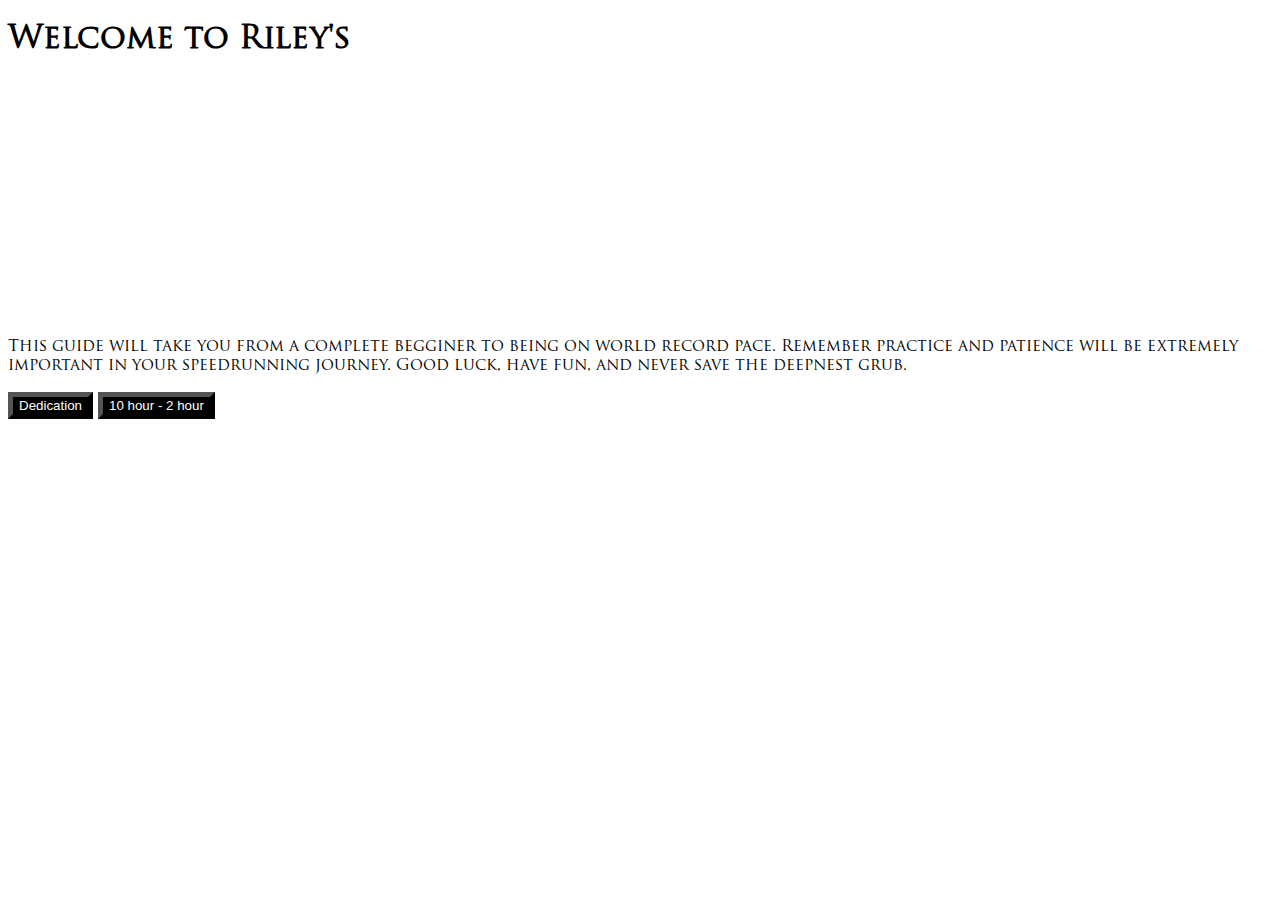
<file: index.html>
<!DOCTYPE html>
<html lang="en">
<head>
    <meta charset="UTF-8">
    <meta name="viewport" content="width=device-width, initial-scale=1.0">
    <title>Full HK Speedrun Guide</title>
    <link rel="stylesheet" href="style.css"/>
</head>
<body>
    <h1>Welcome to Riley's</h1>
    <img src = "Images/HKTitle.png" alt = "Hollow Knight Speedrun Gudie" id = "imgTitle">
    <p>
        This guide will take you from a complete begginer to being on world record pace.
        Remember practice and patience will be extremely important in your speedrunning journey.
        Good luck, have fun, and never save the deepnest grub.
    </p>
    <button type = "button" onclick = "window.location.href = 'dedication.html'" class = "button1">Dedication</button>
    <button type = "button" onclick = "window.location.href = '10hr-2hr.html'" class = "button1">10 hour - 2 hour</button>
</body>
</html>
</file>
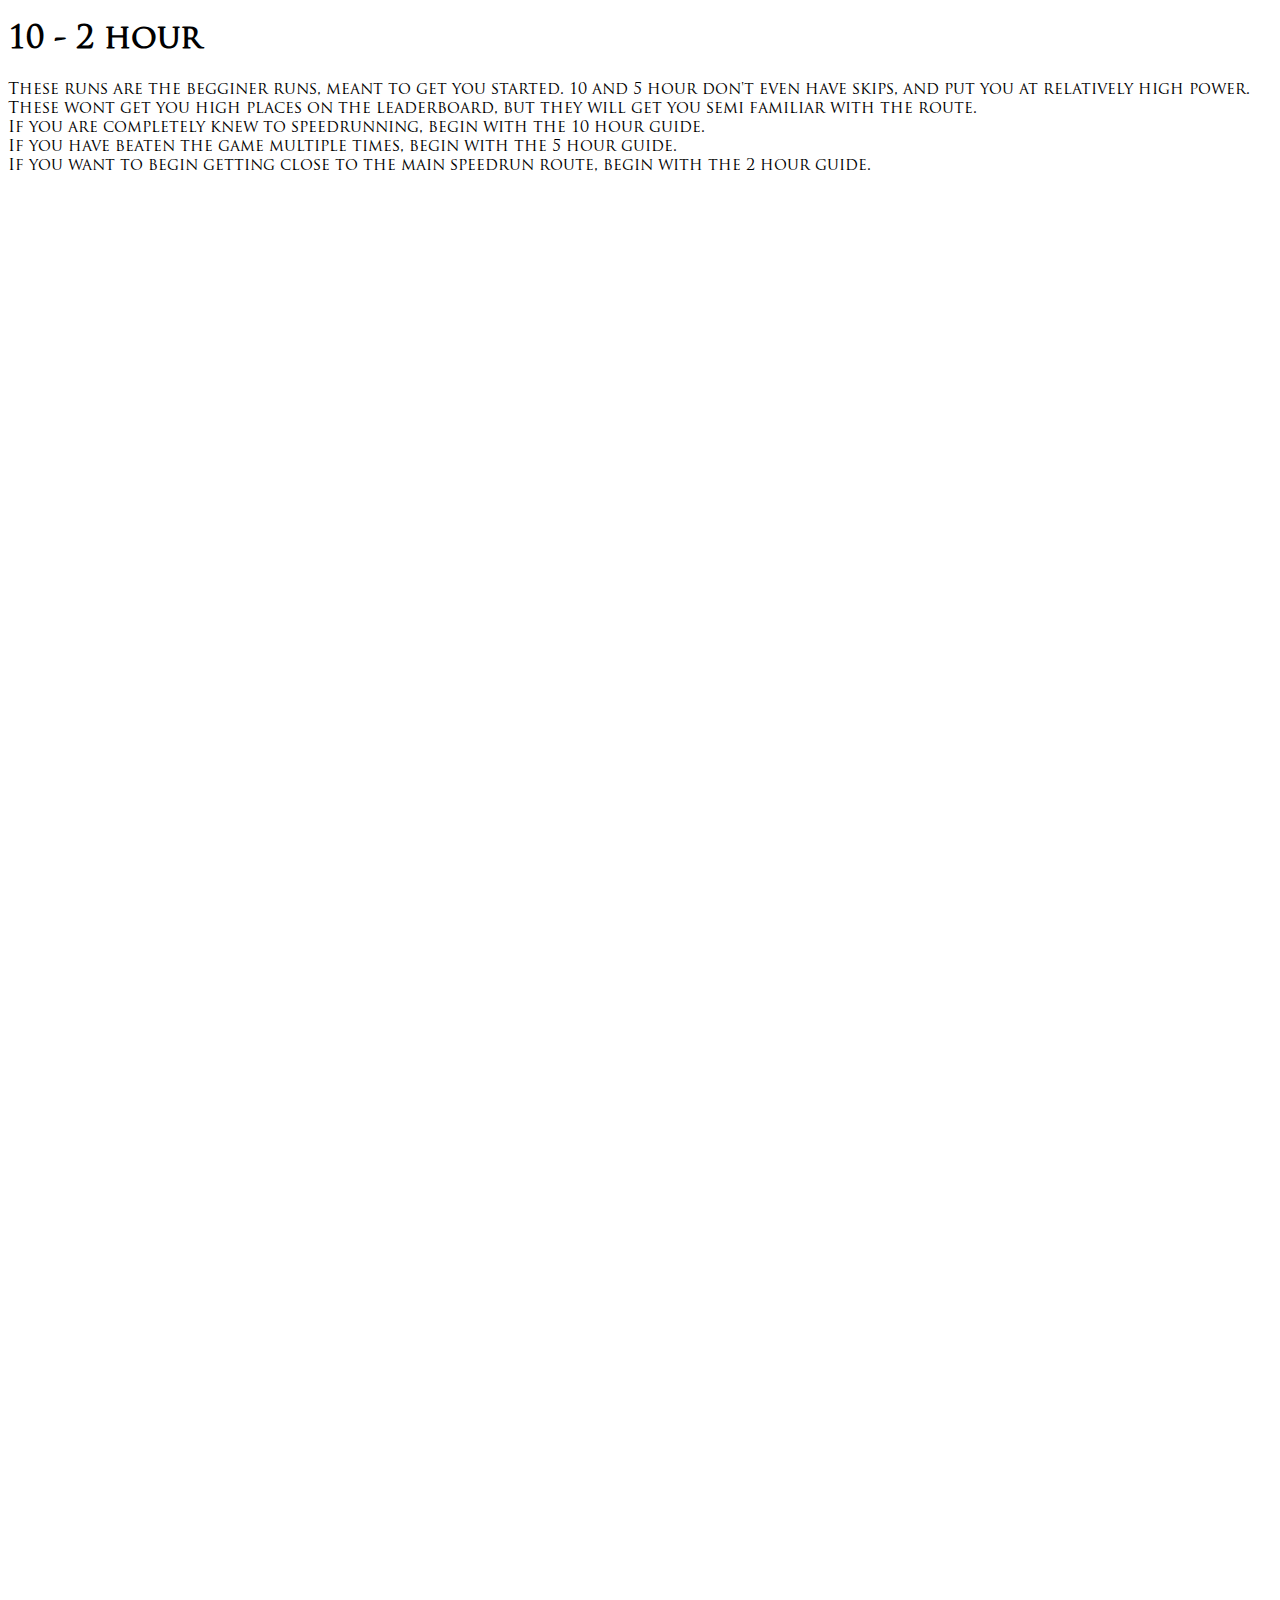
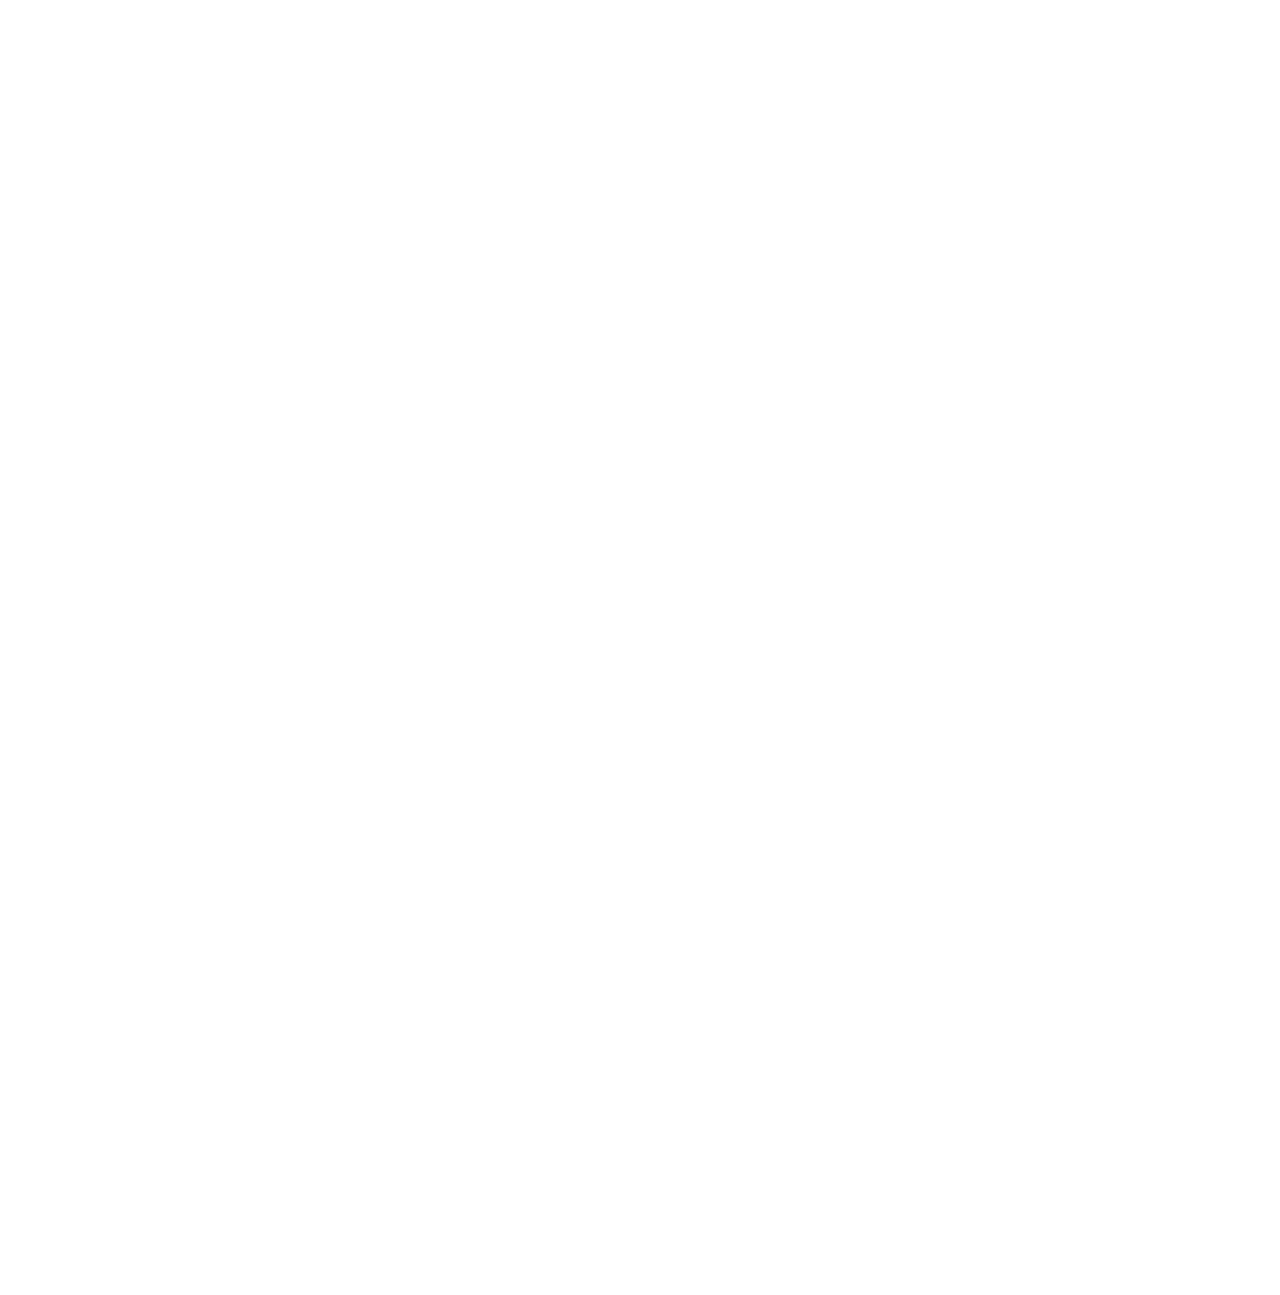
<file: 10hr-2hr.html>
<!DOCTYPE html>
<html>
    <head>
        <!--Header Stuff-->
        <meta charset="UTF-8">
        <meta name="viewport" content="width=device-width, initial-scale=1.0">
        <link rel = "stylesheet" href = "style.css">
        <title>10 hour - 2 hour</title>
    </head>
    <body class = "title">
        <!--Page Info-->
        <h1>10 - 2 hour</h1>
        <p>
            These runs are the begginer runs, meant to get you started. 
            10 and 5 hour don't even have skips, and put you at relatively high power.
            These wont get you high places on the leaderboard, but they will get you semi familiar with the route.
            <br>
            If you are completely knew to speedrunning, begin with the 10 hour guide.
            <br>
            If you have beaten the game multiple times, begin with the 5 hour guide.
            <br>
            If you want to begin getting close to the main speedrun route, begin with the 2 hour guide.
        </p>
        <!--Buttons-->
        <a href = "10HrGuide.html"><img src = "Images/10 Hour Guide.png" alt = "10 hour guide" class = "ImageButton"></a>
        <a href = "5HrGuide.html"><img src = "Images/5 Hour Guide.png" alt = "5 hour guide" class = "ImageButton"></a>
        <a href = "2HrGuide.html"><img src = "Images/2 Hour Guide.png" alt = "2 hour guide" class = "ImageButton"></a>
        <br><br>
        <a href = "index.html"><img src = "Images/Home.png" alt = "Home" class = "ImageButton"></a>
    </body>
</html>
</file>
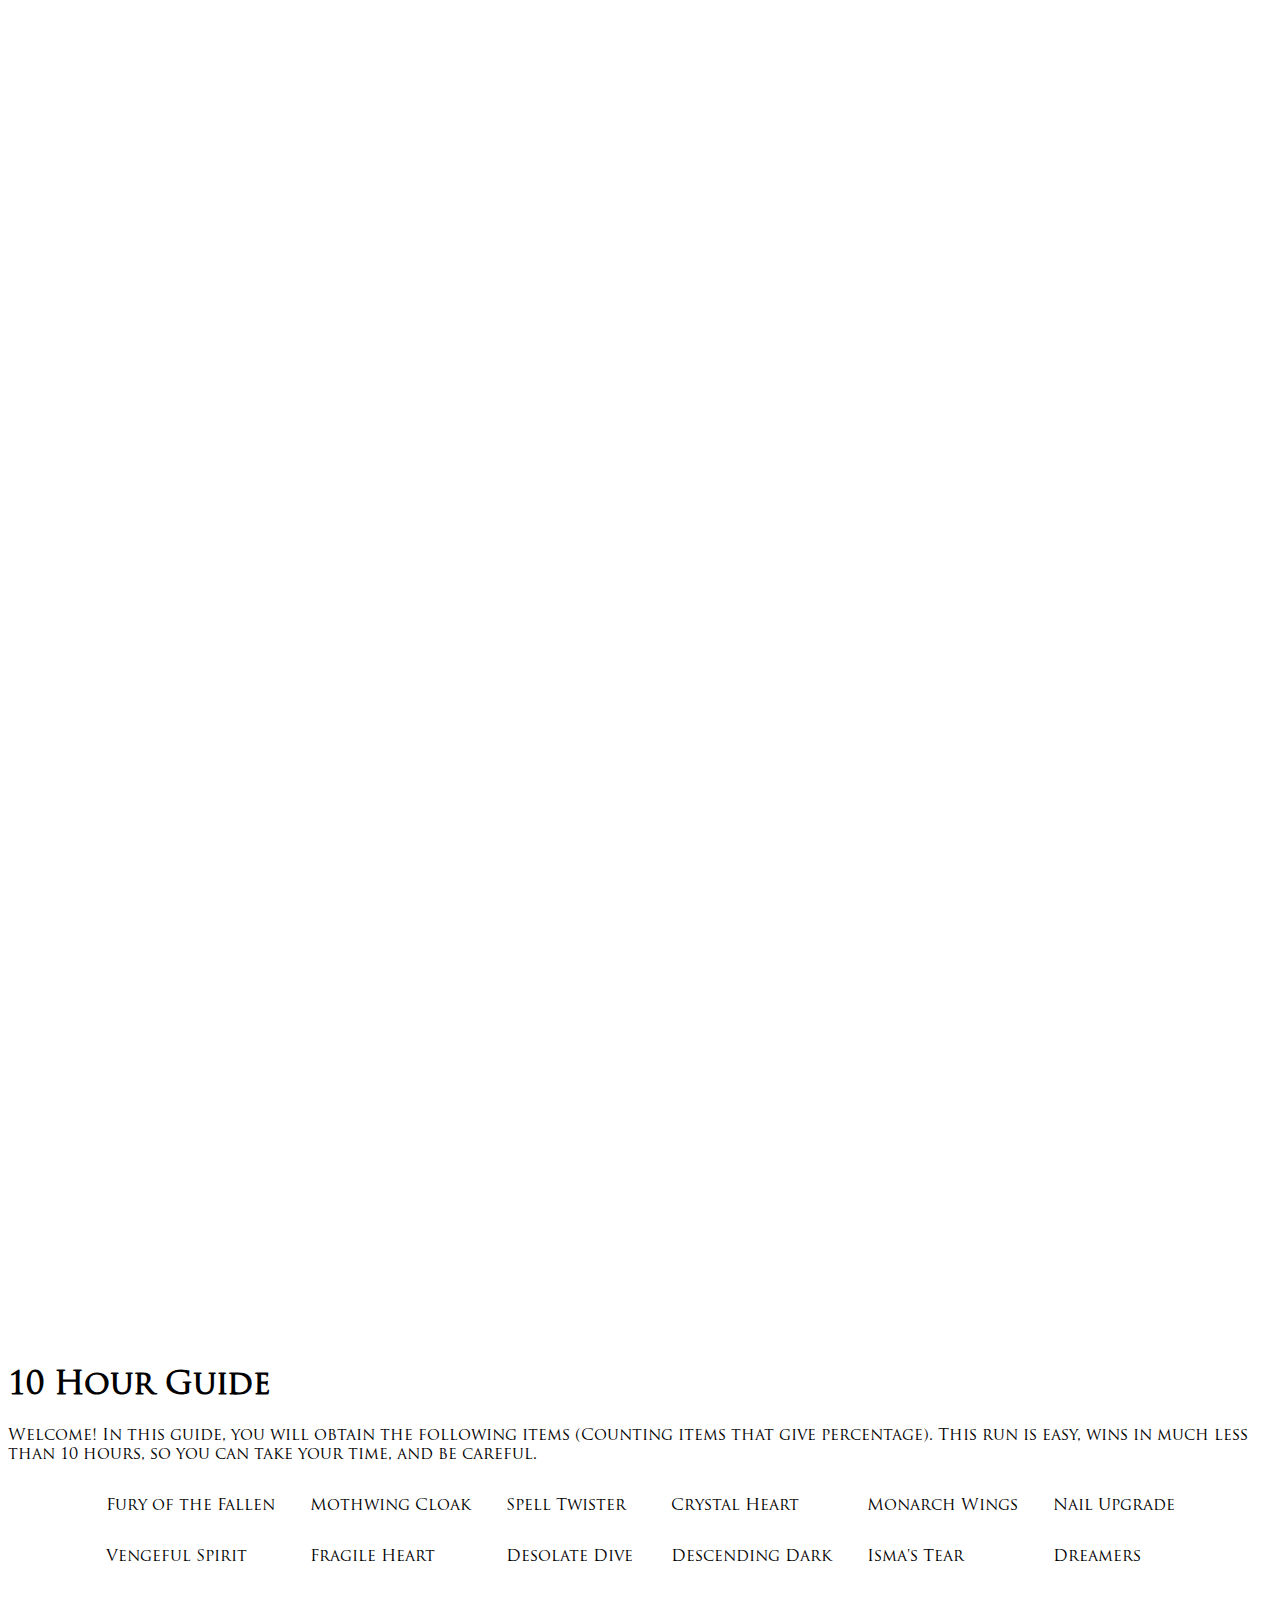
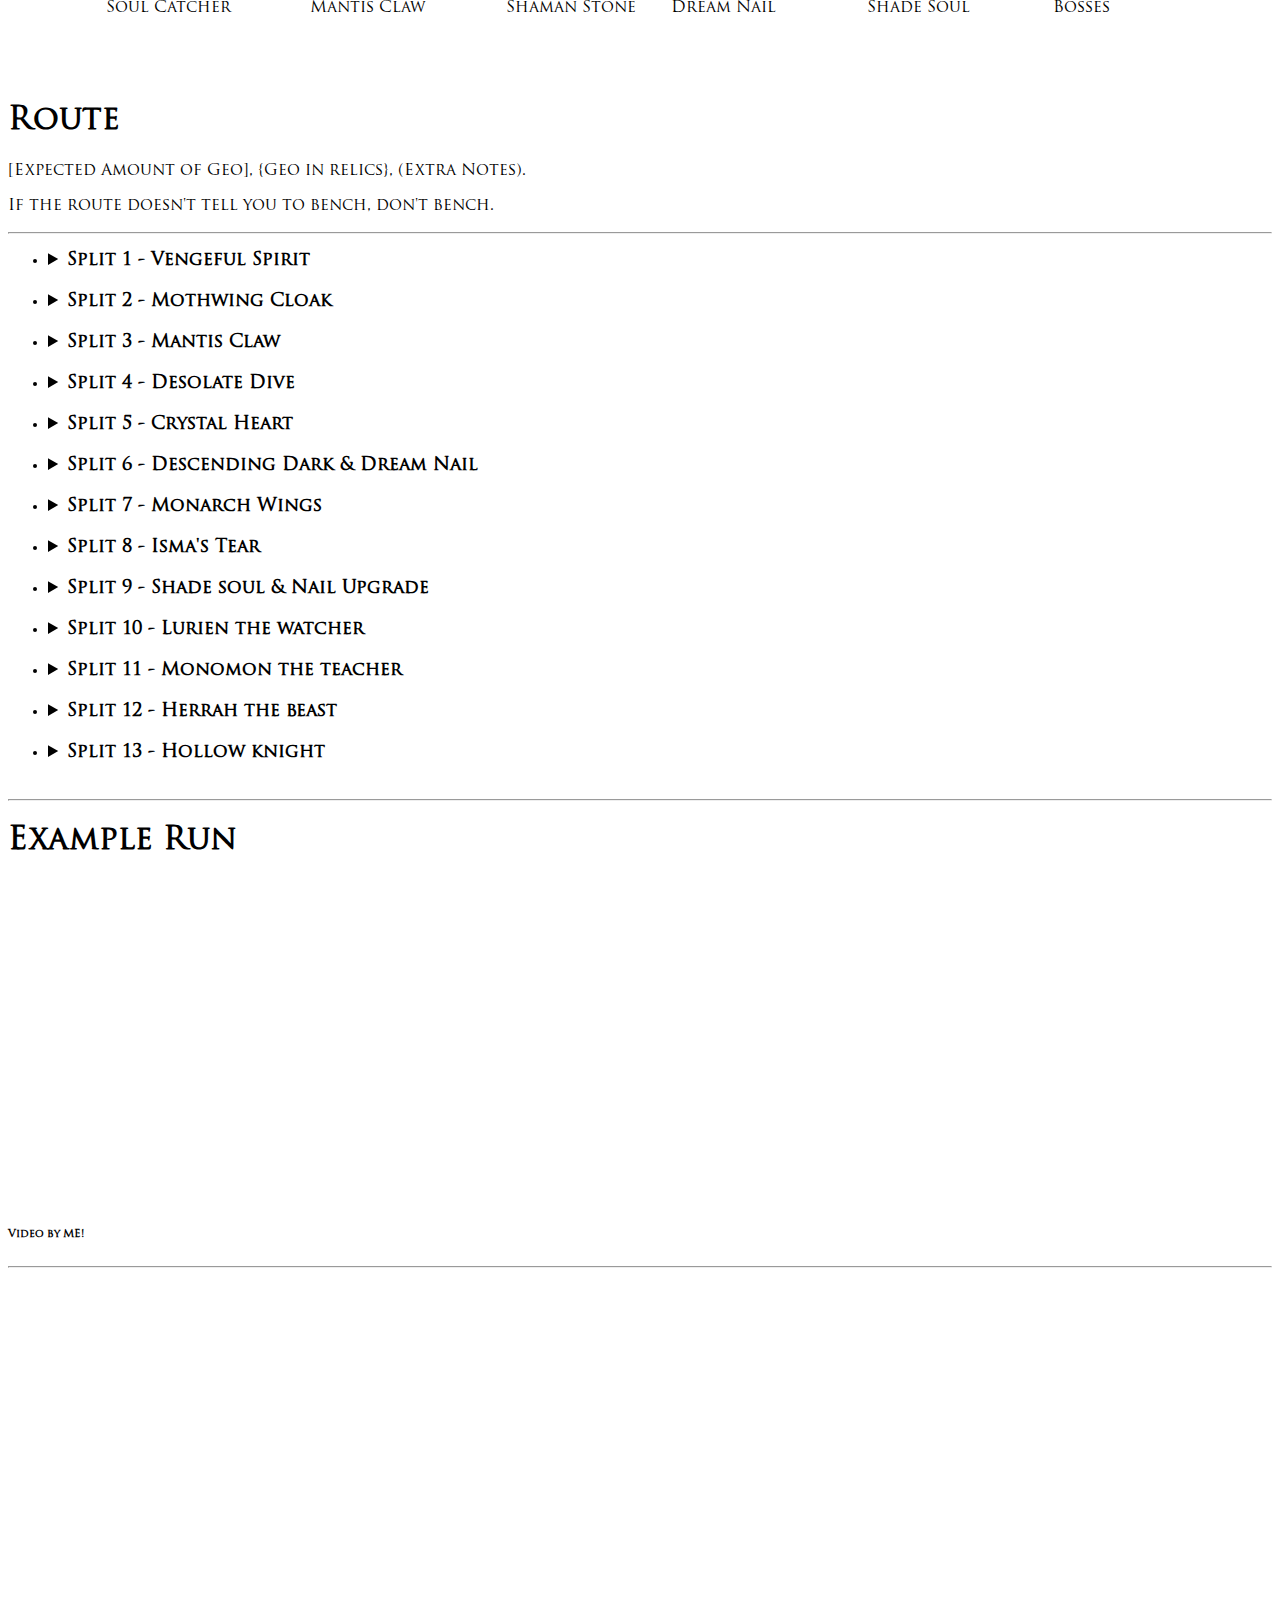
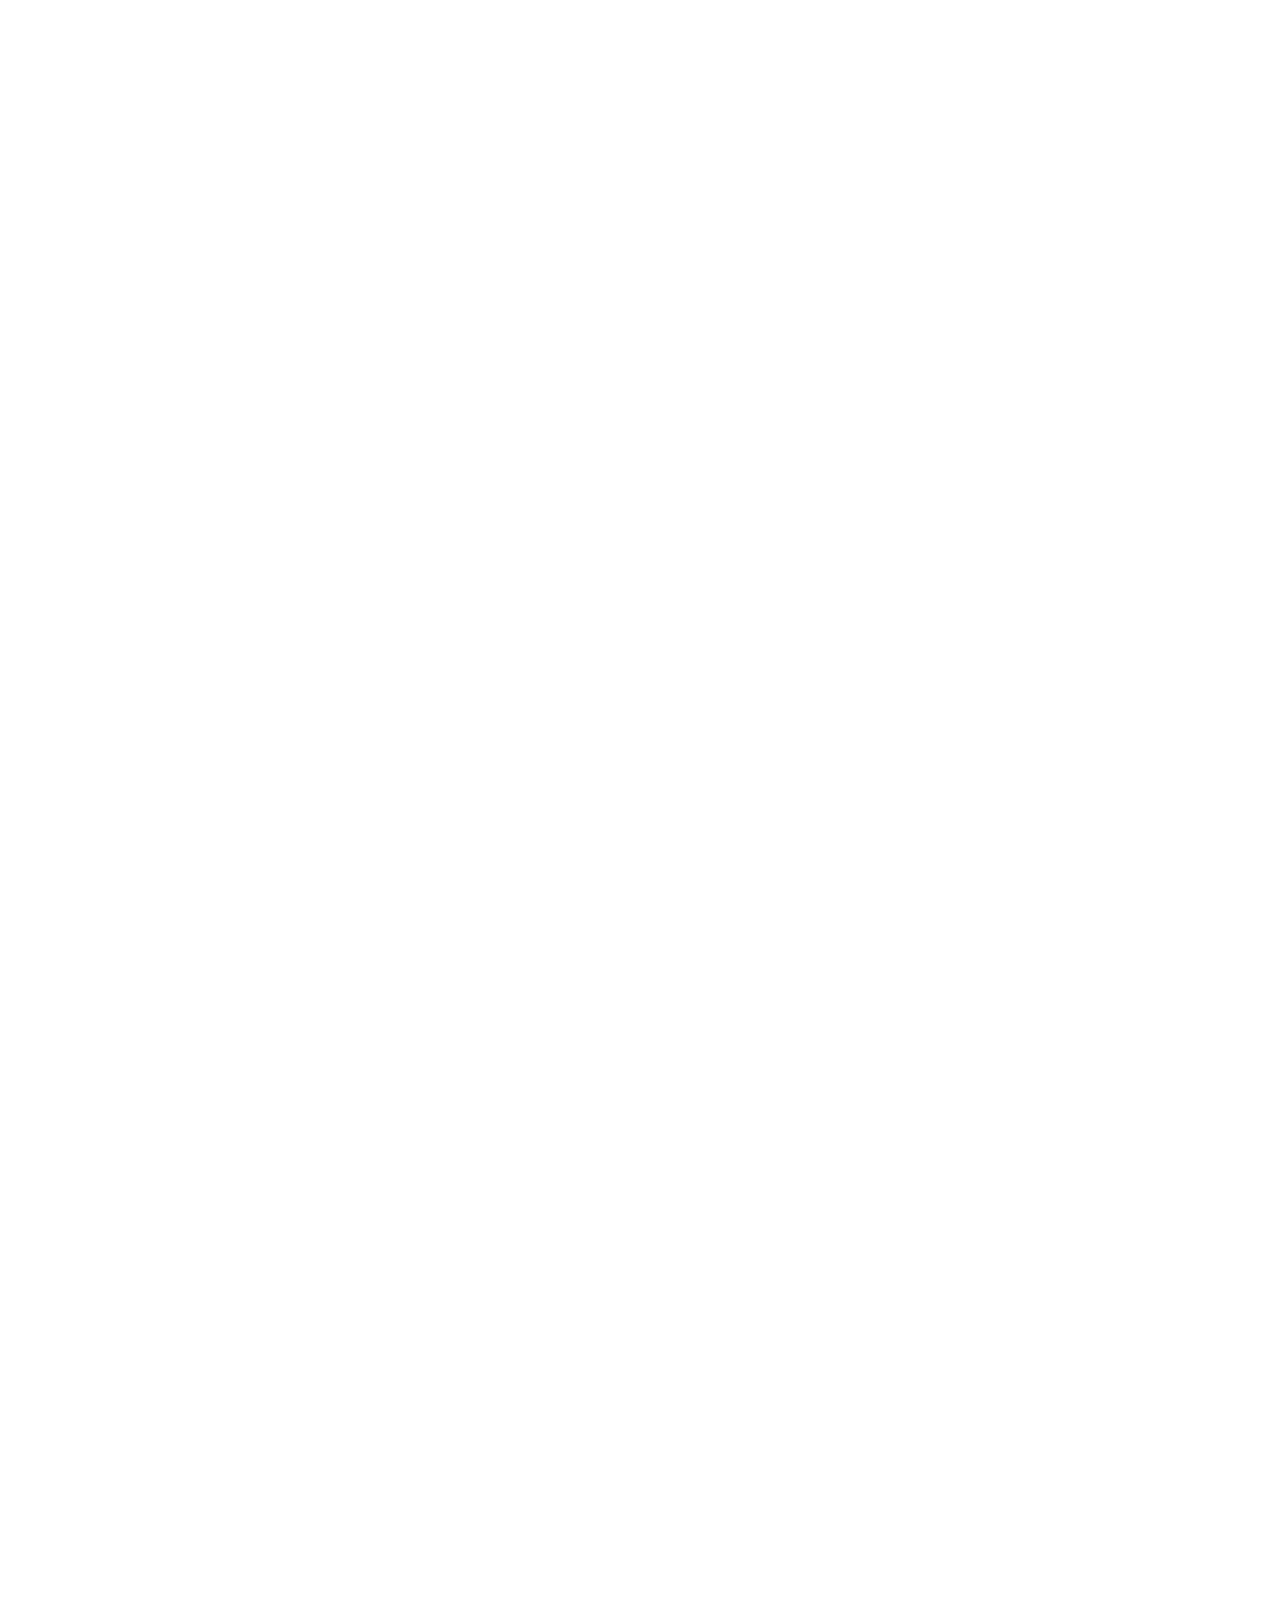
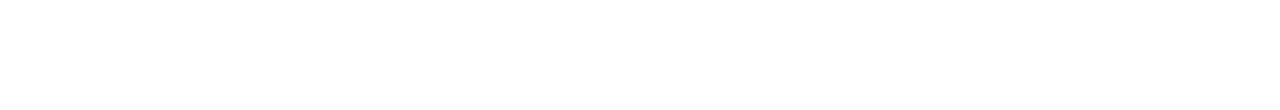
<file: 10HrGuide.html>
<!DOCTYPE html>
<html>
    <head>
        <!--Header Stuff-->
        <meta charset="UTF-8">
        <meta name="viewport" content="width=device-width, initial-scale=1.0">
        <title>10 hour guide</title>
        <link rel="stylesheet" href="style.css"/>
    </head>
    <body>
        <!--Buttons-->
        <a href = "index.html"><img src = "Images/Home.png" alt = "Home" class = "ImageButton"></a>
        <a href = "10hr-2hr.html"><img src = "Images/back.png" alt = "Back" class = "ImageButton"></a>
        <!--Page Info-->
        <h1>10 Hour Guide</h1>
        <p>
            Welcome! In this guide, you will obtain the following items (Counting items that give percentage). 
            This run is easy, wins in much less than 10 hours, so you can take your time, and be careful.
        </p>
        <!--Item List-->
        <div id = "IL10hr">
            <p>Fury of the Fallen</p>
            <p>Vengeful Spirit</p>
            <p>Soul Catcher</p>
            <p>Mothwing Cloak</p>
            <p>Fragile Heart</p>
            <p>Mantis Claw</p>
            <p>Spell Twister</p>
            <p>Desolate Dive</p>
            <p>Shaman Stone</p>
            <p>Crystal Heart</p>
            <p>Descending Dark</p>
            <p>Dream Nail</p>
            <p>Monarch Wings</p>
            <p>Isma's Tear</p>
            <p>Shade Soul</p>
            <p>Nail Upgrade</p>
            <p>Dreamers</p>
            <p>Bosses</p>
        </div>
        <!--Route-->
        <h1>Route</h1>
        <p>[Expected Amount of Geo], {Geo in relics}, (Extra Notes).</p>
        <p>If the route doesn't tell you to bench, don't bench.</p>
        <hr>
        <ul>
            <!--Split 1-->
            <li >
                <details>
                    <summary class = "revealSteps">Split 1 - Vengeful Spirit</summary>
                    <ol>
                        <!--Part 1-1-->
                        <li>
                            <p>
                                Complete king&apos;s pass as normal, make sure to break the door, but don&apos;t fall down.
                            </p>
                        </li>
                        <!--Part 1-2-->
                        <li>
                            <p>
                                Go back, break the geo rock before fury, and pickup fury of the fallen, then save and quit [10-15].
                            </p>
                        </li>
                        <!--Part 1-3-->
                        <li>
                            <p>
                                Head down to dirtmouth and talk to elderbug (Run invalid if you don&apos;t).
                            </p>
                        </li>
                        <!--Part 1-4-->
                        <li>
                            <p>
                                Head down the well, kill the husk and bread the geo rock [32].
                            </p>
                        </li>
                        <!--Part 1-5-->
                        <li>
                            <p>
                                Complete aspid arena [50] (If you don&apos;t have 50 geo, there&apos;s another geo rock in the next room).
                            </p>
                        </li>
                        <!--Part 1-6-->
                        <li>
                            <p>
                                Open the crossroads stag and bench [0].
                            </p>
                        </li>
                        <!--Part 1-7-->
                        <li>
                            <p>
                                Kill false knight and pickup city crest [200].
                            </p>
                        </li>
                        <!--Part 1-8-->
                        <li>
                        <p>
                            Pickup vengeful spirit.
                        </p>
                        </li>
                    </ol>
                </details>
            </li>
            <br>
            <!--Split 2-->
            <li>
                <details>
                    <summary class = "revealSteps">Split 2 - Mothwing Cloak</summary>
                    <ol>
                    <!--Part 2-1-->
                    <li>
                        <p>
                            Complete ancestral mound, making sure to enter the baldur fight with full soul.
                        </p>
                    </li>
                    <!--Part 2-2-->
                    <li>
                        <p>
                            Kill the Elder Baldur and pickup soul catcher [250].
                        </p>
                    </li>
                    <!--Part 2-3-->
                    <li>
                        <p>
                            Sit on the bench and equip soul catcher.
                        </p>
                    </li>
                    <!--Part 2-4-->
                    <li>
                        <p>
                            Go to the greenpath baldur with full soul and kill it [300].
                        </p>
                    </li>
                    <!--Part 2-5-->
                    <li>
                        <p>
                            Head to stone sanctuary, and bench.
                        </p>
                    </li>
                    <!--Part 2-6-->
                    <li>
                        <p>
                            Head to hornet, but don&apos;t sit on the toll bench [250].
                        </p>
                    </li>
                    <!--Part 2-7-->
                    <li>
                        <p>
                            Defeat the moss knight arena [290].
                        </p>
                    </li>
                    <!--Part 2-8-->
                    <li>
                        <p>
                            Kill Vengefly king [355].
                        </p>
                    </li>
                    <!--Part 2-9-->
                    <li>
                        <p>
                            Kill the moss knights above hornet [435].
                        </p>
                    </li>
                    <!--Part 2-10-->
                    <li>
                        <p>
                            Go into the room before the stag, break the breakable wall, and pick up the relic {200}.
                        </p>
                    </li>
                    <!--Part 2-11-->
                    <li>
                        <p>
                            Kill hornet, pickup mothwing cloak, then save and quit.
                        </p>
                    </li>
                    </ol>
                </details>
            </li>
            <br>
            <!--Split 3-->
            <li>
                <details>
                    <summary class = "revealSteps">Split 3 - Mantis Claw</summary>
                    <ol>
                    <!--Part 3-1-->
                    <li>
                        <p>
                            Go to massive moss charger and kill them [735].
                        </p>
                    </li>
                    <!--Part 3-2-->
                    <li>
                        <p>
                            Head down to fungal wastes.
                        </p>
                    </li>
                    <!--Part 3-3-->
                    <li>
                        <p>
                            Pick up the hallownest seal near the explody guys {650}.
                        </p>
                    </li>
                    <!--Part 3-4-->
                    <li>
                        <p>
                            Bench at leg eater, then go and kill Shrumal ogres for the charm notch [825].
                        </p>
                    </li>
                    <!--Part 3-5-->
                    <li>
                        <p>
                            Open leg eater, buy fragile heart, bench and equip it [397].
                        </p>
                    </li>
                    <!--Part 3-6-->
                    <li>
                        <p>
                            Run to claw and pick it up.
                        </p>
                    </li>
                    <!--Part 3-7-->
                    <li>
                        <p>
                            Grab the relic in the room above claw, then save and quit {850}.
                        </p>
                    </li>
                    </ol>
                </details>
            </li>
            <br>
            <!--Split 4-->
            <li>
                <details>
                    <summary class = "revealSteps">Split 4 - Desolate Dive</summary>
                    <ol>
                        <!--Part 4-1-->
                        <li>
                            <p>
                                Enter city through the city crest gate.
                            </p>
                        </li>
                        <!--Part 4-2-->
                        <li>
                            <p>
                                Grab the hallownest seal in the rafter&apos;s room next to Lemm {1300}.
                            </p>
                        </li>
                        <!--Part 4-3-->
                        <li>
                            <p>
                                Enter soul sanctum by fighting the soul twister [417].
                            </p>
                        </li>
                        <!--Part 4-4-->
                        <li>
                            <p>
                                Flick the lever and enter the soul warrior fight.
                            </p>
                        </li>
                        <!--Part 4-5-->
                        <li>
                            <p>
                                Kill soul warrior [617].
                            </p>
                        </li>
                        <!--Part 4-6-->
                        <li>
                            <p>
                                Pickup Spell Twister.
                            </p>
                        </li>
                        <!--Part 4-7-->
                        <li>
                            <p>
                                Kill soul master and pickup dive.
                            </p>
                        </li>
                    </ol>
                </details>
            </li>
            <br>
            <!--Split 5-->
            <li>
                <details>
                    <summary class = "revealSteps">Split 5 - Crystal Heart</summary>
                    <ol>
                        <!--Part 5-1-->
                        <li>
                            <p>
                                Grab the Geo chest [997, gonna round to 1000 from incidental geo].
                            </p>
                        </li>
                        <!--Part 5-2-->
                        <li>
                            <p>
                                Grab the Relic {1750}.
                            </p>
                        </li>
                        <!--Part 5-3-->
                        <li>
                            <p>
                                Head down to Lemm and sell to him [2750] {0}.
                            </p>
                        </li>
                        <!--Part 5-4-->
                        <li>
                            <p>
                                Head up to the stag and purchase it [2550].
                            </p>
                        </li>
                        <!--Part 5-5-->
                        <li>
                            <p>
                                Stag to crossroads, sit at the bench, and head down to gruz mother.
                            </p>
                        </li>
                        <!--Part 5-6-->
                        <li>
                            <p>
                                Kill Gruz Mother [2600].
                            </p>
                        </li>
                        <!--Part 5-7-->
                        <li>
                            <p>
                                Purchase Shaman stone and the first charm notch [2230].
                            </p>
                        </li>
                        <!--Part 5-8-->
                        <li>
                            <p>
                                Save sly, then save and quit.
                            </p>
                        </li>
                        <!--Part 5-9-->
                        <li>
                            <p>
                                Unequip soul catcher, and equip shaman stone.
                            </p>
                        </li>
                        <!--Part 5-10-->
                        <li>
                            <p>
                                Stag to dirtmouth, and purchase lumafly lantern [430].
                            </p>
                        </li>
                        <!--Part 5-11-->
                        <li>
                            <p>
                                Save and quit back to crossroads, then enter peaks through the dark room [380].
                            </p>
                        </li>
                        <!--Part 5-12-->
                        <li>
                            <p>
                                Head up to crystal heart, picking up shopkeeper&apos;s key on your way.
                            </p>
                        </li>
                        <!--Part 5-13-->
                        <li>
                            <p>
                                Get crystal heart.
                            </p>
                        </li>
                    </ol>
                </details>
            </li>
            <br>
            <!--Split 6-->
            <li>
                <details>
                    <summary class = "revealSteps">Split 6 - Descending Dark & Dream Nail</summary>
                    <ol>
                        <!--Part 6-1-->
                        <li>
                            <p>
                                Crystal dash back, then head down where you dropped into the room before crystal heart.
                            </p>
                        </li>
                        <!--Part 6-2-->
                        <li>
                            <p>
                                Avoid the crushers.
                            </p>
                        </li>
                        <!--Part 6-3-->
                        <li>
                            <p>
                                You can save the grub if you want to, but it&apos;s not necessary (Fireb0rn wouldn&apos;t).
                            </p>
                        </li>
                        <!--Part 6-4-->
                        <li>
                            <p>
                                Go through the “Dark” room.
                            </p>
                        </li>
                        <!--Part 6-5-->
                        <li>
                            <p>
                                Crystal dash over the gap, and enter crystalized mound with at least 33 soul (1 cast).
                            </p>
                        </li>
                        <!--Part 6-6-->
                        <li>
                            <p>
                                Dive to crush the floor.
                            </p>
                        </li>
                        <!--Part 6-7-->
                        <li>
                            <p>
                                Get descending dark, then drop down to enter the dream nail room.
                            </p>
                        </li>
                        <!--Part 6-8-->
                        <li>
                            <p>
                                Get Dream nail.
                            </p>
                        </li>
                    </ol>
                </details>
            </li>
            <br>
            <!--Split 7-->
            <li>
                <details>
                    <summary class = "revealSteps">Split 7 - Monarch Wings</summary>
                    <ol>
                        <!--Part 7-1-->
                        <li>
                            <p>
                                Enter the crypts.
                            </p>
                        </li>
                        <!--Part 7-2-->
                        <li>
                            <p>
                                Grab the geo chest to the left [530].
                            </p>
                        </li>
                        <!--Part 7-3-->
                        <li>
                            <p>
                                Ride the elevator down to king&apos;s station.
                            </p>
                        </li>
                        <!--Part 7-4-->
                        <li>
                            <p>
                                Open the stag and bench [230].
                            </p>
                        </li>
                        <!--Part 7-5-->
                        <li>
                            <p>
                                Head down to ancient basin.
                            </p>
                        </li>
                        <!--Part 7-6-->
                        <li>
                            <p>
                                Crystal dash over the spike tunnel.
                            </p>
                        </li>
                        <!--Part 7-7-->
                        <li>
                            <p>
                                Make sure to grab the simple key.
                            </p>
                        </li>
                        <!--Part 7-8-->
                        <li>
                            <p>
                                Kill broken vessel.
                            </p>
                        </li>
                        <!--Part 7-9-->
                        <li>
                            <p>
                                Grab Monarch Wings, then save and quit.
                            </p>
                        </li>
                    </ol>
                </details>
            </li>
            <br>
            <!--Split 8-->
            <li>
                <details>
                    <summary class = "revealSteps">Split 8 - Isma&apos;s Tear</summary>
                    <ol>
                        <!--Part 8-1-->
                        <li>
                            <p>
                                Go to the manhole cover, and use your simple key.
                            </p>
                        </li>
                        <!--Part 8-2-->
                        <li>
                            <p>
                                Head to the right, and down.
                            </p>
                        </li>
                        <!--Part 8-3-->
                        <li>
                            <p>
                                Head to dung defender, and kill him.
                            </p>
                        </li>
                        <!--Part 8-4-->
                        <li>
                            <p>
                                Make sure to flick the lever and dive down to grab the king&apos;s idol {800}.
                            </p>
                        </li>
                        <!--Part 8-5-->
                        <li>
                            <p>
                                Go back, and enter Isma&apos;s Grove.
                            </p>
                        </li>
                        <!--Part 8-6-->
                        <li>
                            <p>
                                Pickup isma&apos;s tear then S&amp;Q
                            </p>
                        </li>
                    </ol>
                </details>
            </li>
            <br>
            <!--Split 9-->
            <li>
                <details>
                    <summary class = "revealSteps">Split 9 - Shade soul & Nail Upgrade</summary>
                    <ol>
                        <!--Part 9-1-->
                        <li>
                            <p>
                                Head to Lemm and sell your king&apos;s idol [1030] {0}.
                            </p>
                        </li>
                        <!--Part 9-2-->
                        <li>
                            <p>
                                S&Q back to the stag and stag to Dirtmouth.
                            </p>
                        </li>
                        <!--Part 9-3-->
                        <li>
                            <p>
                                Buy elegant key [230].
                            </p>
                        </li>
                        <!--Part 9-4-->
                        <li>
                            <p>
                                Stag to city storerooms and head down to soul sanctum.
                            </p>
                        </li>
                        <!--Part 9-5-->
                        <li>
                            <p>
                                Open the elegant door and beat soul warrior [430].
                            </p>
                        </li>
                        <!--Part 9-6-->
                        <li>
                            <p>
                                Grab shade soul.
                            </p>
                        </li>
                        <!--Part 9-7-->
                        <li>
                            <p>
                                Head down to the nailsmith and buy a nail upgrade [180].
                            </p>
                        </li>
                    </ol>
                </details>
            </li>
            <br>
            <!--Split 10-->
            <li>
                <details>
                    <summary class = "revealSteps">Split 10 - Lurien the watcher</summary>
                    <ol>
                        <!--Part 10-1-->
                        <li>
                            <p>
                                S&amp;Q then stag to King&amp;s station
                            </p>
                        </li>
                        <!--Part 10-2-->
                        <li>
                            <p>
                                Head to watcher&apos;s spire (I recommend safety benching).
                            </p>
                        </li>
                        <!--Part 10-3-->
                        <li>
                            <p>
                                Kill watcher knights (If you die, equip defender&apos;s crest, grab some geo, head to leg eater without benching, repair fragile heart, then S&Q. 
                                I haven&apos;t routed any geo for this, but you should have enough incidental geo for a few deaths. I recommend practicing watchers using debug mod)
                            </p>
                        </li>
                        <!--Part 10-4-->
                        <li>
                            <p>
                                Grab the geo chest [835] (You need at least 250 geo when exiting beat&apos;s den. The rest can be used to repair heart).
                            </p>
                        </li>
                        <!--Part 10-5-->
                        <li>
                            <p>
                                Dream nail Lurien.
                            </p>
                        </li>
                    </ol>
                </details>
            </li>
            <br>
            <!--Split 11-->
            <li>
                <details>
                    <summary class = "revealSteps">Split 11 - Monomon the teacher</summary>
                    <ol>
                        <!--Part 11-1-->
                        <li>
                            <p>
                                Head down to the stag and stag to dirtmouth.
                            </p>
                        </li>
                        <!--Part 11-2-->
                        <li>
                            <p>
                                Go down and use isma&apos;s tear to safely enter fog canyon.
                            </p>
                        </li>
                        <!--Part 11-3-->
                        <li>
                            <p>
                                Enter teacher&apos;s archives.
                            </p>
                        </li>
                        <!--Part 11-4-->
                        <li>
                            <p>
                                Safety bench (Notes from before still apply, except now there&apos;s a much better entrance to fungal).
                            </p>
                        </li>
                        <!--Part 11-5-->
                        <li>
                            <p>
                                Beat uumuu.
                            </p>
                        </li>
                        <!--Part 11-6-->
                        <li>
                            <p>
                                Dream nail monomon.
                            </p>
                        </li>
                    </ol>
                </details>
            </li>
            <br>
            <!--Split 12-->
            <li>
                <details>
                    <summary class = "revealSteps">Split 12 - Herrah the beast</summary>
                    <ol>
                        <!--Part 12-1-->
                        <li>
                            <p>
                                Enter fungal
                            </p>
                        </li>
                        <!--Part 12-2-->
                        <li>
                            <p>
                                Go down into Deepnest via spore shroom entrance.
                            </p>
                        </li>
                        <!--Part 12-3-->
                        <li>
                            <p>
                                Head to the spa and safety bench if you want.
                            </p>
                        </li>
                        <!--Part 12-4-->
                        <li>
                            <p>
                                Head to Beast&apos;s den.
                            </p>
                        </li>
                        <!--Part 12-5-->
                        <li>
                            <p>
                                Climb up the wall, crystal dash and use wings to get up the gap.
                            </p>
                        </li>
                        <!--Part 12-6-->
                        <li>
                            <p>
                                Get to Herrah and dream nail her.
                            </p>
                        </li>
                        <!--Part 12-7-->
                        <li>
                            <p>
                                Open the stag.
                            </p>
                        </li>
                    </ol>
                </details>
            </li>
            <br>
            <!--Split 13-->
            <li>
                <details>
                    <summary class = "revealSteps">Split 13 - Hollow knight</summary>
                    <ol>
                        <!--Part 13-1-->
                        <li>
                            <p>
                                Enter the black egg temple.
                            </p>
                        </li>
                        <!--Part 13-2-->
                        <li>
                            <p>
                                Kill the hollow knight.
                            </p>
                        </li>
                        <!--Part 13-3-->
                        <li>
                            <p>
                                Prey you got it in under 10 hours.
                            </p>
                        </li>
                    </ol>
                </details>
            </li>
            <br>
        </ul>
        <hr>
        <h1>Example Run</h1>
        <iframe width="560" height="315" src="https://www.youtube.com/embed/XRF9ug_D7KM?si=-rSDXWzWmIyZ8iCb" title="YouTube video player" frameborder="0" allow="accelerometer; autoplay; clipboard-write; encrypted-media; gyroscope; picture-in-picture; web-share" referrerpolicy="strict-origin-when-cross-origin" allowfullscreen></iframe>
        <h6>Video by ME!</h6>
        <hr>
        <!--Buttons-->
        <a href = "/lssFiles/any10hr.lss" download><img src = "Images/download livesplit file.png" alt = "Download Livesplit File" class = "ImageButton"></a>
        <br><br>
        <a href = "index.html"><img src = "Images/Home.png" alt = "Home" class = "ImageButton"></a>
        <a href = "10hr-2hr.html"><img src = "Images/back.png" alt = "Back" class = "ImageButton"></a>
    </body>
</html>
</file>
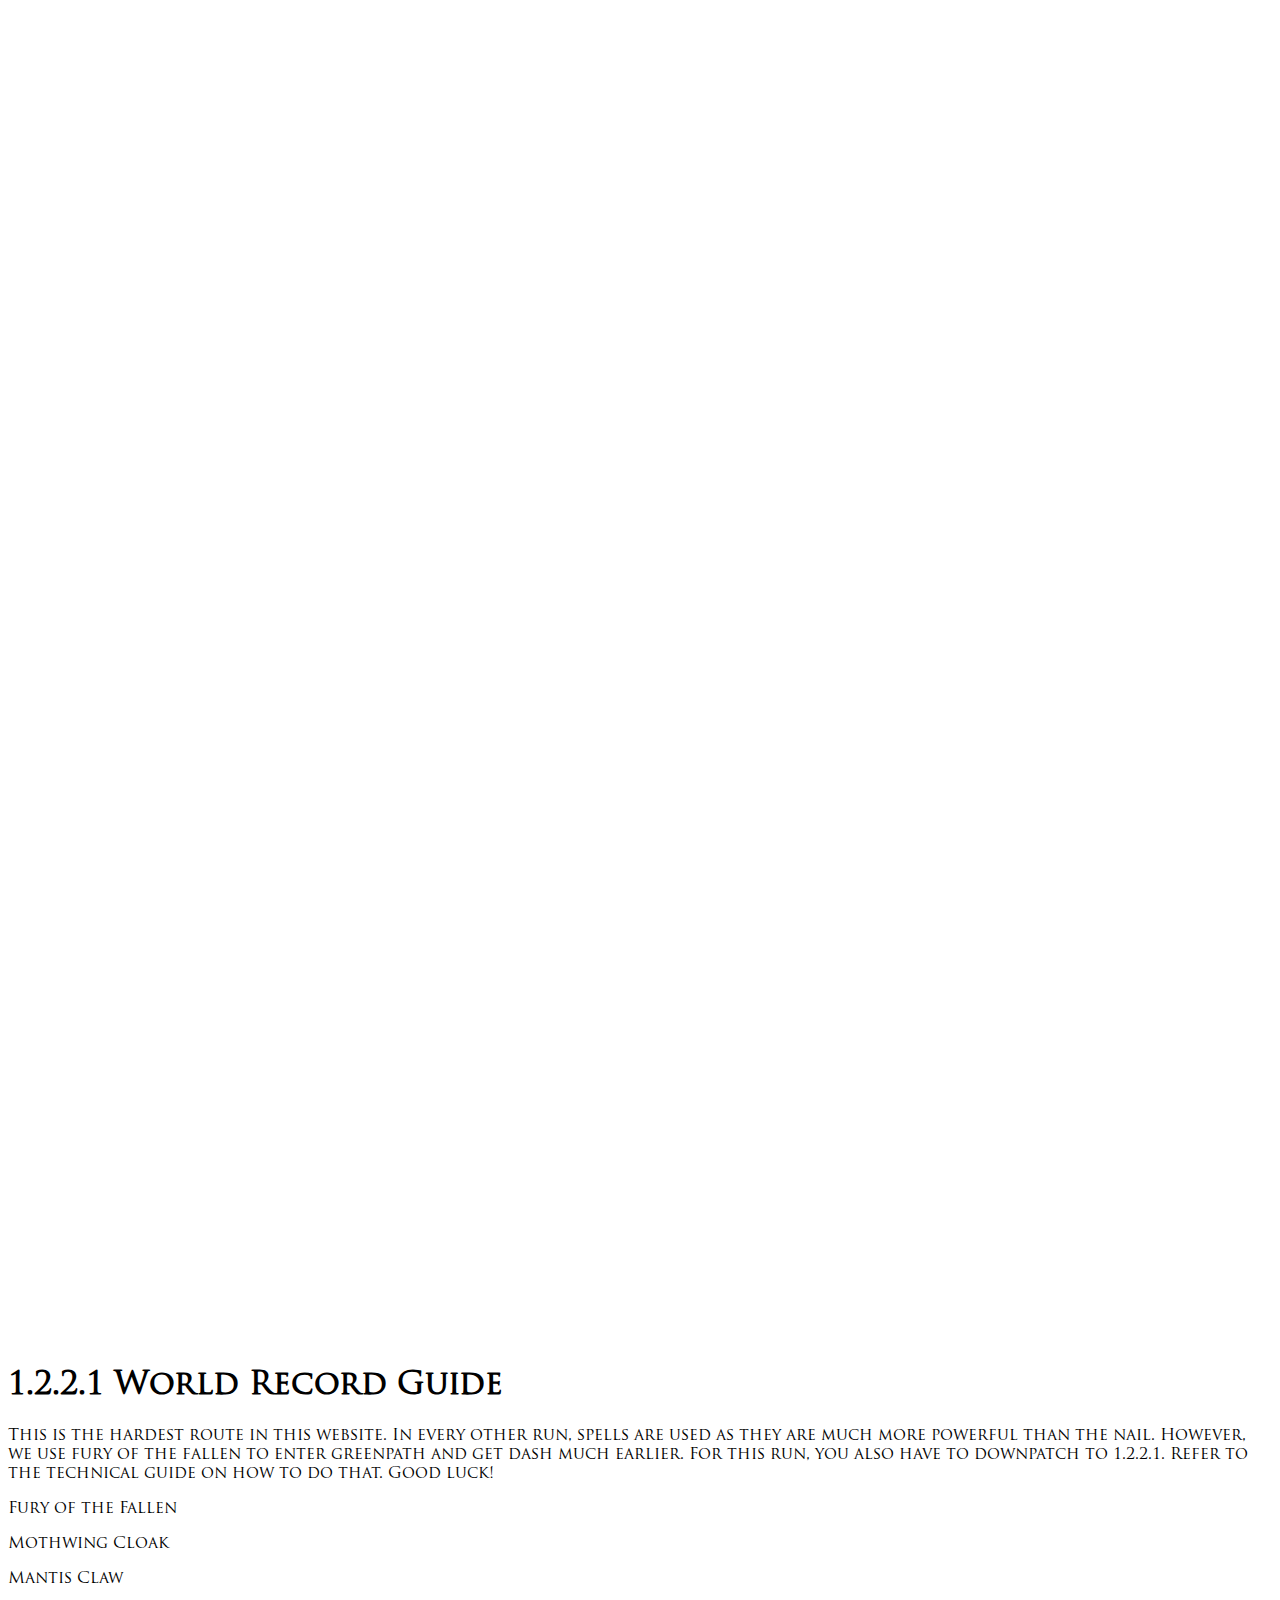
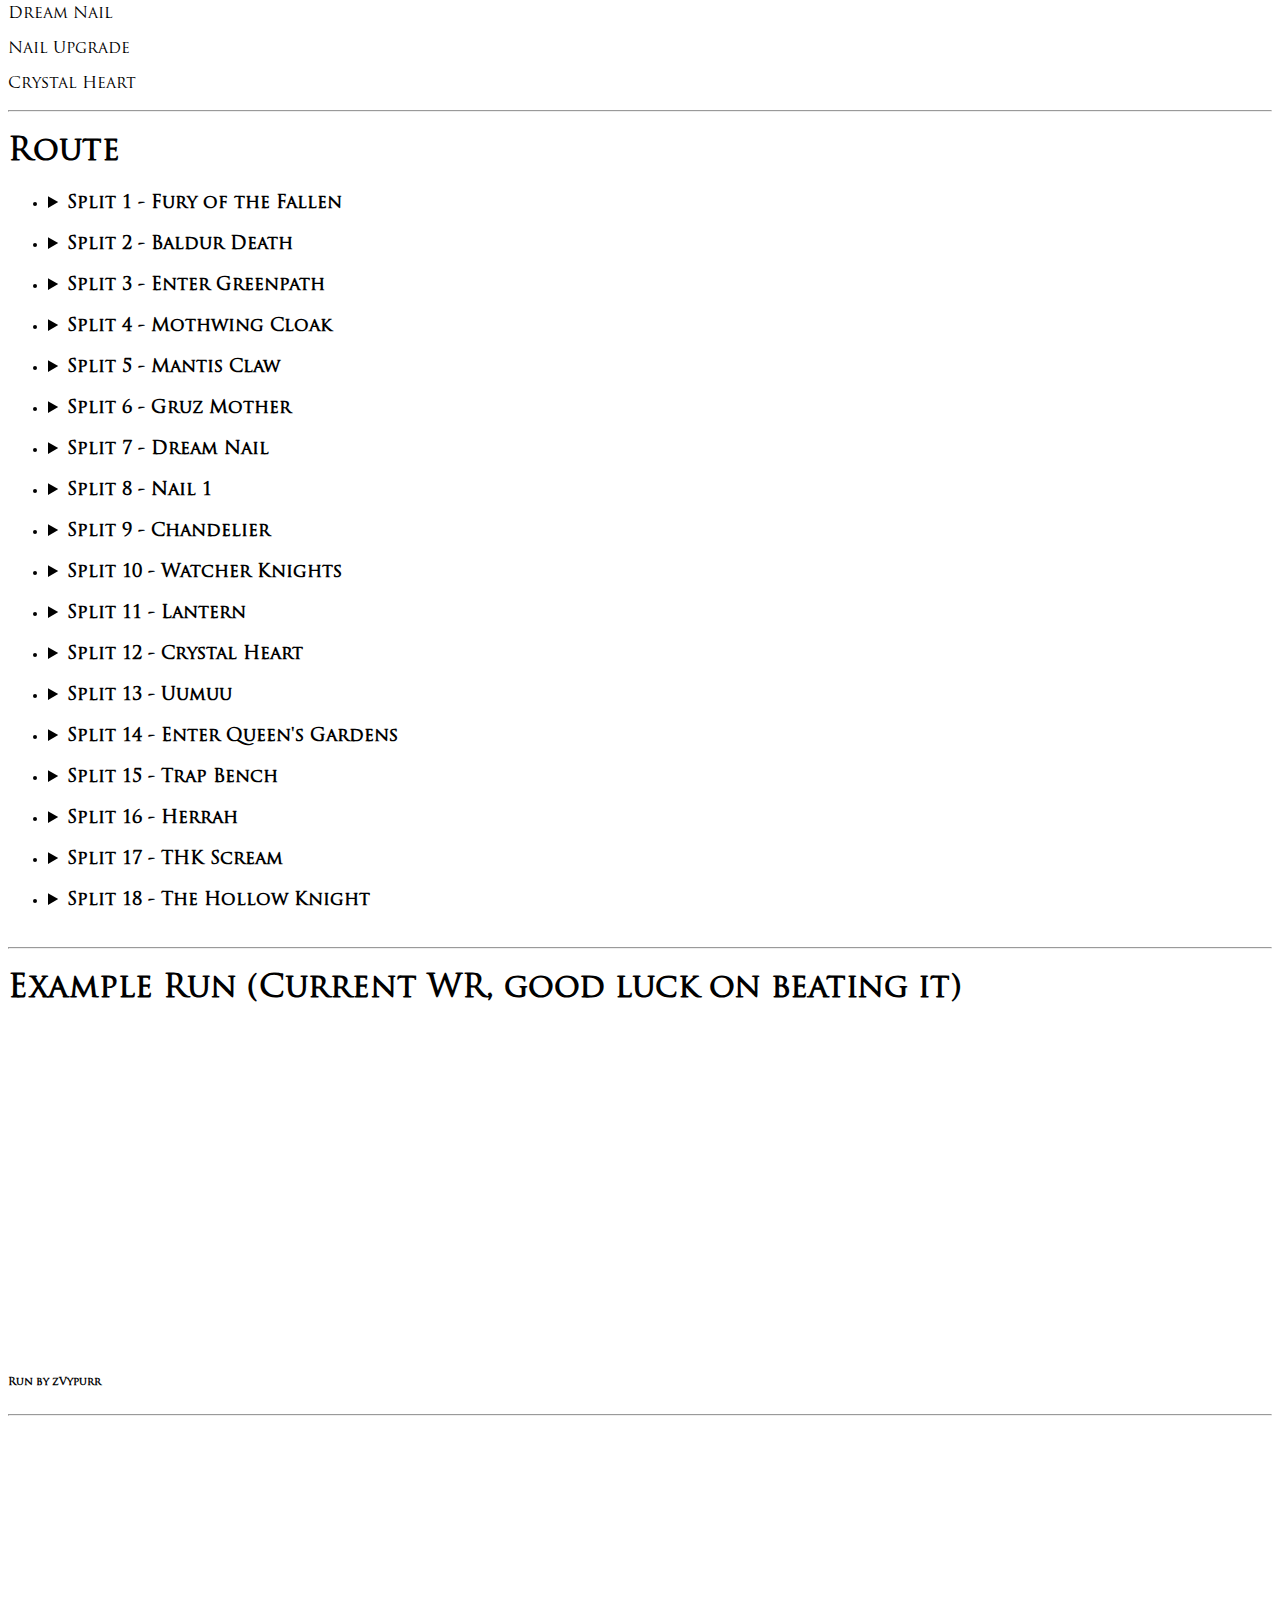
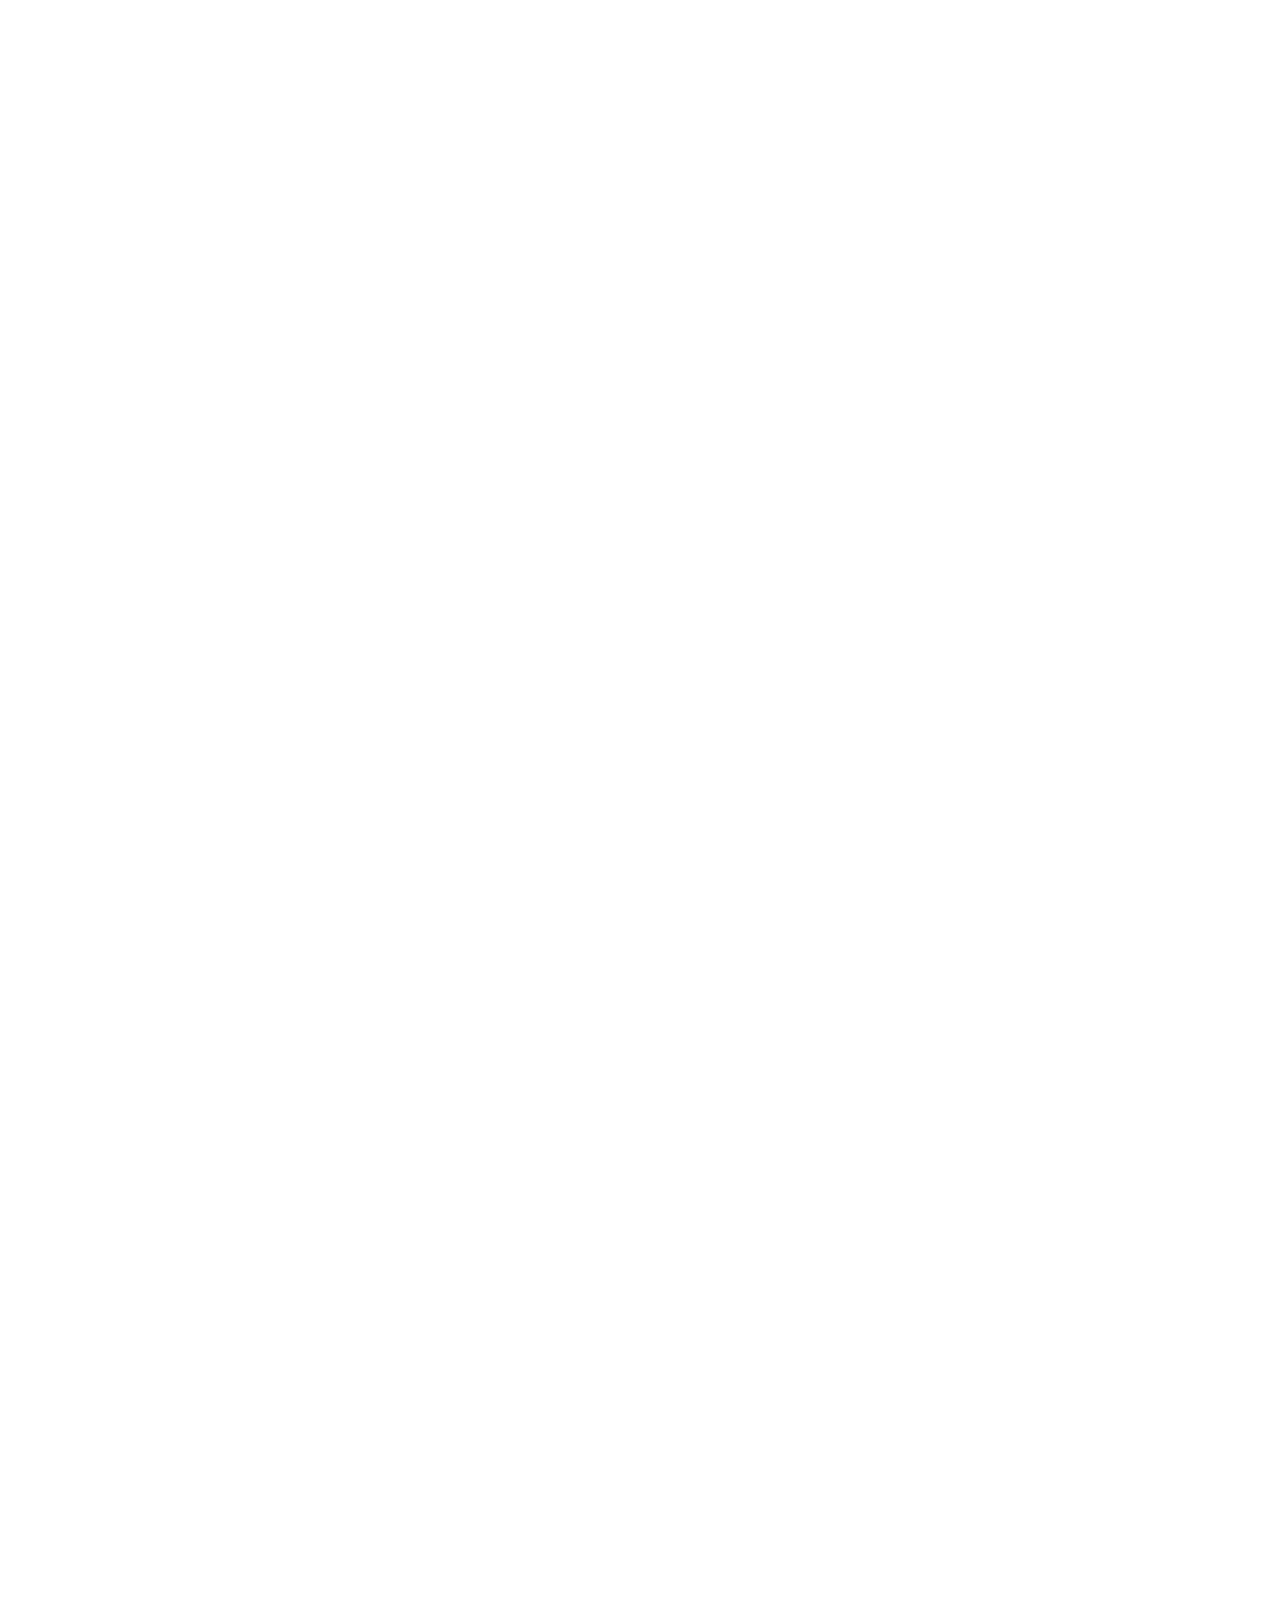
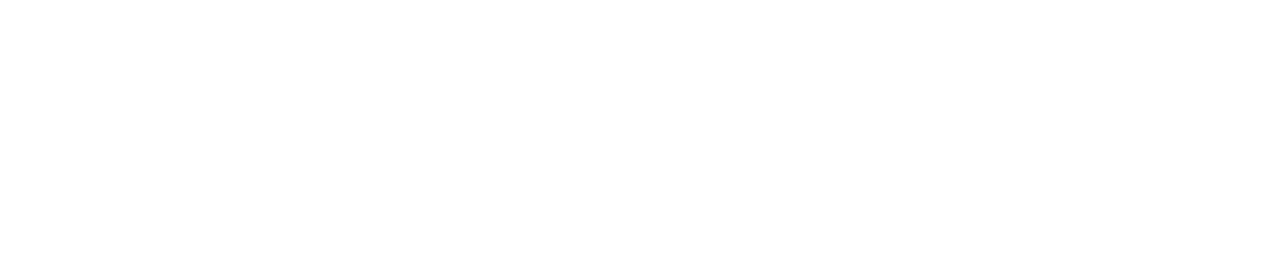
<file: 1221WrGuide.html>
<!DOCTYPE html>
<html>
    <head>
        <!--Header Stuff-->
        <meta charset="UTF-8">
        <meta name="viewport" content="width=device-width, initial-scale=1.0">
        <title>1.2.2.1 World Record Guide</title>
        <link rel="stylesheet" href="style.css"/>
    </head>
    <body>
        <!--Buttons-->
        <a href = "index.html"><img src = "Images/Home.png" alt = "Home" class = "ImageButton"></a>
        <a href = "AdvancedGuides.html"><img src = "Images/back.png" alt = "Back" class = "ImageButton"></a>
        <h1>1.2.2.1 World Record Guide</h1>
        <p>
            This is the hardest route in this website. 
            In every other run, spells are used as they are much more powerful than the nail.
            However, we use fury of the fallen to enter greenpath and get dash much earlier.
            For this run, you also have to downpatch to 1.2.2.1. Refer to the technical guide on how to do that.
            Good luck!
        </p>
        <div id = "ILWr1221">
            <p>Fury of the Fallen</p>
            <p>Mothwing Cloak</p>
            <p>Mantis Claw</p>
            <p>Dream Nail</p>
            <p>Nail Upgrade</p>
            <p>Crystal Heart</p>
        </div>
        <hr>
        <h1>Route</h1>
        <ul>
            <!--Split 1-->
            <li>
                <details>
                    <summary class = "revealSteps">Split 1 - Fury of the Fallen</summary>
                    <ol>
                        <!--Part 1-1-->
                        <li>
                            <p>
                                Complete kings pass.
                            </p>
                        </li>
                        <!--Part 1-2-->
                        <li>
                            <p>
                                Hit the dirtmouth hardsave.
                            </p>
                        </li>
                        <!--Part 1-3-->
                        <li>
                            <p>
                                Go back to kings pass, hit fury rock, and collect fury (+1-2 geo).
                            </p>
                        </li>
                    </ol>
                </details>
            </li>
            <br>
            <!--Split 2-->
            <li>
                <details>
                    <summary class = "revealSteps">Split 2 - Baldur Death</summary>
                    <ol>
                        <!--Part 2-1-->
                        <li>
                            <p>
                                Savequit, and pause early control in dirtmouth (DONT BENCH OR EQUIP FURY).
                            </p>
                        </li>
                        <!--Part 2-2-->
                        <li>
                            <p>
                                Drop down the well, and take 2 damage.
                            </p>
                        </li>
                        <!--Part 2-3-->
                        <li>
                            <p>
                                Fall down gruz drop towards Greenpath entrance, take 2 damage.
                            </p>
                        </li>
                        <!--Part 2-4-->
                        <li>
                            <p>
                                Die to the elder baldur.
                            </p>
                        </li>
                    </ol>
                </details>
            </li>
            <br>
            <!--Split 3-->
            <li>
                <details>
                    <summary class = "revealSteps">Split 3 - Enter Greenpath</summary>
                    <ol>
                        <!--Part 3-1-->
                        <li>
                            <p>
                                Equip fury.
                            </p>
                        </li>
                        <!--Part 3-2-->
                        <li>
                            <p>
                                Go back through the well, and back to Greenpath entrance, taking 1 or 2 damage.
                            </p>
                        </li>
                        <!--Part 3-3-->
                        <li>
                            <p>
                                Perform shade itemless baldur skip, collect all the geo.
                            </p>
                        </li>
                    </ol>
                </details>
            </li>
            <br>
            <!--Split 4-->
            <li>
                <details>
                    <summary class = "revealSteps">Split 4 - Mothwing Cloak</summary>
                    <ol>
                        <!--Part 4-1-->
                        <li>
                            <p>
                                Hold left, do not collect soul and avoid killing enemies.
                            </p>
                        </li>
                        <!--Part 4-2-->
                        <li>
                            <p>
                                Pogo the squit to get past the hornet fireball skip after waterfall.
                            </p>
                        </li>
                        <!--Part 4-3-->
                        <li>
                            <p>
                                Fireball skip skip, and kill the husks if they're awkward.
                            </p>
                        </li>
                        <!--Part 4-4-->
                        <li>
                            <p>
                                Go up to the mossknight, dont die to the obble.
                            </p>
                        </li>
                        <!--Part 4-5-->
                        <li>
                            <p>
                                Kill Moss Knight using pogos and upslashes (+40 geo).
                            </p>
                        </li>
                        <!--Part 4-6-->
                        <li>
                            <p>
                                Skip vk and moss knights.
                            </p>
                        </li>
                        <!--Part 4-7-->
                        <li>
                            <p>
                                Fight Hornet + collect Mothwing Cloak (don't die).
                            </p>
                        </li>
                        <!--Part 4-8-->
                        <li>
                            <p>
                                Quitout back to Dirtmouth Geo should be at least 90, ideally closer to 100.
                            </p>
                        </li>
                    </ol>
                </details>
            </li>
            <br>
            <!--Split 5-->
            <li>
                <details>
                    <summary class = "revealSteps">Split 5 - Mantis Claw</summary>
                    <ol>
                        <!--Part 5-1-->
                        <li>
                            <p>
                                Sq back to ditrmouth.
                            </p>
                        </li>
                        <!--Part 5-2-->
                        <li>
                            <p>
                                Go back through gruz dropa and head to the aspid arena.
                            </p>
                        </li>
                        <!--Part 5-3-->
                        <li>
                            <p>
                                Defeat the aspids, collect whatever geo you can get (+6-18), and head to Fungal Wastes.
                            </p>
                        </li>
                        <!--Part 5-4-->
                        <li>
                            <p>
                                Go right at the bottom of fungal drop.
                            </p>
                        </li>
                        <!--Part 5-5-->
                        <li>
                            <p>
                                Don't grab soul.
                            </p>
                        </li>
                        <!--Part 5-6-->
                        <li>
                            <p>
                                Epogo.
                            </p>
                        </li>
                        <!--Part 5-7-->
                        <li>
                            <p>
                                Mantis pogo (must be pacifist, not fury).
                            </p>
                        </li>
                        <!--Part 5-8-->
                        <li>
                            <p>
                                Claw early control.
                            </p>
                        </li>
                        <!--Part 5-9-->
                        <li>
                            <p>
                                Collect Mantis Claw.
                            </p>
                        </li>
                        <!--Part 5-10-->
                        <li>
                            <p>
                                Quitout back to Dirtmouth.
                            </p>
                        </li>
                    </ol>
                </details>
            </li>
            <br>
            <!--Split 6-->
            <li>
                <details>
                    <summary class = "revealSteps">Split 6 - Gruz Mother</summary>
                    <ol>
                        <!--Part 6-1-->
                        <li>
                            <p>
                                Collect well seal, and head back to aspid arena.
                            </p>
                        </li>
                        <!--Part 6-2-->
                        <li>
                            <p>
                                Go through Aspid arena + Goam rooms to get to Crossroads stag + buy the toll (-50 geo).
                            </p>
                        </li>
                        <!--Part 6-3-->
                        <li>
                            <p>
                                Drop down to Gruz Mother.
                            </p>
                        </li>
                        <!--Part 6-4-->
                        <li>
                            <p>
                                Kill Gruz Mother (+50 geo) and the babies (+14 geo) Geo should be around 120.
                            </p>
                        </li>
                    </ol>
                </details>
            </li>
            <br>
            <!--Split 7-->
            <li>
                <details>
                    <summary class = "revealSteps">Split 7 - Dream Nail</summary>
                    <ol>
                        <!--Part 7-1-->
                        <li>
                            <p>
                                Sit on the bench outside of Salubra.
                            </p>
                        </li>
                        <!--Part 7-2-->
                        <li>
                            <p>
                                Damage tank on the way to Sly's hut.
                            </p>
                        </li>
                        <!--Part 7-3-->
                        <li>
                            <p>
                                Talk to Sly and leave.
                            </p>
                        </li>
                        <!--Part 7-4-->
                        <li>
                            <p>
                                Die on the enemies outside the hut to spawn your shade.
                            </p>
                        </li>
                        <!--Part 7-5-->
                        <li>
                            <p>
                                Shade skip to Blue Lake.
                            </p>
                        </li>
                        <!--Part 7-6-->
                        <li>
                            <p>
                                Go up to the Dream Nail sequence and collect the Dream Nail.
                            </p>
                        </li>
                    </ol>
                </details>
            </li>
            <br>
            <!--Split 8-->
            <li>
                <details>
                    <summary class = "revealSteps">Split 8 - Nail 1</summary>
                    <ol>
                        <!--Part 8-1-->
                        <li>
                            <p>
                                Seer skip.
                            </p>
                        </li>
                        <!--Part 8-2-->
                        <li>
                            <p>
                                Go back to the transition below Xero.
                            </p>
                        </li>
                        <!--Part 8-3-->
                        <li>
                            <p>
                                Head to the right to enter City through the elevator.
                            </p>
                        </li>
                        <!--Part 8-4-->
                        <li>
                            <p>
                                Skip the journal and head to kings station, taking damage along the way.
                            </p>
                        </li>
                        <!--Part 8-5-->
                        <li>
                            <p>
                                Collect the seal above the Kings Stag Station, and head to gorgeous husk.
                            </p>
                        </li>
                        <!--Part 8-6-->
                        <li>
                            <p>
                                Get hit until you are 1-2 hp before entering gorgeous husk.
                            </p>
                        </li>
                        <!--Part 8-7-->
                        <li>
                            <p>
                                Kill Gorgeous Husk (+420 geo) and the enemies in front of it (+35-38 geo).
                            </p>
                        </li>
                        <!--Part 8-8-->
                        <li>
                            <p>
                                You will want to heal at least 1 to make rafters safer.
                            </p>
                        </li>
                        <!--Part 8-9-->
                        <li>
                            <p>
                                Head left from GHusk to the Watcher's Spire.
                            </p>
                        </li>
                        <!--Part 8-10-->
                        <li>
                            <p>
                                Go to the fountain [optional: heal before the gate] and hit the elevator down below lemm.
                            </p>
                        </li>
                        <!--Part 8-11-->
                        <li>
                            <p>
                                Walk across the bottom of rafters to nailsmith, hitting the lever to bring the elevator down.
                            </p>
                        </li>
                        <!--Part 8-12-->
                        <li>
                            <p>
                                Climb up to nailsmith and purchase nail 1 (-250 geo).
                            </p>
                        </li>
                    </ol>
                </details>
            </li>
            <br>
            <!--Split 9-->
            <li>
                <details>
                    <summary class = "revealSteps">Split 9 - Chandelier</summary>
                    <ol>
                        <!--Part 9-1-->
                        <li>
                            <p>
                                Exit nailsmiths hut, and head back to rafters.
                            </p>
                        </li>
                        <!--Part 9-2-->
                        <li>
                            <p>
                                Pogo the elevator up and then collect the rafters seal.
                            </p>
                        </li>
                        <!--Part 9-3-->
                        <li>
                            <p>
                                Head back to lemm and sell everything (+1350 geo). 
                            </p>
                        </li>
                        <!--Part 9-4-->
                        <li>
                            <p>
                                Leave lemm and head back to bottom of spire through the fountain room.
                            </p>
                        </li>
                        <!--Part 9-5-->
                        <li>
                            <p>
                                Pogo the object to skip to upper spire.
                            </p>
                        </li>
                        <!--Part 9-6-->
                        <li>
                            <p>
                                Lever skip, and head to watcher knights.
                            </p>
                        </li>
                        <!--Part 9-7-->
                        <li>
                            <p>
                                Break the chandelier above the Watcher Knights Geo should be around 1680.
                            </p>
                        </li>
                    </ol>
                </details>
            </li>
            <br>
            <!--Split 10-->
            <li>
                <details>
                    <summary class = "revealSteps">Split 10 - Watcher Knights</summary>
                    <ol>
                        <!--Part 10-1-->
                        <li>
                            <p>
                                Fight em, dont die.
                            </p>
                        </li>
                        <!--Part 10-2-->
                        <li>
                            <p>
                                Go straight up to Lurien.
                            </p>
                        </li>
                    </ol>
                </details>
            </li>
            <br>
            <!--Split 11-->
            <li>
                <details>
                    <summary class = "revealSteps">Split 11 - Lantern</summary>
                    <ol>
                        <!--Part 11-1-->
                        <li>
                            <p>
                                Send elevator back down + start walljumping up to Lurien once you're able.
                            </p>
                        </li>
                        <!--Part 11-2-->
                        <li>
                            <p>
                                Get Lurien.
                            </p>
                        </li>
                        <!--Part 11-3-->
                        <li>
                            <p>
                                Call elevator back up and drop down the elevator shaft.
                            </p>
                        </li>
                        <!--Part 11-4-->
                        <li>
                            <p>
                                Collect geo chest (+650-655 geo), skip the seal.
                            </p>
                        </li>
                        <!--Part 11-5-->
                        <li>
                            <p>
                                head back down the way you came (through the WK arena, down the elevator, through the dark room), and go to the bottom right of spire.
                            </p>
                        </li>
                        <!--Part 11-6-->
                        <li>
                            <p>
                                Head across to kings station.
                            </p>
                        </li>
                        <!--Part 11-7-->
                        <li>
                            <p>
                                Buy the stag (-300 geo).
                            </p>
                        </li>
                        <!--Part 11-8-->
                        <li>
                            <p>
                                Take the stag to Dirtmouth.
                            </p>
                        </li>
                        <!--Part 11-9-->
                        <li>
                            <p>
                                Sit on the Dirtmouth bench.
                            </p>
                        </li>
                        <!--Part 11-10-->
                        <li>
                            <p>
                                buy the Lumafly Lantern from Sly (-1800 geo) Geo is optimally above 227, theres some backup rocks if you're short in den.
                            </p>
                        </li>
                    </ol>
                </details>
            </li>
            <br>
            <!--Split 12-->
            <li>
                <details>
                    <summary class = "revealSteps">Split 12 - Crystal Heart</summary>
                    <ol>
                        <!--Part 12-1-->
                        <li>
                            <p>
                                Take the stag to Crossroads.
                            </p>
                        </li>
                        <!--Part 12-2-->
                        <li>
                            <p>
                                Enter Crystal Peak through the dark room. buy the toll (-50 geo) to get through.
                            </p>
                        </li>
                        <!--Part 12-3-->
                        <li>
                            <p>
                                Head straight up toward Quirrel's lookout, then to the right and down to the Crystal Heart Gauntlet.
                            </p>
                        </li>
                        <!--Part 12-4-->
                        <li>
                            <p>
                                Collect Crystal Heart.
                            </p>
                        </li>
                        <!--Part 12-5-->
                        <li>
                            <p>
                                Quitout back to Dirtmouth Geo should be 177 to avoid backup rocks.
                            </p>
                        </li>
                    </ol>
                </details>
            </li>
            <br>
            <!--Split 13-->
            <li>
                <details>
                    <summary class = "revealSteps">Split 13 - Uumuu</summary>
                    <ol>
                        <!--Part 13-1-->
                        <li>
                            <p>
                                Head down the well, to the left, down the Gruzzer drop, and leave the Cornifer room through the bottom left exit.
                            </p>
                        </li>
                        <!--Part 13-2-->
                        <li>
                            <p>
                                Head to the left until you get to the acid pool.
                            </p>
                        </li>
                        <!--Part 13-3-->
                        <li>
                            <p>
                                Perform FCA skip.
                            </p>
                        </li>
                        <!--Part 13-4-->
                        <li>
                            <p>
                                Drop down to the bottom of the first Fog Canyon room and exit through the bottom left.
                            </p>
                        </li>
                        <!--Part 13-5-->
                        <li>
                            <p>
                                Enter archives.
                            </p>
                        </li>
                        <!--Part 13-6-->
                        <li>
                            <p>
                                Take both left paths down to Uumuu.
                            </p>
                        </li>
                        <!--Part 13-7-->
                        <li>
                            <p>
                                Dunk until you are 2 hp, you want to have an extra health in case of extras, and take damage at the start of the cycle.
                            </p>
                        </li>
                        <!--Part 13-8-->
                        <li>
                            <p>
                                Pray.
                            </p>
                        </li>
                    </ol>
                </details>
            </li>
            <br>
            <!--Split 14-->
            <li>
                <details>
                    <summary class = "revealSteps">Split 14 - Enter Queen's Gardens</summary>
                    <ol>
                        <!--Part 14-1-->
                        <li>
                            <p>
                                Take as much damage as convenient, save enough for qga misses if necessary.
                            </p>
                        </li>
                        <!--Part 14-2-->
                        <li>
                            <p>
                                Exit the Uumuu arena through the right gate.
                            </p>
                        </li>
                        <!--Part 14-3-->
                        <li>
                            <p>
                                Use gate WCS to clear the acid at the bottom of the drop.
                            </p>
                        </li>
                        <!--Part 14-4-->
                        <li>
                            <p>
                                Look at the tank, talk to Quirrel, and get Monomon.
                            </p>
                        </li>
                        <!--Part 14-5-->
                        <li>
                            <p>
                                Exit archives by first going right after the Uumuu arena, then crossing to the left and up.
                            </p>
                        </li>
                        <!--Part 14-6-->
                        <li>
                            <p>
                                Break the wall to the left of archives.
                            </p>
                        </li>
                        <!--Part 14-7-->
                        <li>
                            <p>
                                Drop down and to the left to the Queen's Gardens entrance blocked by acid + the large thorn.
                            </p>
                        </li>
                        <!--Part 14-8-->
                        <li>
                            <p>
                                Perform QGA skip.
                            </p>
                        </li>
                    </ol>
                </details>
            </li>
            <br>
            <!--Split 15-->
            <li>
                <details>
                    <summary class = "revealSteps">Split 15 - Trap Bench</summary>
                    <ol>
                        <!--Part 15-1-->
                        <li>
                            <p>
                                Get to 1 HP before Petra Arena.
                            </p>
                        </li>
                        <!--Part 15-2-->
                        <li>
                            <p>
                                CDash into and across the first room.
                            </p>
                        </li>
                        <!--Part 15-3-->
                        <li>
                            <p>
                                CDash again until you're below the Bluggsac.
                            </p>
                        </li>
                        <!--Part 15-4-->
                        <li>
                            <p>
                                CDash a final time off the wall above the spiny husk into the next room.
                            </p>
                        </li>
                        <!--Part 15-5-->
                        <li>
                            <p>
                                Head down and to the right to Petra Arena (you should be 1 hp).
                            </p>
                        </li>
                        <!--Part 15-6-->
                        <li>
                            <p>
                                Kill the Petras with fury, then heal at the gate.
                            </p>
                        </li>
                        <!--Part 15-7-->
                        <li>
                            <p>
                                Perform the Hazard Warp below Petra Arena.
                            </p>
                        </li>
                        <!--Part 15-8-->
                        <li>
                            <p>
                                [optional] Heal an extra time to be safe against petras and spiders.
                            </p>
                        </li>
                        <!--Part 15-9-->
                        <li>
                            <p>
                                Hit the lever and exit up past the breakable wall.
                            </p>
                        </li>
                        <!--Part 15-10-->
                        <li>
                            <p>
                                Drop down and go left through the Petra Gauntlet.
                            </p>
                        </li>
                        <!--Part 15-11-->
                        <li>
                            <p>
                                Continue to drop down through the first Deepnest room.
                            </p>
                        </li>
                        <!--Part 15-12-->
                        <li>
                            <p>
                                Head left toward Distant Village.
                            </p>
                        </li>
                        <!--Part 15-13-->
                        <li>
                            <p>
                                Sit on the Trap Bench.
                            </p>
                        </li>
                    </ol>
                </details>
            </li>
            <br>
            <!--Split 16-->
            <li>
                <details>
                    <summary class = "revealSteps">Split 16 - Herrah</summary>
                    <ol>
                        <!--Part 16-1-->
                        <li>
                            <p>
                                Quitout once you've landed after breaking the webs, then do a quitout + cdash early control to refresh your health.
                            </p>
                        </li>
                        <!--Part 16-2-->
                        <li>
                            <p>
                                Perform Devout Skip.
                            </p>
                        </li>
                        <!--Part 16-3-->
                        <li>
                            <p>
                                Continue upwards, trying to stay above 3 hp.
                            </p>
                        </li>
                        <!--Part 16-4-->
                        <li>
                            <p>
                                Lamp pogo over the second to last Devout, taking damage if necessary to get to 3 hp.
                            </p>
                        </li>
                        <!--Part 16-5-->
                        <li>
                            <p>
                                Devout slow kill depending on your HP.
                            </p>
                        </li>
                        <!--Part 16-6-->
                        <li>
                            <p>
                                get Herrah Geo should be 220. If you are lower than this, you can get 15 geo from the rock below Herrah rock, and 40 geo from the rocks above the wings shortcut/bench.
                            </p>
                        </li>
                    </ol>
                </details>
            </li>
            <br>
            <!--Split 17-->
            <li>
                <details>
                    <summary class = "revealSteps">Split 17 - THK Scream</summary>
                    <ol>
                        <!--Part 17-1-->
                        <li>
                            <p>
                                Head to the right and kill the devout again, ending on 1hp for fury, should be at 250 geo.
                            </p>
                        </li>
                        <!--Part 17-2-->
                        <li>
                            <p>
                                [optional] After going below the area with the other devout, dash to the right alcove to collect another 40 geo from rocks to get to 250.
                            </p>
                        </li>
                        <!--Part 17-3-->
                        <li>
                            <p>
                                Enter Distant Village Station and buy the toll (-250 geo).
                            </p>
                        </li>
                        <!--Part 17-4-->
                        <li>
                            <p>
                                Take the stag to Dirtmouth.
                            </p>
                        </li>
                        <!--Part 17-5-->
                        <li>
                            <p>
                                Head down the well and to the right to the Black Egg Temple and into the Hollow Knight arena.
                            </p>
                        </li>
                        <!--Part 17-6-->
                        <li>
                            <p>
                                Break THK's chains.
                            </p>
                        </li>
                    </ol>
                </details>
            </li>
            <br>
            <!--Split 18-->
            <li>
                <details>
                    <summary class = "revealSteps">Split 18 - The Hollow Knight</summary>
                    <ol>
                        <!--Part 18-1-->
                        <li>
                            <p>
                                Win!
                            </p>
                        </li>
                    </ol>
                </details>
            </li>
            <br>
        </ul>
        <hr>
        <h1>Example Run (Current WR, good luck on beating it)</h1>
        <iframe width="560" height="315" src="https://www.youtube.com/embed/AyqJ8xkqBMo?si=TAzPmaClAXvZVcxN" title="YouTube video player" frameborder="0" allow="accelerometer; autoplay; clipboard-write; encrypted-media; gyroscope; picture-in-picture; web-share" referrerpolicy="strict-origin-when-cross-origin" allowfullscreen></iframe>
        <h6>Run by zVypurr</h6>
        <hr>
        <!--Buttons-->
        <a href = "/lssFiles/any 1221wr.lss" download><img src = "Images/download livesplit file.png" alt = "Download Livesplit File" class = "ImageButton"></a>
        <br><br>
        <a href = "index.html"><img src = "Images/Home.png" alt = "Home" class = "ImageButton"></a>
        <a href = "AdvancedGuides.html"><img src = "Images/back.png" alt = "Back" class = "ImageButton"></a>
    </body>
</html>
</file>
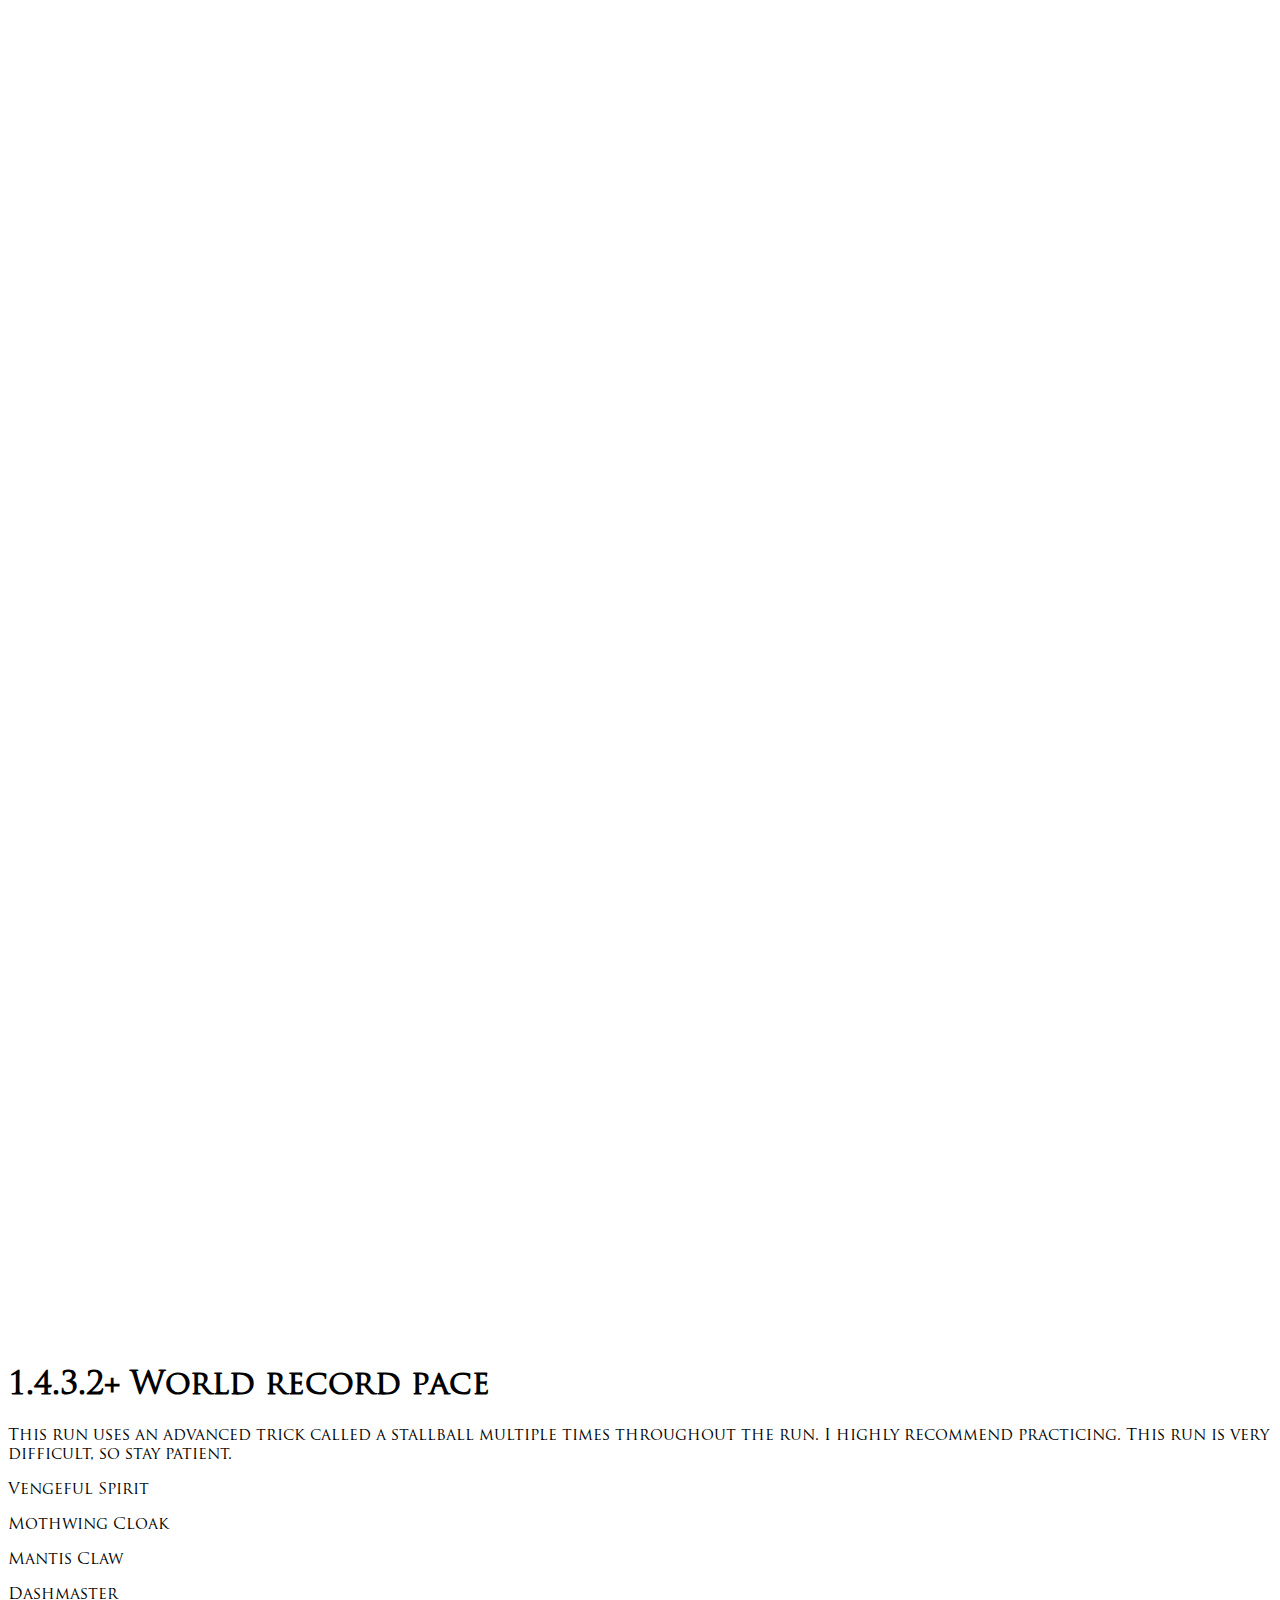
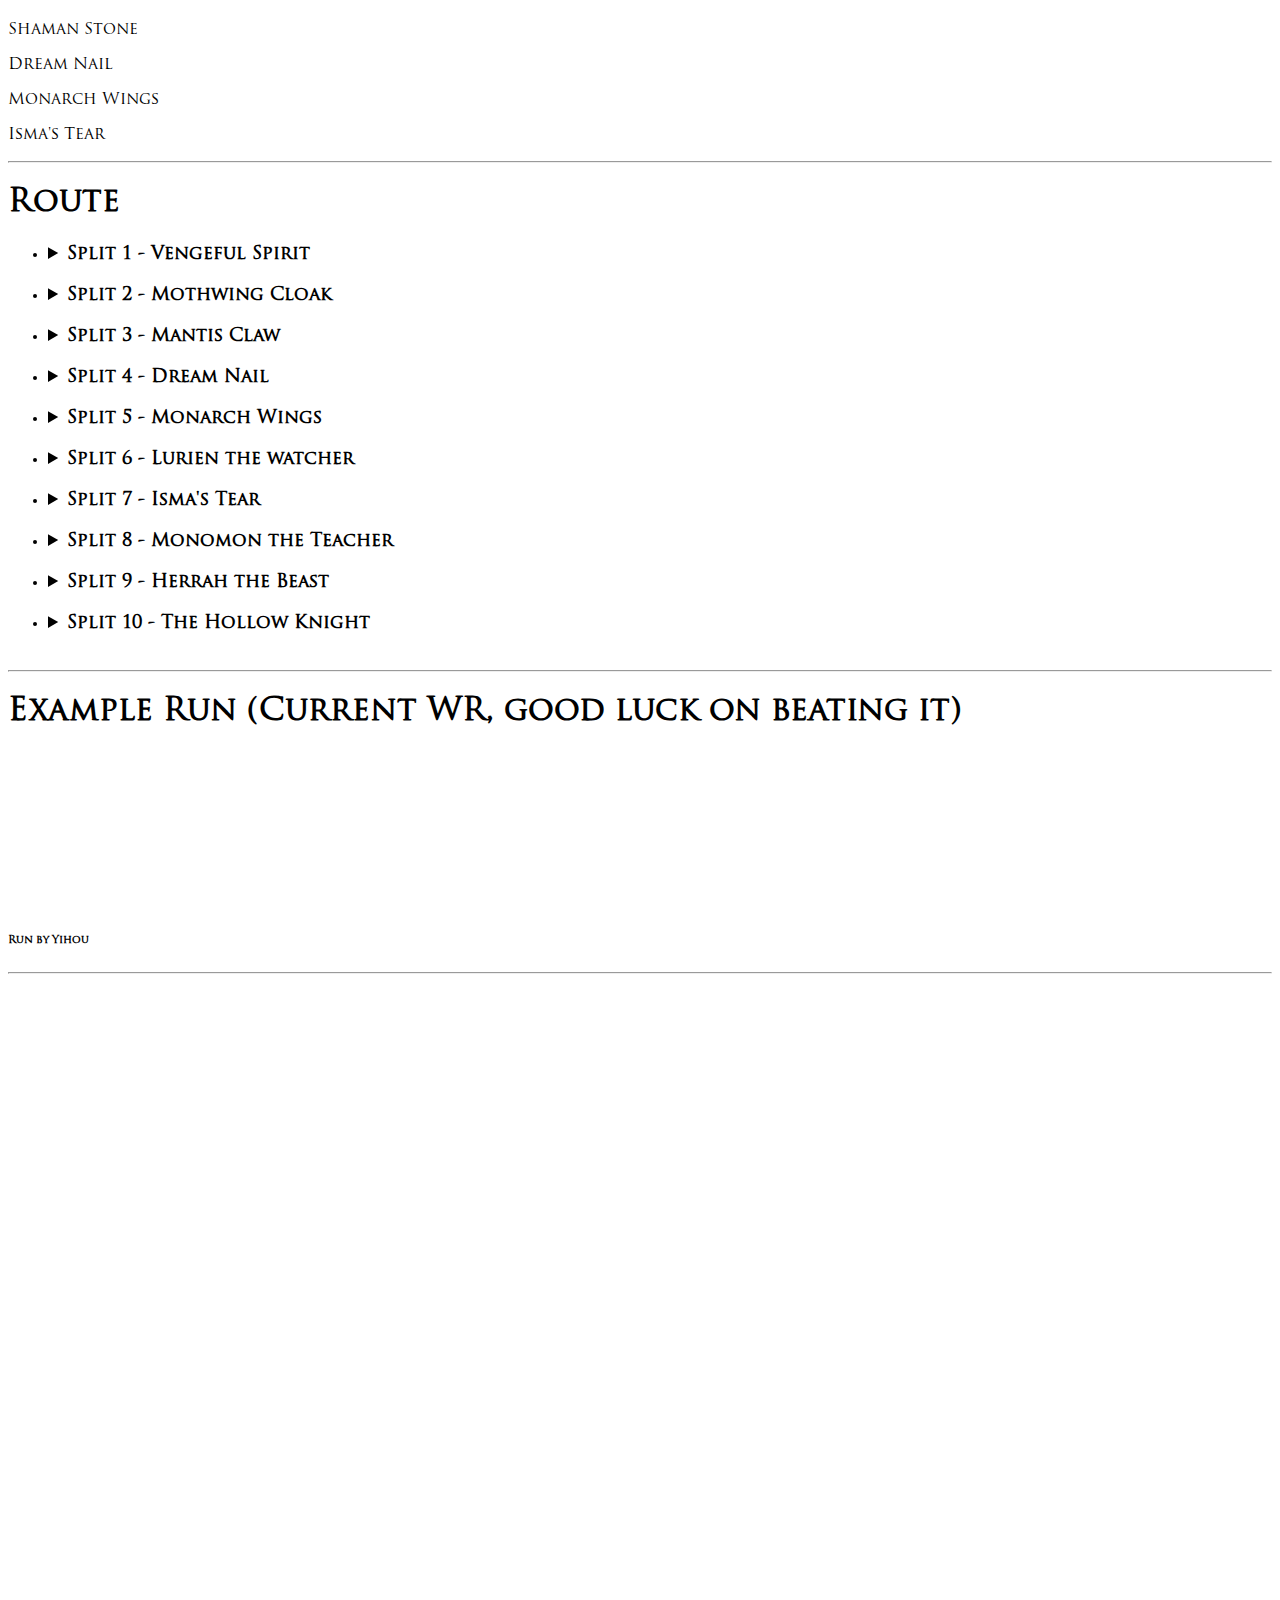
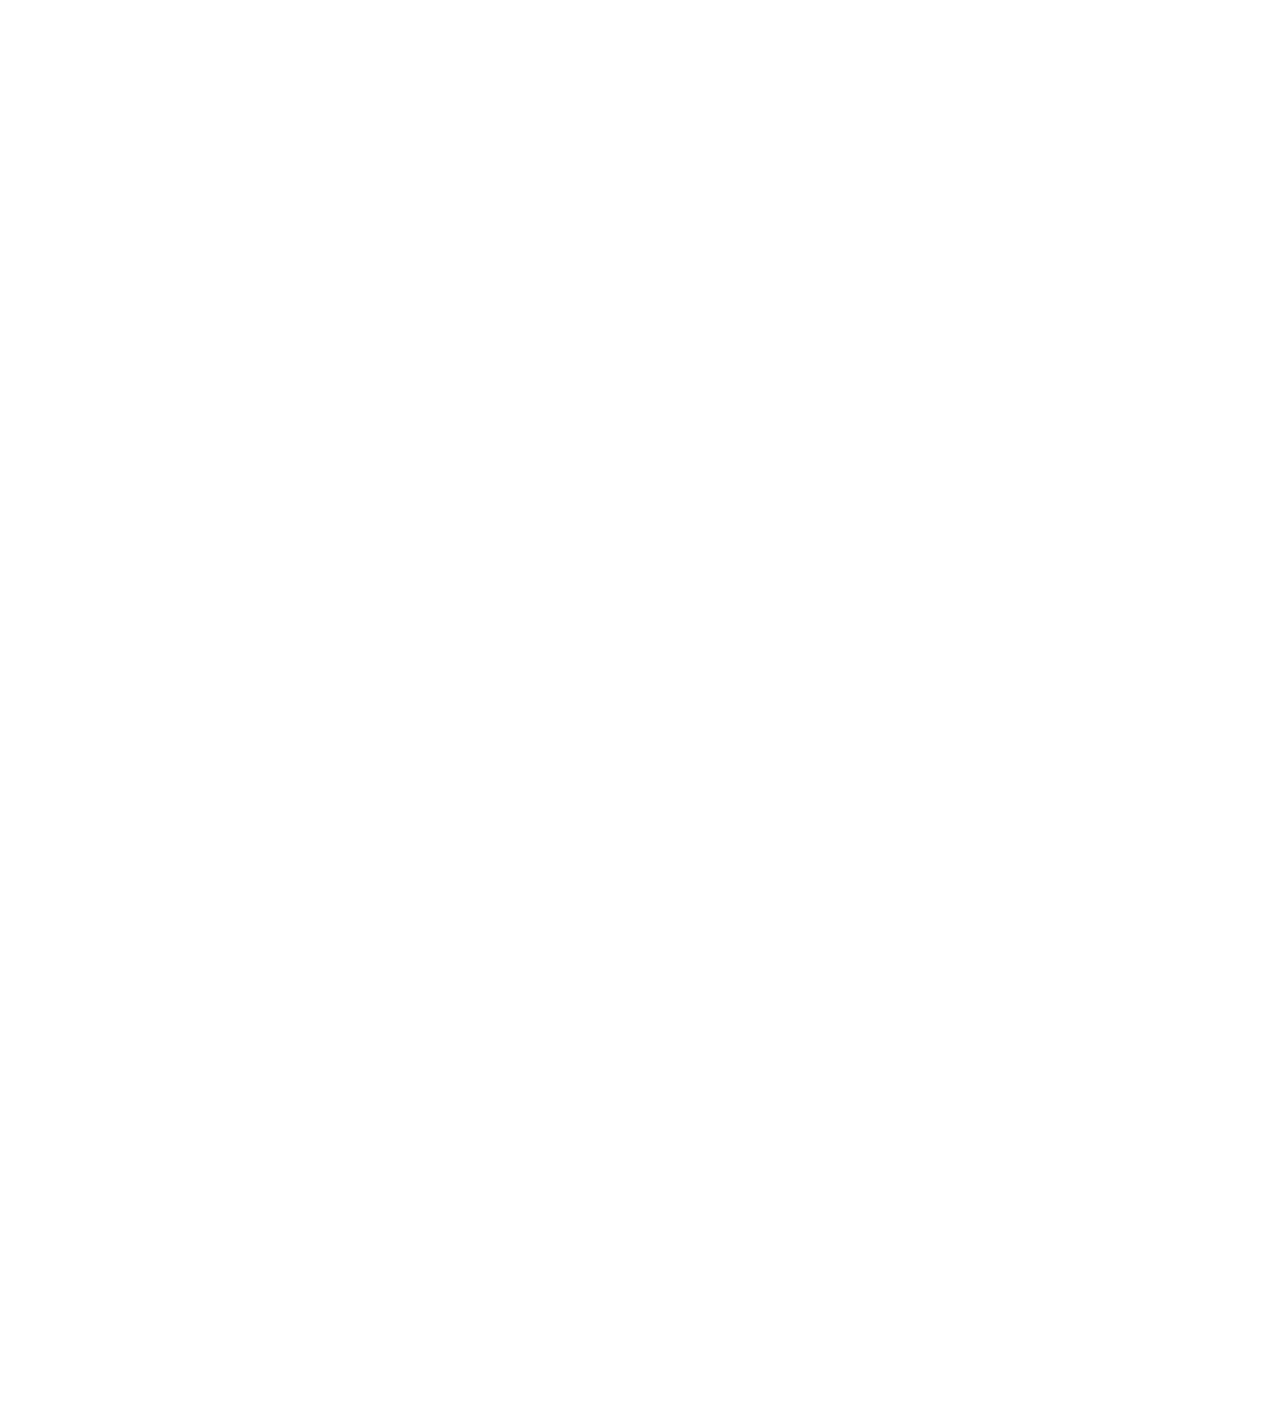
<file: 1432WrGuide.html>
<!DOCTYPE html>
<html>
    <head>
        <!--Header Stuff-->
        <meta charset="UTF-8">
        <meta name="viewport" content="width=device-width, initial-scale=1.0">
        <title>1.4.3.2+ World Record Pace</title>
        <link rel="stylesheet" href="style.css"/>
    </head>
    <body>
        <!--Buttons-->
        <a href = "index.html"><img src = "Images/Home.png" alt = "Home" class = "ImageButton"></a>
        <a href = "AdvancedGuides.html"><img src = "Images/back.png" alt = "Back" class = "ImageButton"></a>
        <h1>1.4.3.2+ World record pace</h1>
        <p>
            This run uses an advanced trick called a stallball multiple times throughout the run. 
            I highly recommend practicing. This run is very difficult, so stay patient. 
        </p>
        <div id = "ILWr1432">
            <p>Vengeful Spirit</p>
            <p>Mothwing Cloak</p>
            <p>Mantis Claw</p>
            <p>Dashmaster</p>
            <p>Shaman Stone</p>
            <p>Dream Nail</p>
            <p>Monarch Wings</p>
            <p>Isma's Tear</p>
        </div>
        <hr>
        <h1>Route</h1>
        <ul>
            <!--Split 1-->
            <li>
                <details>
                    <summary class = "revealSteps">Split 1 - Vengeful Spirit</summary>
                    <ol>
                        <!--Part 1-1-->
                        <li>
                            <p>
                                Head through King's Pass as usual.
                            </p>
                        </li>
                        <!--Part 1-2-->
                        <li>
                            <p>
                                Aspid arena(8-15 geo).
                            </p>
                        </li>
                        <!--Part 1-3-->
                        <li>
                            <p>
                                Head up to False Knight, grab ~8 geo off the husks and break out of the arena.
                            </p>
                        </li>
                        <!--Part 1-4-->
                        <li>
                            <p>
                                Collect VS, head through mound(50 geo from the baldur).
                            </p>
                        </li>
                    </ol>
                </details>
            </li>
            <br>
            <!--Split 2-->
            <li>
                <details>
                    <summary class = "revealSteps">Split 2 - Mothwing Cloak</summary>
                    <ol>
                        <!--Part 2-1-->
                        <li>
                            <p>
                                Enter gpath(another 50 off the second baldur).
                            </p>
                        </li>
                        <!--Part 2-2-->
                        <li>
                            <p>
                                Mossknight arena(40 geo).
                            </p>
                        </li>
                        <!--Part 2-3-->
                        <li>
                            <p>
                                Skip the Vengefly King fight.
                            </p>
                        </li>
                        <!--Part 2-4-->
                        <li>
                            <p>
                                Collect geo from the moss charger if you have less than 158.
                            </p>
                        </li>
                        <!--Part 2-5-->
                        <li>
                            <p>
                                Kill Hornet and pickup Mothwing Cloak, save and quit to mound bench.
                            </p>
                        </li>
                    </ol>
                </details>
            </li>
            <br>
            <!--Split 3-->
            <li>
                <details>
                    <summary class = "revealSteps">Split 3 - Mantis Claw</summary>
                    <ol>
                        <!--Part 3-1-->
                        <li>
                            <p>
                                Head through the fungal wastes as usual.
                            </p>
                        </li>
                        <!--Part 3-2-->
                        <li>
                            <p>
                                Kill the mantis guarding the claw lever (6 geo on average).
                            </p>
                        </li>
                        <!--Part 3-3-->
                        <li>
                            <p>
                                Get Mantis Claw and head to dashmaster. You need 170 geo here ideally. 
                                If not, you can kill the tall mantis outside of village with fireball dash fslash (max 12). 
                                Pick up dashmaster and quit out.
                            </p>
                        </li>
                    </ol>
                </details>
            </li>
            <br>
            <!--Split 4-->
            <li>
                <details>
                    <summary class = "revealSteps">Split 4 - Dream Nail</summary>
                    <ol>
                        <!--Part 4-1-->
                        <li>
                            <p>
                                Equip dashmaster and head to Gruz Mother(DO NOT buy Crossroads Stag).
                            </p>
                        </li>
                        <!--Part 4-2-->
                        <li>
                            <p>
                                Kill Gruz Mother(50 geo), purchase Shaman Stone, bench and overcharm shamans and die in 3 hits(no saving Sly either).
                            </p>
                        </li>
                        <!--Part 4-3-->
                        <li>
                            <p>
                                Skip up to Blue Lake.
                            </p>
                        </li>
                        <!--Part 4-4-->
                        <li>
                            <p>
                                Collect the Dreamnail.
                            </p>
                        </li>
                    </ol>
                </details>
            </li>
            <br>
            <!--Split 5-->
            <li>
                <details>
                    <summary class = "revealSteps">Split 5 - Monarch Wings</summary>
                    <ol>
                        <!--Part 5-1-->
                        <li>
                            <p>
                                Take the elevator to the City of Tears.
                            </p>
                        </li>
                        <!--Part 5-2-->
                        <li>
                            <p>
                                Do not kill any enemies or collect relics, rush straight to spire bench(bench). You usually want 8 soul entering spire bench.
                            </p>
                        </li>
                        <!--Part 5-3-->
                        <li>
                            <p>
                                Kill the Great Husk Sentry guarding the watchers lever. Exit spire and head to Ancient Basin.
                            </p>
                        </li>
                        <!--Part 5-4-->
                        <li>
                            <p>
                                Make your way past the spike pit and stallball up (you usually enter with 5-7 soul, so you can retry if you miss).
                            </p>
                        </li>
                        <!--Part 5-5-->
                        <li>
                            <p>
                                Kill the Broken Vessel (should enter fight with 6-9 soul) and collect Monarch Wings, quit out to spire bench. Can heal twice before fight starts if necessary.
                            </p>
                        </li>
                    </ol>
                </details>
            </li>
            <br>
            <!--Split 6-->
            <li>
                <details>
                    <summary class = "revealSteps">Split 6 - Lurien the watcher</summary>
                    <ol>
                        <!--Part 6-1-->
                        <li>
                            <p>
                                Make your way up to the Watcher Knight's arena.
                            </p>
                        </li>
                        <!--Part 6-2-->
                        <li>
                            <p>
                                Break the chandelier (collect incidental soul on the way to chandelier).
                            </p>
                        </li>
                        <!--Part 6-3-->
                        <li>
                            <p>
                                Kill Watcher Knights and get Lurien.
                            </p>
                        </li>
                    </ol>
                </details>
            </li>
            <br>
            <!--Split 7-->
            <li>
                <details>
                    <summary class = "revealSteps">Split 7 - Isma's Tear</summary>
                    <ol>
                        <!--Part 7-1-->
                        <li>
                            <p>
                                On your way down from Lurien get the watcher rewards chest, you need at least 507 geo at this point, 
                                seeing how barely any incidental geo remains in the run (43 from devout and maybe some in petras arena). 
                                This means you don't need all of the chest geo (655) though.
                            </p>
                        </li>
                        <!--Part 7-2-->
                        <li>
                            <p>
                                Head down and right, buy the King's Station Stag and bench (try to be at full soul to do toll fireball).
                            </p>
                        </li>
                        <!--Part 7-3-->
                        <li>
                            <p>
                                Head back down the broken elevator, collecting 3 soul from the husks in the long room, but this time spike tunnel into Isma's Grove
                            </p>
                        </li>
                        <!--Part 7-4-->
                        <li>
                            <p>
                                Do your favorite variant of hwurmp shenanigans into the next room.
                            </p>
                        </li>
                        <!--Part 7-5-->
                        <li>
                            <p>
                                Stallball across the acid and collect Isma's Tear.
                            </p>
                        </li>
                    </ol>
                </details>
            </li>
            <br>
            <!--Split 8-->
            <li>
                <details>
                    <summary class = "revealSteps">Split 8 - Monomon the Teacher</summary>
                    <ol>
                        <!--Part 8-1-->
                        <li>
                            <p>
                                Quit out to King's Station, Stag to Dirthmouth and head down to archives.
                            </p>
                        </li>
                        <!--Part 8-2-->
                        <li>
                            <p>
                                Acid swim into Fog Canyon, enter the archives.
                            </p>
                        </li>
                        <!--Part 8-3-->
                        <li>
                            <p>
                                Kill Uumuu and get Monomon
                            </p>
                        </li>
                    </ol>
                </details>
            </li>
            <br>
            <!--Split 9-->
            <li>
                <details>
                    <summary class = "revealSteps">Split 9 - Herrah the Beast</summary>
                    <ol>
                        <!--Part 9-1-->
                        <li>
                            <p>
                                Climb out of archives and acid swim into the Queen's Gardens.
                            </p>
                        </li>
                        <!--Part 9-2-->
                        <li>
                            <p>
                                Defeat the petra arena and hit the lever(this is current patch no thorn skip).
                            </p>
                        </li>
                        <!--Part 9-3-->
                        <li>
                            <p>
                                Head down and left, fall into Deepnest.
                            </p>
                        </li>
                        <!--Part 9-4-->
                        <li>
                            <p>
                                Make your way through darknest into Distant Village.
                            </p>
                        </li>
                        <!--Part 9-5-->
                        <li>
                            <p>
                                Skip Beast's Den and get Herrah. Bear in mind you want a damage tank for the devout and you're overcharmed, 
                                so you want to take at most 1 hit between monomon and devout.
                            </p>
                        </li>
                    </ol>
                </details>
            </li>
            <br>
            <!--Split 10-->
            <li>
                <details>
                    <summary class = "revealSteps">Split 10 - The Hollow Knight</summary>
                    <ol>
                        <!--Part 10-1-->
                        <li>
                            <p>
                                Buy the Distant Village Stag and head back to Dirtmouth.
                            </p>
                        </li>
                        <!--Part 10-2-->
                        <li>
                            <p>
                                Enter the Black Egg Temple. Bench and remove dashmaster because it's more consistent and doesn't lose too much time. Kill THK, win at video game.
                            </p>
                        </li>
                    </ol>
                </details>
            </li>
            <br>
        </ul>
        <hr>
        <h1>Example Run (Current WR, good luck on beating it)</h1>
        <iframe src="//player.bilibili.com/player.html?isOutside=true&aid=114001451355356&bvid=BV1c1KKeFEck&cid=28386722367&p=1" scrolling="no" frameborder="no" framespacing="0" allowfullscreen="true"></iframe>
        <h6>Run by Yihou</h6>
        <hr>
        <!--Buttons-->
        <a href = "/lssFiles/any 1432.lss" download><img src = "Images/download livesplit file.png" alt = "Download Livesplit File" class = "ImageButton"></a>
        <br><br>
        <a href = "index.html"><img src = "Images/Home.png" alt = "Home" class = "ImageButton"></a>
        <a href = "AdvancedGuides.html"><img src = "Images/back.png" alt = "Back" class = "ImageButton"></a>
    </body>
</html>
</file>
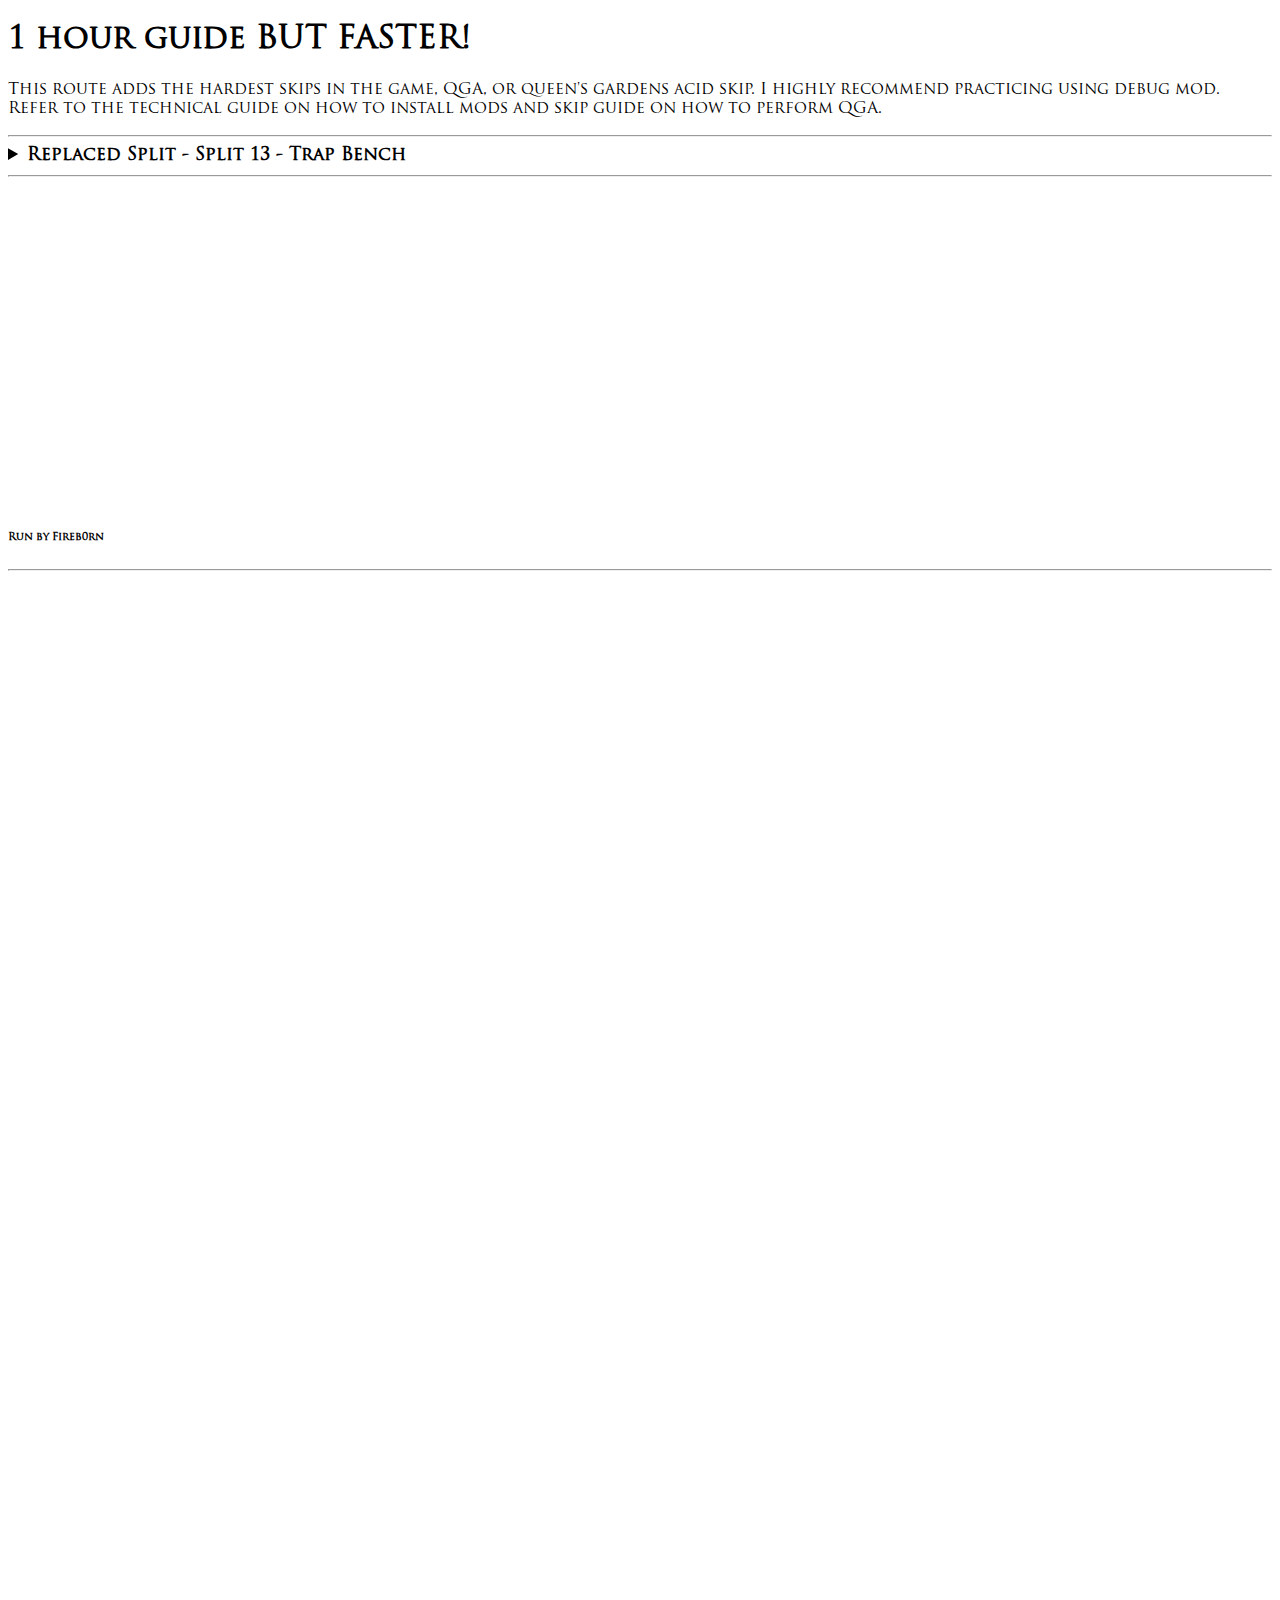
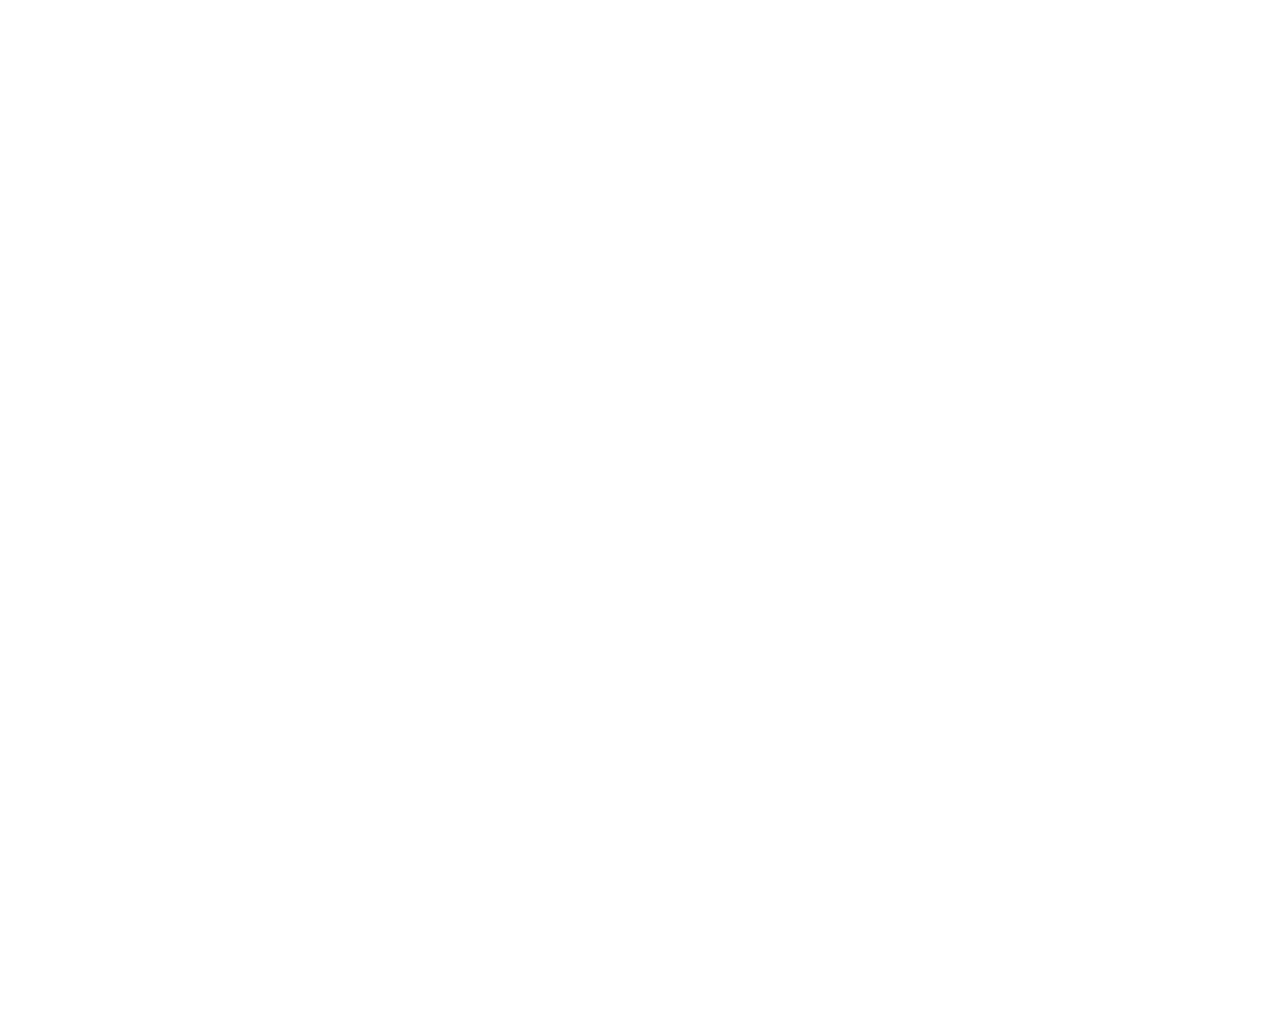
<file: 1HrFaster.html>
<!DOCTYPE html>
<html>
    <head>
        <!--Header Stuff-->
        <meta charset="UTF-8">
        <meta name="viewport" content="width=device-width, initial-scale=1.0">
        <title>1 hour faster guide</title>
        <link rel="stylesheet" href="style.css"/>
    </head>
    <body class = "title">
        <h1>1 hour guide BUT FASTER!</h1>
        <p>
            This route adds the hardest skips in the game, QGA, or queen's gardens acid skip.
            I highly recommend practicing using debug mod.
            Refer to the technical guide on how to install mods and skip guide on how to perform QGA.
        </p>
        <hr>
        <!--Split 13-->
        <details>
            <summary class = "revealSteps">Replaced Split - Split 13 - Trap Bench</summary>
            <ol>
                <!--Part 13-1-->
                <li>
                    <p>
                        Exit archives by first going right after the Uumuu arena, then crossing to the left and up.
                    </p>
                </li>
                <!--Part 13-2-->
                <li>
                    <p>
                        Break the wall to the left of archives.
                    </p>
                </li>
                <!--Part 13-3-->
                <li>
                    <p>
                        Drop down and to the left to the Queen's Gardens entrance blocked by acid + the large thorn.
                    </p>
                </li>
                <!--Part 13-4-->
                <li>
                    <p>
                        Perform QGA skip.
                    </p>
                </li>
                <!--Part 13-5-->
                <li>
                    <p>
                        Head into queen's gardens and enter the petra arena with full soul.
                    </p>
                </li>
                <!--Part 13-6-->
                <li>
                    <p>
                        Kill the mantis petras and hit the elver.
                    </p>
                </li>
                <!--Part 13-7-->
                <li>
                    <p>
                        Head left toward Distant Village.
                    </p>
                </li>
                <!--Part 13-8-->
                <li>
                    <p>
                        Sit on the Trap Bench.
                    </p>
                </li>
            </ol>
        </details>
        <hr>
        <iframe width="560" height="315" src="https://www.youtube.com/embed/Vst3GuXKAMQ?si=TreN6gxoS2zNTchC" title="YouTube video player" frameborder="0" allow="accelerometer; autoplay; clipboard-write; encrypted-media; gyroscope; picture-in-picture; web-share" referrerpolicy="strict-origin-when-cross-origin" allowfullscreen></iframe>
        <h6>Run by Fireb0rn</h6>
        <hr>
        <!--Buttons-->
        <a href = "/lssFiles/any 1hrfast.lss" download><img src = "Images/download livesplit file.png" alt = "Download Livesplit File" class = "ImageButton"></a>
        <br><br>
        <a href = "index.html"><img src = "Images/Home.png" alt = "Home" class = "ImageButton"></a>
        <a href = "AdvancedGuides.html"><img src = "Images/back.png" alt = "Back" class = "ImageButton"></a>
    </body>
</html>
</file>
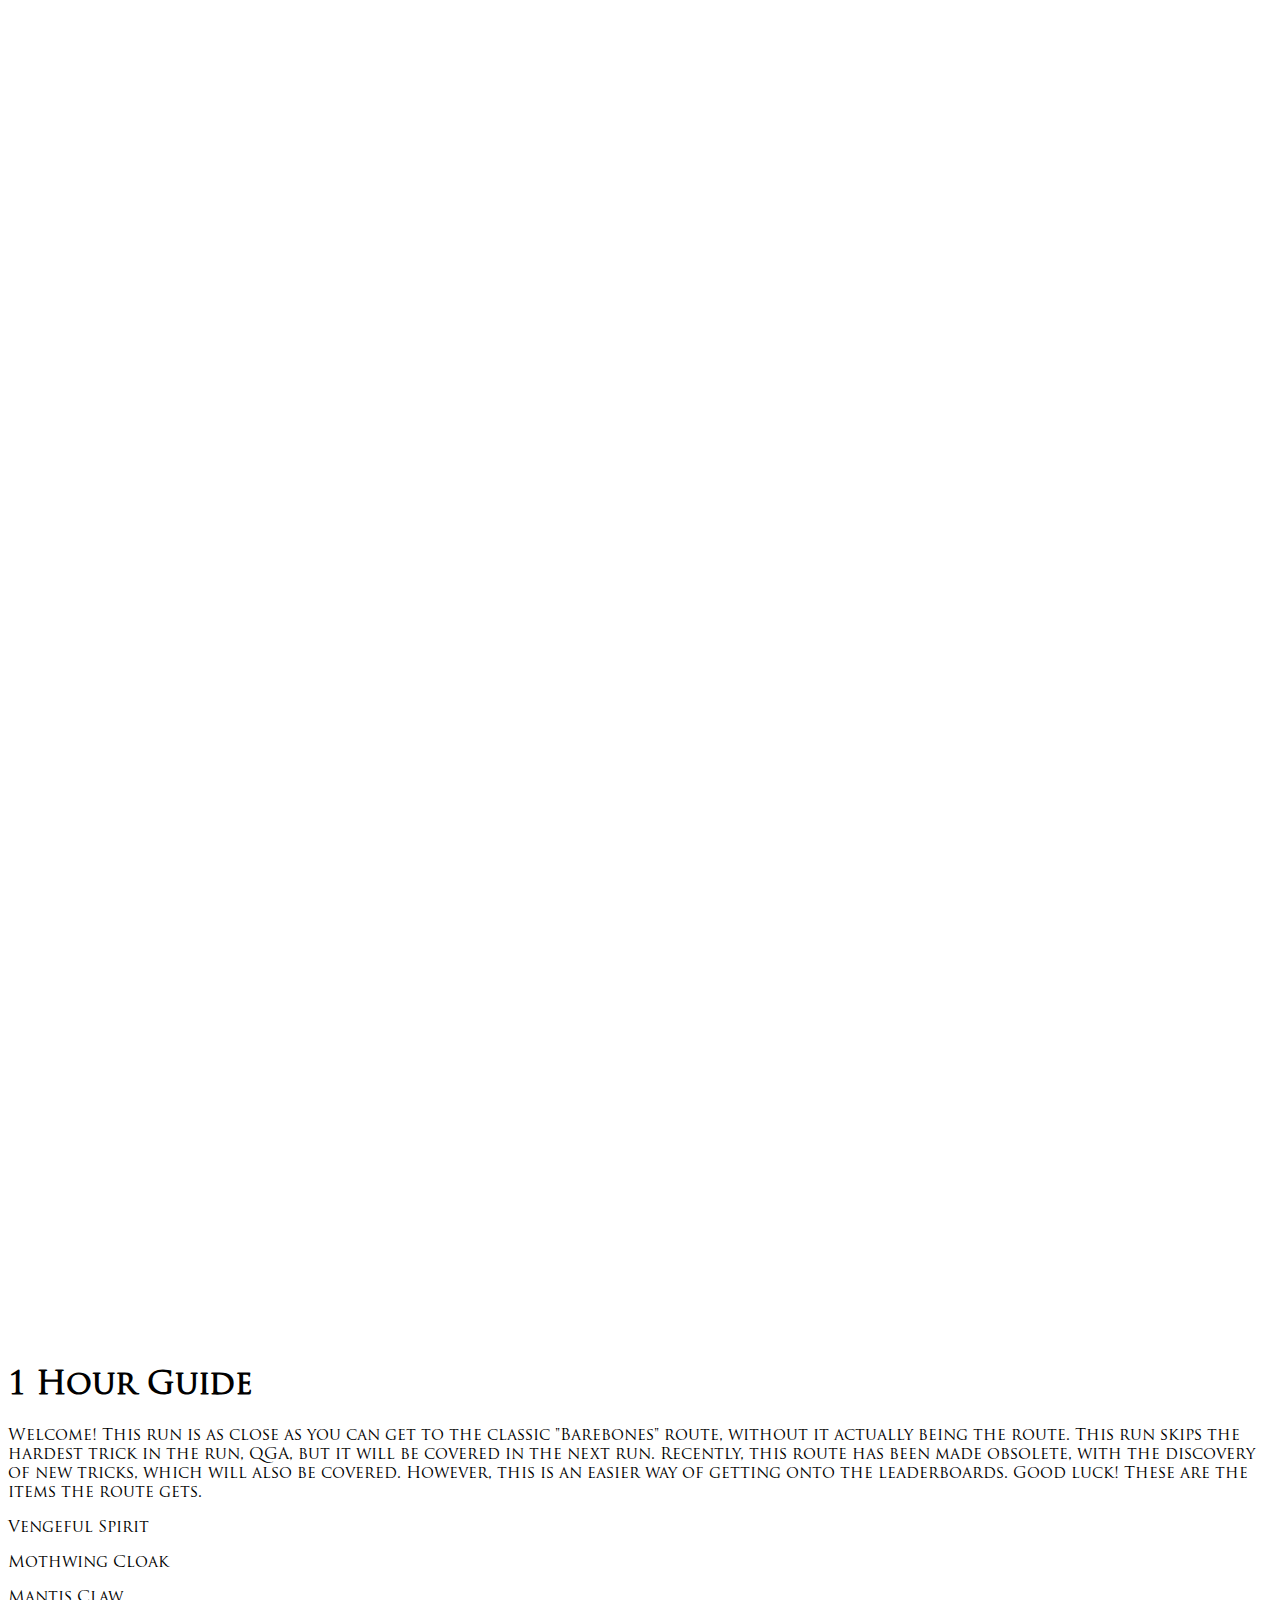
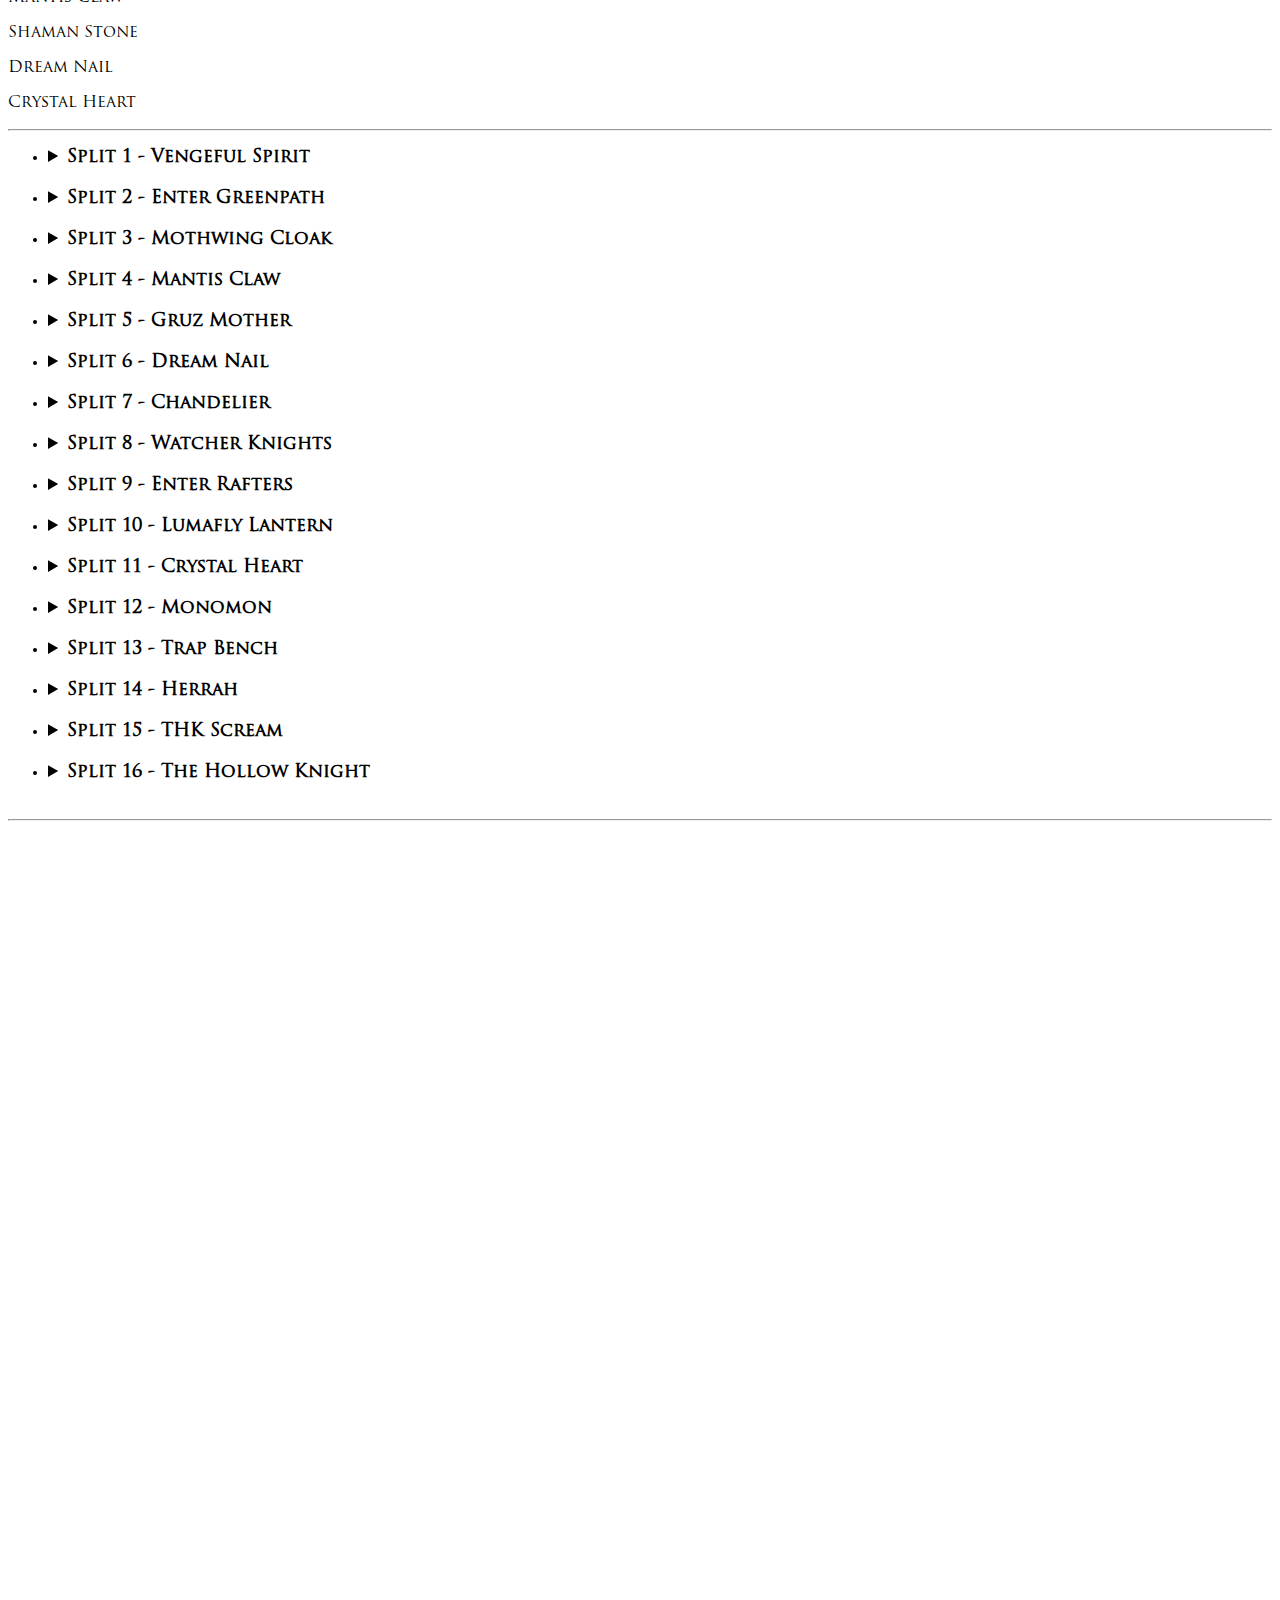
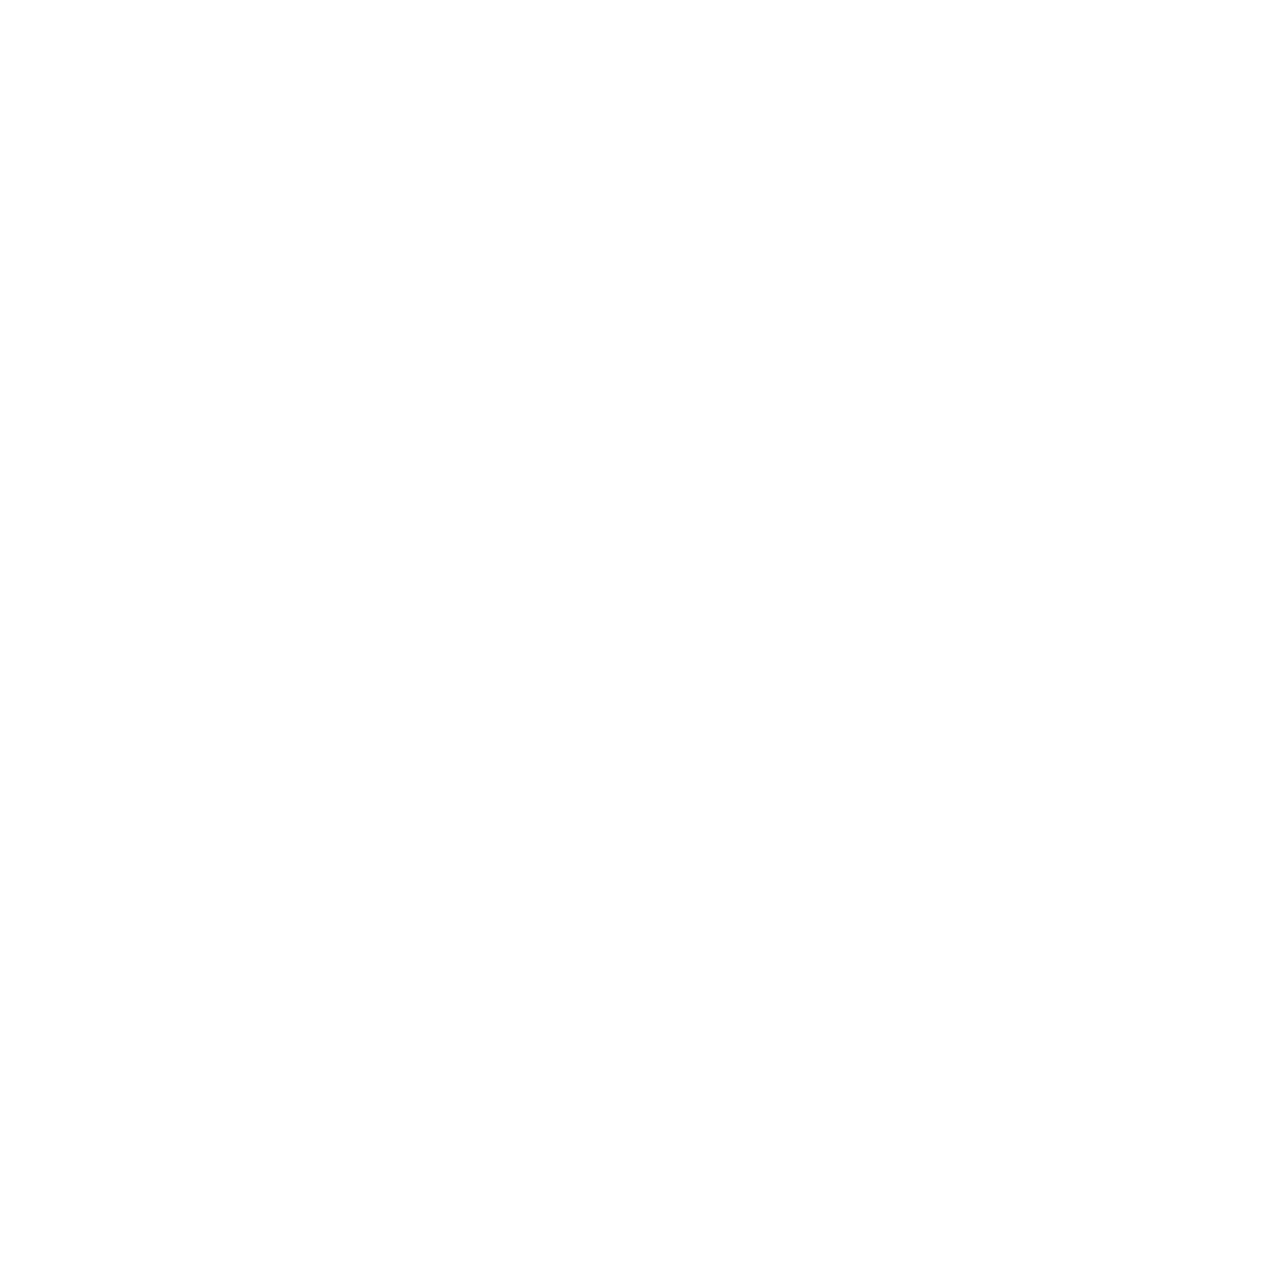
<file: 1HrGuide.html>
<!DOCTYPE html>
<html>
    <head>
        <!--Header Stuff-->
        <meta charset="UTF-8">
        <meta name="viewport" content="width=device-width, initial-scale=1.0">
        <title>1 hour guide</title>
        <link rel="stylesheet" href="style.css"/>
    </head>
    <body style = "background-size:500%">
        <!--Buttons-->
        <a href = "index.html"><img src = "Images/Home.png" alt = "Home" class = "ImageButton"></a>
        <a href = "AdvancedGuides.html"><img src = "Images/back.png" alt = "Back" class = "ImageButton"></a>
        <!--Intro + Items-->
        <h1>1 Hour Guide</h1>
        <p>
            Welcome! This run is as close as you can get to the classic "Barebones" route, without it actually being the route.
            This run skips the hardest trick in the run, QGA, but it will be covered in the next run.
            Recently, this route has been made obsolete, with the discovery of new tricks, which will also be covered.
            However, this is an easier way of getting onto the leaderboards. Good luck!
            These are the items the route gets.
        </p>
        <div id = "IL1hr">
            <p>Vengeful Spirit</p>
            <p>Mothwing Cloak</p>
            <p>Mantis Claw</p>
            <p>Shaman Stone</p>
            <p>Dream Nail</p>
            <p>Crystal Heart</p>
        </div>
        <hr>
        <!--Route-->
        <ul>
            <!--Split 1-->
            <li>
                <details>
                    <summary class = "revealSteps">Split 1 - Vengeful Spirit</summary>
                    <ol>
                        <!--Part 1-1-->
                        <li>
                            <p>
                                Left from the well.
                            </p>
                        </li>
                        <!--Part 1-2-->
                        <li>
                            <p>
                                Aspid arena (+10ish geo).
                            </p>
                        </li>
                        <!--Part 1-3-->
                        <li>
                            <p>
                                Pass stag to False Knight.
                            </p>
                        </li>
                        <!--Part 1-4-->
                        <li>
                            <p>
                                break left wall out of False Knight arena after 1 damage rotation.
                            </p>
                        </li>
                        <!--Part 1-5-->
                        <li>
                            <p>
                                Talk to Shaman + collect VS Geo should be around 15-20.
                            </p>
                        </li>
                    </ol>
                </details>
            </li>
            <br>
            <!--Split 2-->
            <li>
                <details>
                    <summary class = "revealSteps">Split 2 - Enter Greenpath</summary>
                    <ol>
                        <!--Part 2-1-->
                        <li>
                            <p>
                                Kill baldur + exit Ancestral Mound (+25 geo).
                            </p>
                        </li>
                        <!--Part 2-2-->
                        <li>
                            <p>
                                Collect at least 99 soul climbing up to Greenpath.
                            </p>
                        </li>
                        <!--Part 2-3-->
                        <li>
                            <p>
                                Kill the greenpath baldur (+50 geo).
                            </p>
                        </li>
                    </ol>
                </details>
            </li>
            <br>
            <!--Split 3-->
            <li>
                <details>
                    <summary class = "revealSteps">Split 3 - Mothwing Cloak</summary>
                    <ol>
                        <!--Part 3-1-->
                        <li>
                            <p>
                                Hold left.
                            </p>
                        </li>
                        <!--Part 3-2-->
                        <li>
                            <p>
                                Either . . .
                            </p>
                            <ol>
                                <!--Part 3-2-1-->
                                <li>
                                    <p>
                                        Get up to at least 55 soul in the first Greenpath room, kill birds for more soul, then perform the fireball skip, or. . .
                                    </p>
                                </li>
                                <!--Part 3-2-2-->
                                <li>
                                    <p>
                                        Use the squit to skip up to the ledge.
                                    </p>
                                </li>
                            </ol>
                        </li>
                        <!--Part 3-3-->
                        <li>
                            <p>
                                Get soul from squits, then do the second fireball skip.
                            </p>
                        </li>
                        <!--Part 3-4-->
                        <li>
                            <p>
                                Get 88 soul from the enemies before the Moss Knight.
                            </p>
                        </li>
                        <!--Part 3-5-->
                        <li>
                            <p>
                                Get 88 soul in the room before the moss knights and geo rocks.
                            </p>
                        </li>
                        <!--Part 3-6-->
                        <li>
                            <p>
                                Kill the Moss knights and break the geo rocks.
                            </p>
                        </li>
                        <!--Part 3-7-->
                        <li>
                            <p>
                                Fight Hornet and collect Mothwing Cloak, you should have around 295-305 geo.
                            </p>
                        </li>
                    </ol>
                </details>
            </li>
            <br>
            <!--Split 4-->
            <li>
                <details>
                    <summary class = "revealSteps">Split 4 - Mantis Claw</summary>
                    <ol>
                        <!--Part 4-1-->
                        <li>
                            <p>
                                Enter Fungal Wastes through the bottom left of aspid arena.
                            </p>
                        </li>
                        <!--Part 4-2-->
                        <li>
                            <p>
                                Go right at the bottom of fungal drop.
                            </p>
                        </li>
                        <!--Part 4-3-->
                        <li>
                            <p>
                                Soul collection will vary depending on your epogo + mantis pogo strats. 
                                Optimal places to collect soul are the bottom Sporg in the room before cloth, the first Sporg in the epogo room, 
                                the Funglings in the room after epogo, and the Shrumeling on the bottom route to the right of fungal drop.
                            </p>
                        </li>
                        <!--Part 4-4-->
                        <li>
                            <p>
                                Epogo.
                            </p>
                        </li>
                        <!--Part 4-5-->
                        <li>
                            <p>
                                Mantis pogo (+10ish geo if you're killing the lever mantis).
                            </p>
                        </li>
                        <!--Part 4-6-->
                        <li>
                            <p>
                                Collect Mantis Claw, doing mantis early control. Should have about 305-315.
                            </p>
                        </li>
                    </ol>
                </details>
            </li>
            <br>
            <!--Split 5-->
            <li>
                <details>
                    <summary class = "revealSteps">Split 5 - Gruz Mother</summary>
                    <ol>
                        <!--Part 5-1-->
                        <li>
                            <p>
                                collect 6 soul on the way to Gruz Mother (ie off the Aspid in Aspid arena, off the Vengeflies in the Goam rooms, 
                                off the Aspid below the stag, and/or off the Leaping Husk below the stag).
                            </p>
                        </li>
                        <!--Part 5-2-->
                        <li>
                            <p>
                                Go through Aspid arena + Goam rooms to get to Crossroads stag + buy the toll (-50 geo).
                            </p>
                        </li>
                        <!--Part 5-3-->
                        <li>
                            <p>
                                Drop down to Gruz Mother.
                            </p>
                        </li>
                        <!--Part 5-4-->
                        <li>
                            <p>
                                Kill Gruz Mother (+50 geo). Geo should be around 320.
                            </p>
                        </li>
                    </ol>
                </details>
            </li>
            <br>
            <!--Split 6-->
            <li>
                <details>
                    <summary class = "revealSteps">Split 6 - Dream Nail</summary>
                    <ol>
                        <!--Part 6-1-->
                        <li>
                            <p>
                                Sit on the bench outside of Salubra.
                            </p>
                        </li>
                        <!--Part 6-2-->
                        <li>
                            <p>
                                Buy Shaman Stone (-220).
                            </p>
                        </li>
                        <!--Part 6-3-->
                        <li>
                            <p>
                                Damage tank on the way to Sly's hut, then talk to Sly and leave.
                            </p>
                        </li>
                        <!--Part 6-4-->
                        <li>
                            <p>
                                Die on the enemies outside the hut to spawn your shade.
                            </p>
                        </li>
                        <!--Part 6-5-->
                        <li>
                            <p>
                                Equip Shaman Stone once you've respawned on the bench.
                            </p>
                        </li>
                        <!--Part 6-6-->
                        <li>
                            <p>
                                Shade skip to Blue Lake.
                            </p>
                        </li>
                        <!--Part 6-7-->
                        <li>
                            <p>
                                Go up to the Dream Nail sequence and collect the Dream Nail Geo should be around 100.
                            </p>
                        </li>
                    </ol>
                </details>
            </li>
            <br>
            <!--Split 7-->
            <li>
                <details>
                    <summary class = "revealSteps">Split 7 - Chandelier</summary>
                    <ol>
                        <!--Part 7-1-->
                        <li>
                            <p>
                                Seer skip.
                            </p>
                        </li>
                        <!--Part 7-2-->
                        <li>
                            <p>
                                Go back to the transition below Xero.
                            </p>
                        </li>
                        <!--Part 7-3-->
                        <li>
                            <p>
                                Head to the right to enter City through the elevator.
                            </p>
                        </li>
                        <!--Part 7-4-->
                        <li>
                            <p>
                                collect soul off the Cowardly Husk, Husk Dandy, 
                                and Winged Sentry on the way to the Wanderer's Journal in the room after the elevator.
                            </p>
                        </li>
                        <!--Part 7-5-->
                        <li>
                            <p>
                                Kill the enemies guarding the journal (+50 geo) and collect the journal.
                            </p>
                        </li>
                        <!--Part 7-6-->
                        <li>
                            <p>
                                Exit down and to the left to head toward Gorgeous Husk.
                            </p>
                        </li>
                        <!--Part 7-7-->
                        <li>
                            <p>
                                Collect soul off the Gluttonous Husk and Cowardly Husk on the way.
                            </p>
                        </li>
                        <!--Part 7-8-->
                        <li>
                            <p>
                                Kill Gorgeous Husk (+420 geo) and the enemies in front of it (+35-38 geo).
                            </p>
                        </li>
                        <!--Part 7-9-->
                        <li>
                            <p>
                                Head left from GHusk to the Watcher's Spire. pogo off the background object to get up.
                            </p>
                        </li>
                        <!--Part 7-10-->
                        <li>
                            <p>
                                Defeat the arena to unlock the levers into watcher knights.
                            </p>
                        </li>
                        <!--Part 7-11-->
                        <li>
                            <p>
                                Collect remaining soul to get to 8 off the Winged Sentry.
                            </p>
                        </li>
                        <!--Part 7-12-->
                        <li>
                            <p>
                                Break the chandelier above the Watcher Knights Geo should be no less than 602 here, ideally 605+. 
                                If you're low you'll need to collect the optional geo later on the way to King's Station.
                                This was rerouted from a 1.2.2.1 route, which has some geo differences, but it should even out.
                            </p>
                        </li>
                    </ol>
                </details>
            </li>
            <br>
            <!--Split 8-->
            <li>
                <details>
                    <summary class = "revealSteps">Split 8 - Watcher Knights</summary>
                    <ol>
                        <!--Part 8-1-->
                        <li>
                            <p>
                                Go kill em!
                            </p>
                        </li>
                        <!--Part 8-2-->
                        <li>
                            <p>
                                Head up to Lurien.
                            </p>
                        </li>
                    </ol>
                </details>
            </li>
            <br>
            <!--Split 9-->
            <li>
                <details>
                    <summary class = "revealSteps">Split 9 - Enter Rafters</summary>
                    <ol>
                        <!--Part 9-1-->
                        <li>
                            <p>
                                Call elevator back up and drop down the elevator shaft.
                            </p>
                        </li>
                        <!--Part 9-2-->
                        <li>
                            <p>
                                Collect geo chest (+650-655 geo) and Hallownest Seal above the Watcher Knights arena
                            </p>
                        </li>
                        <!--Part 9-3-->
                        <li>
                            <p>
                                Head left toward the fountain, then talk to Lemm Geo should be no less than 1257, ideally 1260+ (see above).
                            </p>
                        </li>
                    </ol>
                </details>
            </li>
            <br>
            <!--Split 10-->
            <li>
                <details>
                    <summary class = "revealSteps">Split 10 - Lumafly Lantern</summary>
                    <ol>
                        <!--Part 10-1-->
                        <li>
                            <p>
                                Use the elevators to get up and grab the Hallownest Seal.
                            </p>
                        </li>
                        <!--Part 10-2-->
                        <li>
                            <p>
                                Sell all your relics to Lemm.
                            </p>
                        </li>
                        <!--Part 10-3-->
                        <li>
                            <p>
                                Head down and to the right towards King's Station.
                            </p>
                        </li>
                        <!--Part 10-4-->
                        <li>
                            <p>
                                Purchase the stag and stag to Dirtmouth.
                            </p>
                        </li>
                        <!--Part 10-5-->
                        <li>
                            <p>
                                Sit on the Dirtmouth bench, then buy the Lumafly Lantern from Sly (-1800 geo) Geo should be no less than 257, ideally 260+. 
                                If you're low you'll need to collect the optional geo rock leaving Herrah.
                            </p>
                        </li>
                    </ol>
                </details>
            </li>
            <br>
            <!--Split 11-->
            <li>
                <details>
                    <summary class = "revealSteps">Split 11 - Crystal Heart</summary>
                    <ol>
                        <!--Part 11-1-->
                        <li>
                            <p>
                                Take the stag to Crossroads.
                            </p>
                        </li>
                        <!--Part 11-2-->
                        <li>
                            <p>
                                Enter Crystal Peak through the dark room. buy the toll (-50 geo) to get through.
                            </p>
                        </li>
                        <!--Part 11-3-->
                        <li>
                            <p>
                                Head straight up toward Quirrel's lookout, then to the right and down to the Crystal Heart Gauntlet.
                            </p>
                        </li>
                        <!--Part 11-4-->
                        <li>
                            <p>
                                Collect Crystal Heart.
                            </p>
                        </li>
                        <!--Part 11-5-->
                        <li>
                            <p>
                                Quitout back to Dirtmouth Geo should be no less than 207, ideally 210+ (see above).
                            </p>
                        </li>
                    </ol>
                </details>
            </li>
            <br>
            <!--Split 12-->
            <li>
                <details>
                    <summary class = "revealSteps">Split 12 - Monomon</summary>
                    <ol>
                        <!--Part 12-1-->
                        <li>
                            <p>
                                Head down the well, to the left, down the Gruzzer drop, and leave the Cornifer room through the bottom left exit.
                            </p>
                        </li>
                        <!--Part 12-2-->
                        <li>
                            <p>
                                Head to the left until you get to the acid pool.
                            </p>
                        </li>
                        <!--Part 12-3-->
                        <li>
                            <p>
                                Perform the crossroads acid skip.
                            </p>
                        </li>
                        <!--Part 12-4-->
                        <li>
                            <p>
                                Drop down to the bottom of the first Fog Canyon room and exit through the bottom left.
                            </p>
                        </li>
                        <!--Part 12-5-->
                        <li>
                            <p>
                                Enter Archives and take both left paths down to Uumuu.
                            </p>
                        </li>
                        <!--Part 12-6-->
                        <li>
                            <p>
                                Double dream nail Uumuu at the beginning of the fight.
                            </p>
                        </li>
                        <!--Part 12-7-->
                        <li>
                            <p>
                                Kill Uumuu, Crystal Dash across the gap, and grab Monomon.
                            </p>
                        </li>
                    </ol>
                </details>
            </li>
            <br>
            <!--Split 13-->
            <li>
                <details>
                    <summary class = "revealSteps">Split 13 - Trap Bench</summary>
                    <ol>
                        <!--Part 13-1-->
                        <li>
                            <p>
                                Exit archives, and head down to fungal through Queen&apos;s station.
                            </p>
                        </li>
                        <!--Part 13-2-->
                        <li>
                            <p>
                                Go down then left, past sporeshroom, and go through the crumbling floor into deepnest.
                            </p>
                        </li>
                        <!--Part 13-3-->
                        <li>
                            <p>
                                Optional safety bench at the deepnest spa.
                            </p>
                        </li>
                        <!--Part 13-4-->
                        <li>
                            <p>
                                Enter Beast's Den.
                            </p>
                        </li>
                        <!--Part 13-5-->
                        <li>
                            <p>
                                Sit on the trap bench.
                            </p>
                        </li>
                    </ol>
                </details>
            </li>
            <br>
            <!--Split 14-->
            <li>
                <details>
                    <summary class = "revealSteps">Split 14 - Herrah</summary>
                    <ol>
                        <!--Part 14-1-->
                        <li>
                            <p>
                                Quitout once you've landed after breaking the webs, 
                                then do a quitout + cdash early control to refresh your health.
                            </p>
                        </li>
                        <!--Part 14-2-->
                        <li>
                            <p>
                                Kill the first stalking devout.
                            </p>
                        </li>
                        <!--Part 14-3-->
                        <li>
                            <p>
                                Get to full soul then kill the second devout.
                            </p>
                        </li>
                        <!--Part 14-4-->
                        <li>
                            <p>
                                Get Herrah Geo should be at least 250. 
                                If you have any fewer you'll need the geo rock to the right of Herrah.
                            </p>
                        </li>
                    </ol>
                </details>
            </li>
            <br>
            <!--Split 15-->
            <li>
                <details>
                    <summary class = "revealSteps">Split 15 - THK Scream</summary>
                    <ol>
                        <!--Part 15-1-->
                        <li>
                            <p>
                                Head to the breakable floor to Herrah's right to exit.
                            </p>
                        </li>
                        <!--Part 15-2-->
                        <li>
                            <p>
                                Head to the left, over the Devout, and down to exit Beast&apos;s Den.
                            </p>
                        </li>
                        <!--Part 15-3-->
                        <li>
                            <p>
                                Enter Distant Village Station and buy the toll (-250 geo).
                            </p>
                        </li>
                        <!--Part 15-4-->
                        <li>
                            <p>
                                Take the stag to Dirtmouth.
                            </p>
                        </li>
                        <!--Part 15-5-->
                        <li>
                            <p>
                                Take the stag to Dirtmouth.
                            </p>
                        </li>
                        <!--Part 15-6-->
                        <li>
                            <p>
                                Head down the well and to the right to the Black Egg Temple and into the Hollow Knight arena.
                            </p>
                        </li>
                        <!--Part 15-7-->
                        <li>
                            <p>
                                Break THK's chains.
                            </p>
                        </li>
                    </ol>
                </details>
            </li>
            <br>
            <!--Split 16-->
            <li>
                <details>
                    <summary class = "revealSteps">Split 16 - The Hollow Knight</summary>
                    <ol>
                        <!--Part 16-1-->
                        <li>
                            <p>
                                Defeat the hollow knight.
                            </p>
                        </li>
                        <!--Part 16-2-->
                        <li>
                            <p>
                                Focus in the infection to stop the timer.
                            </p>
                        </li>
                    </ol>
                </details>
            </li>
            <br>
        </ul>
        <hr>
        <!--Buttons-->
        <a href = "/lssFiles/any 1hr.lss" download><img src = "Images/download livesplit file.png" alt = "Download Livesplit File" class = "ImageButton"></a>
        <br><br>
        <a href = "index.html"><img src = "Images/Home.png" alt = "Home" class = "ImageButton"></a>
        <a href = "AdvancedGuides.html"><img src = "Images/back.png" alt = "Back" class = "ImageButton"></a>
    </body>
</html>
</file>
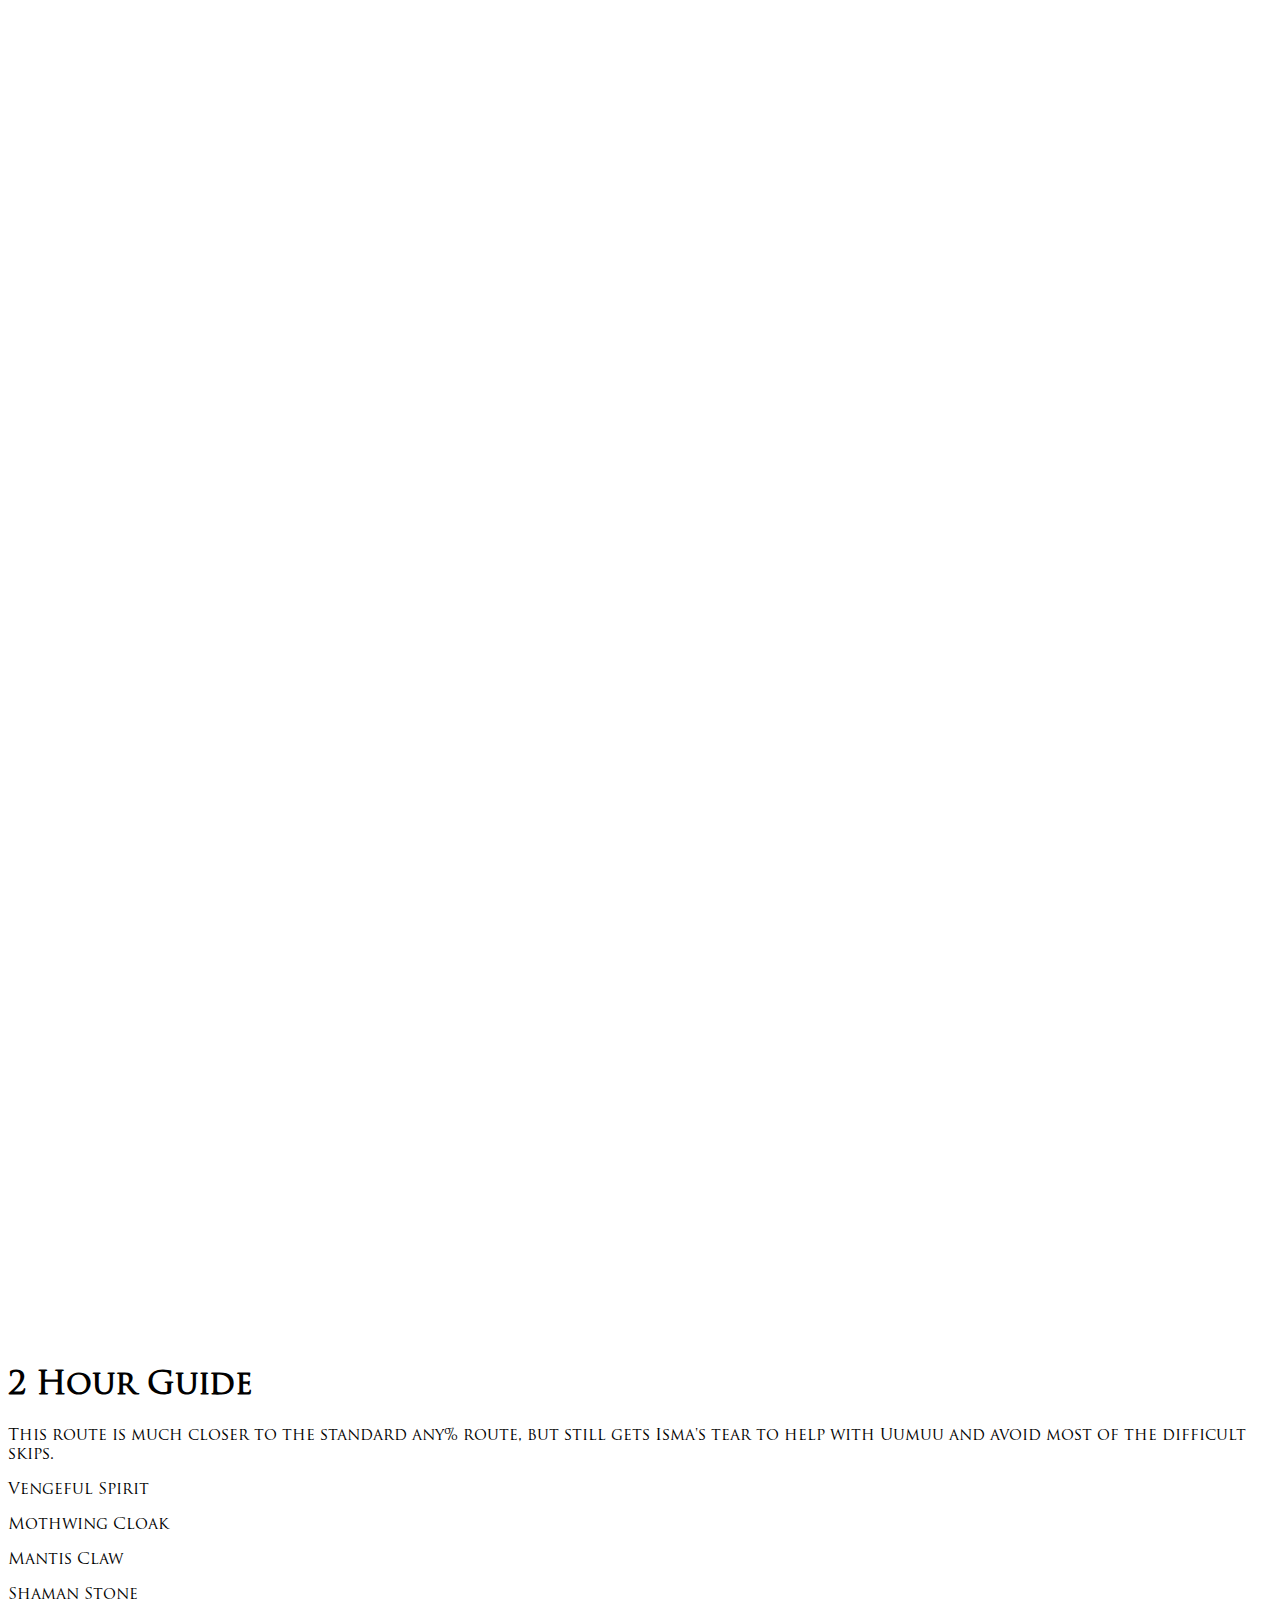
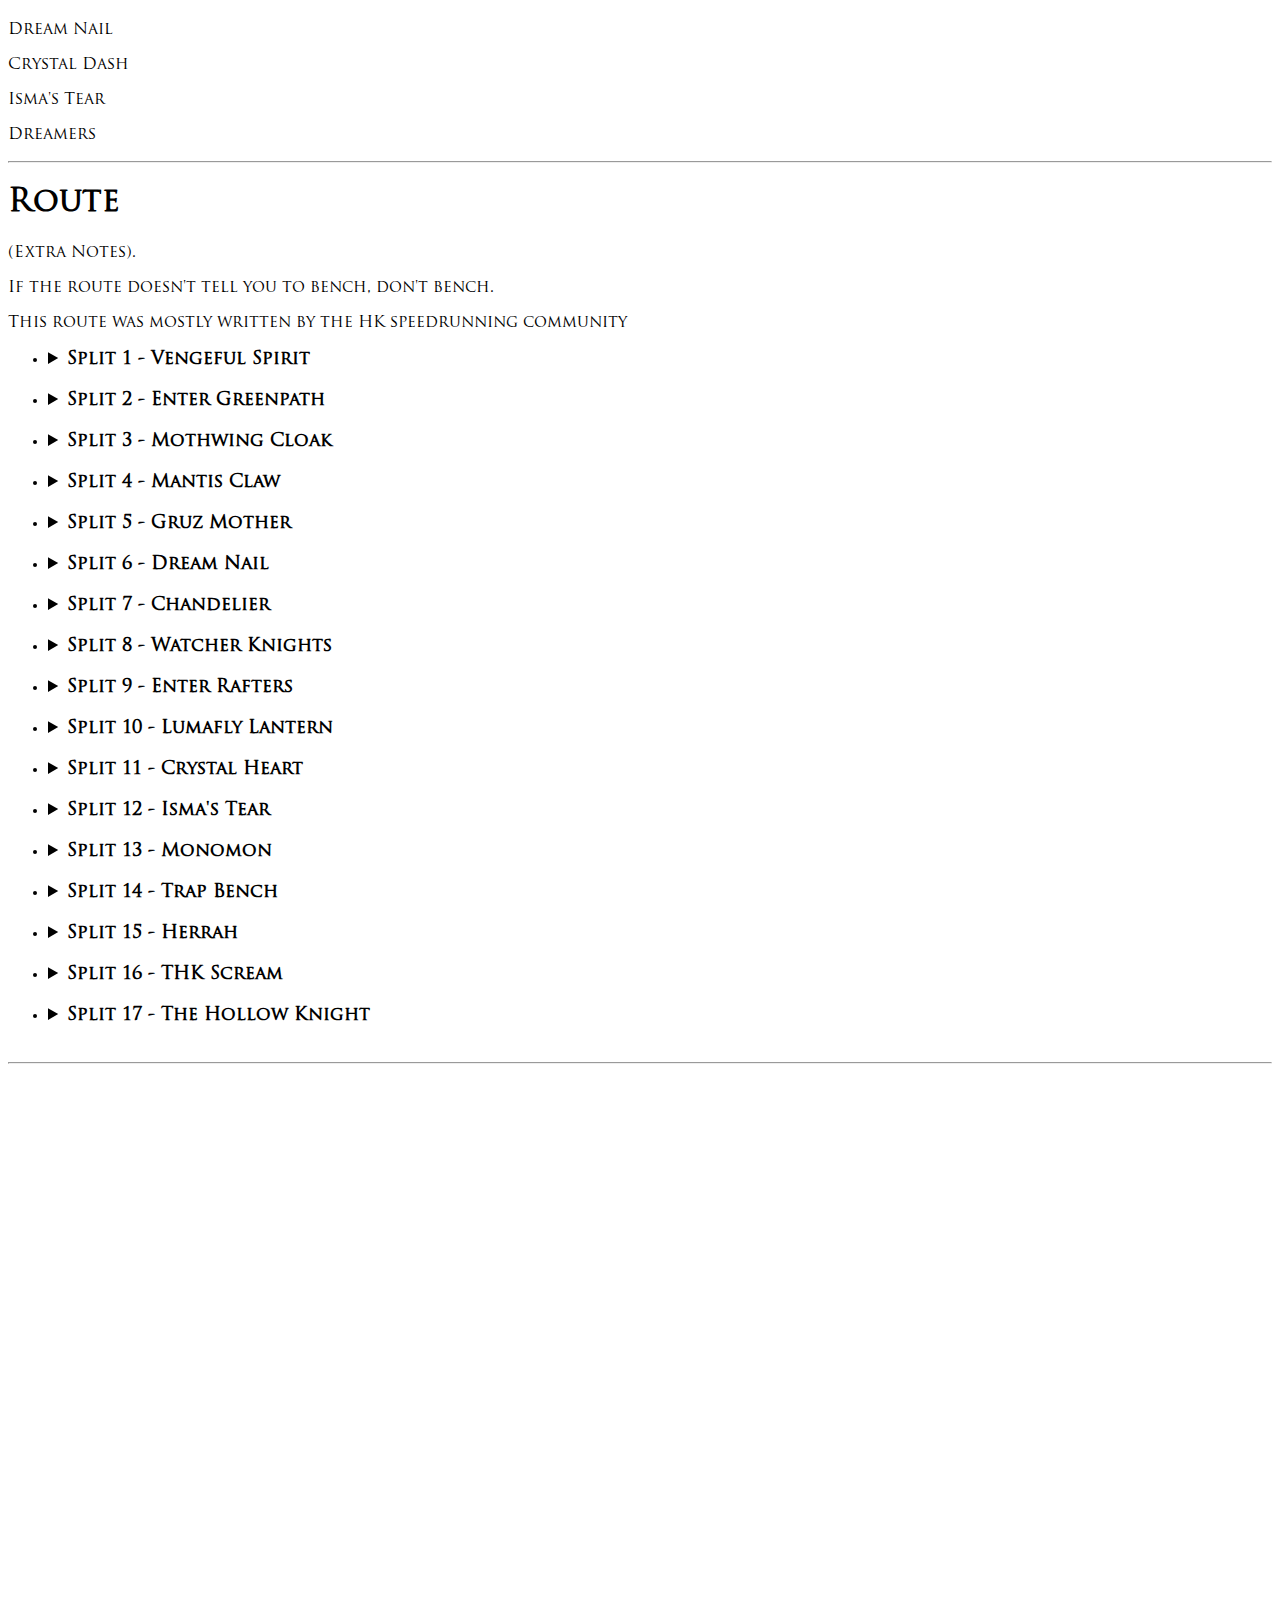
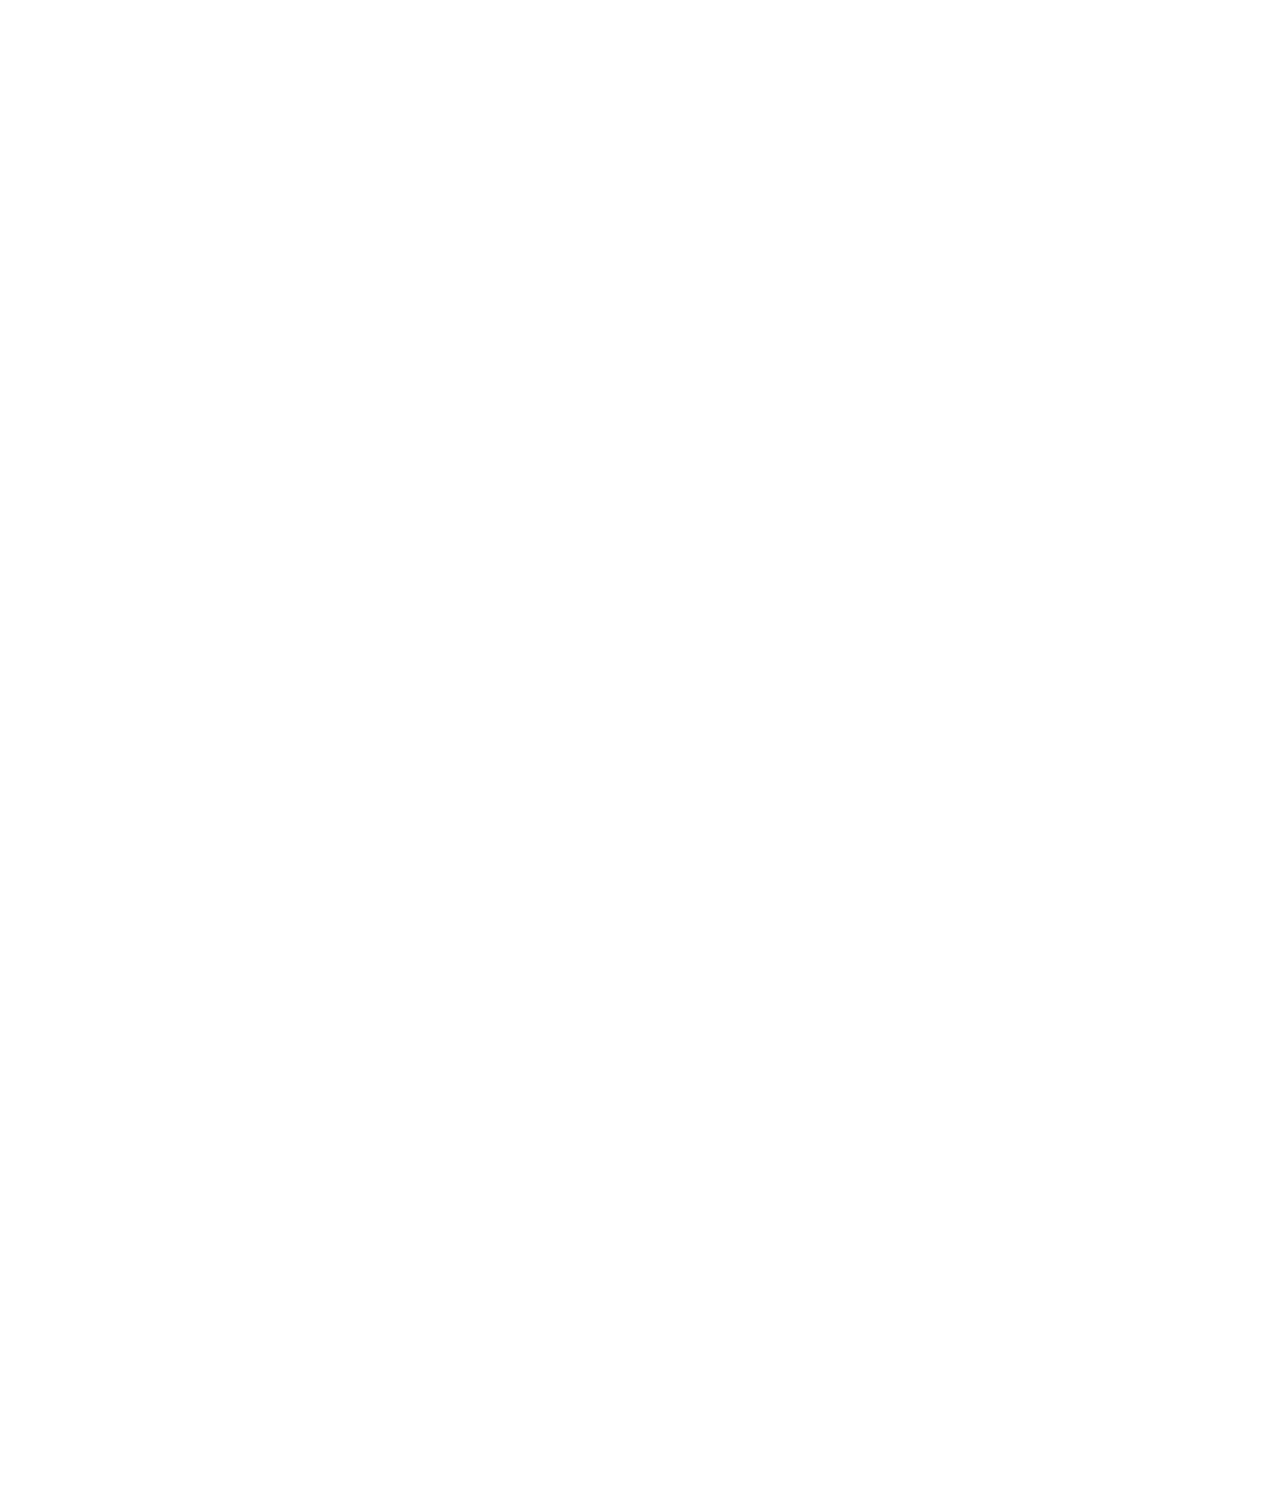
<file: 2HrGuide.html>
<!DOCTYPE html>
<html>
    <head>
        <!--Header Stuff-->
        <meta charset="UTF-8">
        <meta name="viewport" content="width=device-width, initial-scale=1.0">
        <title>2 hour guide</title>
        <link rel="stylesheet" href="style.css"/>
    </head>
    <body>
        <!--Buttons-->
        <a href = "index.html"><img src = "Images/Home.png" alt = "Home" class = "ImageButton"></a>
        <a href = "10hr-2hr.html"><img src = "Images/back.png" alt = "Back" class = "ImageButton"></a>
        <!--Page Info-->
        <h1>2 Hour Guide</h1>
        <p>
            This route is much closer to the standard any% route, but still gets Isma's tear to help with Uumuu and avoid most of the difficult skips.
        </p>
        <div id = "IL2hr">
            <p>Vengeful Spirit</p>
            <p>Mothwing Cloak</p>
            <p>Mantis Claw</p>
            <p>Shaman Stone</p>
            <p>Dream Nail</p>
            <p>Crystal Dash</p>
            <p>Isma&apos;s Tear</p>
            <p>Dreamers</p>
        </div>
        <hr>
        <!--Route-->
        <h1>Route</h1>
        <p>(Extra Notes).</p>
        <p>If the route doesn't tell you to bench, don't bench.</p>
        <p>This route was mostly written by the HK speedrunning community</p>
        <ul>
            <!--Split 1-->
            <li>
                <details>
                    <summary class = "revealSteps">Split 1 - Vengeful Spirit</summary>
                    <ol>
                        <!--Part 1-1-->
                        <li>
                            <p>
                                Left from the well.
                            </p>
                        </li>
                        <!--Part 1-2-->
                        <li>
                            <p>
                                Aspid arena (+10ish geo).
                            </p>
                        </li>
                        <!--Part 1-3-->
                        <li>
                            <p>
                                Pass stag to False Knight.
                            </p>
                        </li>
                        <!--Part 1-4-->
                        <li>
                            <p>
                                break left wall out of False Knight arena after 1 damage rotation.
                            </p>
                        </li>
                        <!--Part 1-5-->
                        <li>
                            <p>
                                Talk to Shaman + collect VS Geo should be around 15-20.
                            </p>
                        </li>
                    </ol>
                </details>
            </li>
            <br>
            <!--Split 2-->
            <li>
                <details>
                    <summary class = "revealSteps">Split 2 - Enter Greenpath</summary>
                    <ol>
                        <!--Part 2-1-->
                        <li>
                            <p>
                                Kill baldur + exit Ancestral Mound (+25 geo).
                            </p>
                        </li>
                        <!--Part 2-2-->
                        <li>
                            <p>
                                Collect at least 99 soul climbing up to Greenpath.
                            </p>
                        </li>
                        <!--Part 2-3-->
                        <li>
                            <p>
                                Kill the greenpath baldur (+50 geo).
                            </p>
                        </li>
                    </ol>
                </details>
            </li>
            <br>
            <!--Split 3-->
            <li>
                <details>
                    <summary class = "revealSteps">Split 3 - Mothwing Cloak</summary>
                    <ol>
                        <!--Part 3-1-->
                        <li>
                            <p>
                                Hold left.
                            </p>
                        </li>
                        <!--Part 3-2-->
                        <li>
                            <p>
                                Either . . .
                            </p>
                            <ol>
                                <!--Part 3-2-1-->
                                <li>
                                    <p>
                                        Get up to at least 55 soul in the first Greenpath room, kill birds for more soul, then perform the fireball skip, or. . .
                                    </p>
                                </li>
                                <!--Part 3-2-2-->
                                <li>
                                    <p>
                                        Use the squit to skip up to the ledge.
                                    </p>
                                </li>
                            </ol>
                        </li>
                        <!--Part 3-3-->
                        <li>
                            <p>
                                Get soul from squits, then do the second fireball skip.
                            </p>
                        </li>
                        <!--Part 3-4-->
                        <li>
                            <p>
                                Get 88 soul from the enemies before the Moss Knight.
                            </p>
                        </li>
                        <!--Part 3-5-->
                        <li>
                            <p>
                                Get 88 soul in the room before the moss knights and geo rocks.
                            </p>
                        </li>
                        <!--Part 3-6-->
                        <li>
                            <p>
                                Kill the Moss knights and break the geo rocks.
                            </p>
                        </li>
                        <!--Part 3-7-->
                        <li>
                            <p>
                                Fight Hornet and collect Mothwing Cloak, you should have around 295-305 geo.
                            </p>
                        </li>
                    </ol>
                </details>
            </li>
            <br>
            <!--Split 4-->
            <li>
                <details>
                    <summary class = "revealSteps">Split 4 - Mantis Claw</summary>
                    <ol>
                        <!--Part 4-1-->
                        <li>
                            <p>
                                Enter Fungal Wastes through the bottom left of aspid arena.
                            </p>
                        </li>
                        <!--Part 4-2-->
                        <li>
                            <p>
                                Go right at the bottom of fungal drop.
                            </p>
                        </li>
                        <!--Part 4-3-->
                        <li>
                            <p>
                                Soul collection will vary depending on your epogo + mantis pogo strats. 
                                Optimal places to collect soul are the bottom Sporg in the room before cloth, the first Sporg in the epogo room, 
                                the Funglings in the room after epogo, and the Shrumeling on the bottom route to the right of fungal drop.
                            </p>
                        </li>
                        <!--Part 4-4-->
                        <li>
                            <p>
                                Epogo.
                            </p>
                        </li>
                        <!--Part 4-5-->
                        <li>
                            <p>
                                Mantis pogo (+10ish geo if you're killing the lever mantis).
                            </p>
                        </li>
                        <!--Part 4-6-->
                        <li>
                            <p>
                                Collect Mantis Claw, doing mantis early control. Should have about 305-315.
                            </p>
                        </li>
                    </ol>
                </details>
            </li>
            <br>
            <!--Split 5-->
            <li>
                <details>
                    <summary class = "revealSteps">Split 5 - Gruz Mother</summary>
                    <ol>
                        <!--Part 5-1-->
                        <li>
                            <p>
                                collect 6 soul on the way to Gruz Mother (ie off the Aspid in Aspid arena, off the Vengeflies in the Goam rooms, 
                                off the Aspid below the stag, and/or off the Leaping Husk below the stag).
                            </p>
                        </li>
                        <!--Part 5-2-->
                        <li>
                            <p>
                                Go through Aspid arena + Goam rooms to get to Crossroads stag + buy the toll (-50 geo).
                            </p>
                        </li>
                        <!--Part 5-3-->
                        <li>
                            <p>
                                Drop down to Gruz Mother.
                            </p>
                        </li>
                        <!--Part 5-4-->
                        <li>
                            <p>
                                Kill Gruz Mother (+50 geo). Geo should be around 320.
                            </p>
                        </li>
                    </ol>
                </details>
            </li>
            <br>
            <!--Split 6-->
            <li>
                <details>
                    <summary class = "revealSteps">Split 6 - Dream Nail</summary>
                    <ol>
                        <!--Part 6-1-->
                        <li>
                            <p>
                                Sit on the bench outside of Salubra.
                            </p>
                        </li>
                        <!--Part 6-2-->
                        <li>
                            <p>
                                Buy Shaman Stone (-220).
                            </p>
                        </li>
                        <!--Part 6-3-->
                        <li>
                            <p>
                                Damage tank on the way to Sly's hut, then talk to Sly and leave.
                            </p>
                        </li>
                        <!--Part 6-4-->
                        <li>
                            <p>
                                Die on the enemies outside the hut to spawn your shade.
                            </p>
                        </li>
                        <!--Part 6-5-->
                        <li>
                            <p>
                                Equip Shaman Stone once you've respawned on the bench.
                            </p>
                        </li>
                        <!--Part 6-6-->
                        <li>
                            <p>
                                Shade skip to Blue Lake.
                            </p>
                        </li>
                        <!--Part 6-7-->
                        <li>
                            <p>
                                Go up to the Dream Nail sequence and collect the Dream Nail Geo should be around 100.
                            </p>
                        </li>
                    </ol>
                </details>
            </li>
            <br>
            <!--Split 7-->
            <li>
                <details>
                    <summary class = "revealSteps">Split 7 - Chandelier</summary>
                    <ol>
                        <!--Part 7-1-->
                        <li>
                            <p>
                                Seer skip.
                            </p>
                        </li>
                        <!--Part 7-2-->
                        <li>
                            <p>
                                Go back to the transition below Xero.
                            </p>
                        </li>
                        <!--Part 7-3-->
                        <li>
                            <p>
                                Head to the right to enter City through the elevator.
                            </p>
                        </li>
                        <!--Part 7-4-->
                        <li>
                            <p>
                                collect soul off the Cowardly Husk, Husk Dandy, 
                                and Winged Sentry on the way to the Wanderer's Journal in the room after the elevator.
                            </p>
                        </li>
                        <!--Part 7-5-->
                        <li>
                            <p>
                                Kill the enemies guarding the journal (+50 geo) and collect the journal.
                            </p>
                        </li>
                        <!--Part 7-6-->
                        <li>
                            <p>
                                Exit down and to the left to head toward Gorgeous Husk.
                            </p>
                        </li>
                        <!--Part 7-7-->
                        <li>
                            <p>
                                Collect soul off the Gluttonous Husk and Cowardly Husk on the way.
                            </p>
                        </li>
                        <!--Part 7-8-->
                        <li>
                            <p>
                                Kill Gorgeous Husk (+420 geo) and the enemies in front of it (+35-38 geo).
                            </p>
                        </li>
                        <!--Part 7-9-->
                        <li>
                            <p>
                                Head left from GHusk to the Watcher's Spire. pogo off the background object to get up.
                            </p>
                        </li>
                        <!--Part 7-10-->
                        <li>
                            <p>
                                Defeat the arena to unlock the levers into watcher knights.
                            </p>
                        </li>
                        <!--Part 7-11-->
                        <li>
                            <p>
                                Collect remaining soul to get to 8 off the Winged Sentry.
                            </p>
                        </li>
                        <!--Part 7-12-->
                        <li>
                            <p>
                                Break the chandelier above the Watcher Knights Geo should be no less than 602 here, ideally 605+. 
                                If you're low you'll need to collect the optional geo later on the way to King's Station.
                                This was rerouted from a 1.2.2.1 route, which has some geo differences, but it should even out.
                            </p>
                        </li>
                    </ol>
                </details>
            </li>
            <br>
            <!--Split 8-->
            <li>
                <details>
                    <summary class = "revealSteps">Split 8 - Watcher Knights</summary>
                    <ol>
                        <!--Part 8-1-->
                        <li>
                            <p>
                                Go kill em!
                            </p>
                        </li>
                        <!--Part 8-2-->
                        <li>
                            <p>
                                Head up to Lurien.
                            </p>
                        </li>
                    </ol>
                </details>
            </li>
            <br>
            <!--Split 9-->
            <li>
                <details>
                    <summary class = "revealSteps">Split 9 - Enter Rafters</summary>
                    <ol>
                        <!--Part 9-1-->
                        <li>
                            <p>
                                Call elevator back up and drop down the elevator shaft.
                            </p>
                        </li>
                        <!--Part 9-2-->
                        <li>
                            <p>
                                Collect geo chest (+650-655 geo) and Hallownest Seal above the Watcher Knights arena
                            </p>
                        </li>
                        <!--Part 9-3-->
                        <li>
                            <p>
                                Head down and bench at watcher's spire, then head up, go past sanctum, grab the simple key, then S&Q.
                            </p>
                        </li>
                        <!--Part 9-4-->
                        <li>
                            <p>
                                Head left toward the fountain, then talk to Lemm Geo should be no less than 1257, ideally 1260+ (see above).
                            </p>
                        </li>
                    </ol>
                </details>
            </li>
            <br>
            <!--Split 10-->
            <li>
                <details>
                    <summary class = "revealSteps">Split 10 - Lumafly Lantern</summary>
                    <ol>
                        <!--Part 10-1-->
                        <li>
                            <p>
                                Use the elevators to get up and grab the Hallownest Seal.
                            </p>
                        </li>
                        <!--Part 10-2-->
                        <li>
                            <p>
                                Sell all your relics to Lemm.
                            </p>
                        </li>
                        <!--Part 10-3-->
                        <li>
                            <p>
                                Head down and to the right towards King's Station.
                            </p>
                        </li>
                        <!--Part 10-4-->
                        <li>
                            <p>
                                Purchase the stag and stag to Dirtmouth.
                            </p>
                        </li>
                        <!--Part 10-5-->
                        <li>
                            <p>
                                Sit on the Dirtmouth bench, then buy the Lumafly Lantern from Sly (-1800 geo) Geo should be no less than 257, ideally 260+. 
                                If you're low you'll need to collect the optional geo rock leaving Herrah.
                            </p>
                        </li>
                    </ol>
                </details>
            </li>
            <br>
            <!--Split 11-->
            <li>
                <details>
                    <summary class = "revealSteps">Split 11 - Crystal Heart</summary>
                    <ol>
                        <!--Part 11-1-->
                        <li>
                            <p>
                                Take the stag to Crossroads.
                            </p>
                        </li>
                        <!--Part 11-2-->
                        <li>
                            <p>
                                Enter Crystal Peak through the dark room. buy the toll (-50 geo) to get through.
                            </p>
                        </li>
                        <!--Part 11-3-->
                        <li>
                            <p>
                                Head straight up toward Quirrel's lookout, then to the right and down to the Crystal Heart Gauntlet.
                            </p>
                        </li>
                        <!--Part 11-4-->
                        <li>
                            <p>
                                Collect Crystal Heart.
                            </p>
                        </li>
                        <!--Part 11-5-->
                        <li>
                            <p>
                                Quitout back to Dirtmouth Geo should be no less than 207, ideally 210+ (see above).
                            </p>
                        </li>
                    </ol>
                </details>
            </li>
            <br>
            <!--Split 12-->
            <li>
                <details>
                    <summary class = "revealSteps">Split 12 - Isma&apos;s Tear</summary>
                    <ol>
                        <!--Part 12-1-->
                        <li>
                            <p>
                                Stag to King's station
                            </p>
                        </li>
                        <!--Part 12-2-->
                        <li>
                            <p>
                                Head to the manhole cover and enter the Royal Waterways
                            </p>
                        </li>
                        <!--Part 12-3-->
                        <li>
                            <p>
                                Kill Dung Defender and flick the lever.
                            </p>
                        </li>
                        <!--Part 12-4-->
                        <li>
                            <p>
                                Head back and through the Isma&apos;s Crystal Heart guantlet.
                            </p>
                        </li>
                        <!--Part 12-5-->
                        <li>
                            <p>
                                Defeat the arena
                            </p>
                        </li>
                        <!--Part 12-6-->
                        <li>
                            <p>
                                Collect Isma&apos;s Tear, then save and quit.
                            </p>
                        </li>
                    </ol>
                </details>
            </li>
            <br>
            <!--Split 13-->
            <li>
                <details>
                    <summary class = "revealSteps">Split 13 - Monomon</summary>
                    <ol>
                        <!--Part 13-1-->
                        <li>
                            <p>
                                Head down the well, to the left, down the Gruzzer drop, and leave the Cornifer room through the bottom left exit.
                            </p>
                        </li>
                        <!--Part 13-2-->
                        <li>
                            <p>
                                Head to the left until you get to the acid pool.
                            </p>
                        </li>
                        <!--Part 13-3-->
                        <li>
                            <p>
                                Drop down to the bottom of the first Fog Canyon room and exit through the bottom left.
                            </p>
                        </li>
                        <!--Part 13-4-->
                        <li>
                            <p>
                                Enter Archives and take both left paths down to Uumuu.
                            </p>
                        </li>
                        <!--Part 13-5-->
                        <li>
                            <p>
                                Double dream nail Uumuu at the beginning of the fight.
                            </p>
                        </li>
                        <!--Part 13-6-->
                        <li>
                            <p>
                                Kill Uumuu and grab Monomon.
                            </p>
                        </li>
                    </ol>
                </details>
            </li>
            <br>
            <!--Split 14-->
            <li>
                <details>
                    <summary class = "revealSteps">Split 14 - Trap Bench</summary>
                    <ol>
                        <!--Part 14-1-->
                        <li>
                            <p>
                                Exit archives, and head down to fungal through Queen&apos;s station.
                            </p>
                        </li>
                        <!--Part 14-2-->
                        <li>
                            <p>
                                Go down then left, past sporeshroom, and go through the crumbling floor into deepnest.
                            </p>
                        </li>
                        <!--Part 14-3-->
                        <li>
                            <p>
                                Optional safety bench at the deepnest spa.
                            </p>
                        </li>
                        <!--Part 14-4-->
                        <li>
                            <p>
                                Enter Beast's Den.
                            </p>
                        </li>
                        <!--Part 14-5-->
                        <li>
                            <p>
                                Sit on the trap bench.
                            </p>
                        </li>
                    </ol>
                </details>
            </li>
            <br>
            <!--Split 15-->
            <li>
                <details>
                    <summary class = "revealSteps">Split 15 - Herrah</summary>
                    <ol>
                        <!--Part 15-1-->
                        <li>
                            <p>
                                Quitout once you've landed after breaking the webs, 
                                then do a quitout + cdash early control to refresh your health.
                            </p>
                        </li>
                        <!--Part 15-2-->
                        <li>
                            <p>
                                Kill the first stalking devout.
                            </p>
                        </li>
                        <!--Part 15-3-->
                        <li>
                            <p>
                                Get to full soul then kill the second devout.
                            </p>
                        </li>
                        <!--Part 15-4-->
                        <li>
                            <p>
                                Get Herrah Geo should be at least 250. 
                                If you have any fewer you'll need the geo rock to the right of Herrah.
                            </p>
                        </li>
                    </ol>
                </details>
            </li>
            <br>
            <!--Split 16-->
            <li>
                <details>
                    <summary class = "revealSteps">Split 16 - THK Scream</summary>
                    <ol>
                        <!--Part 16-1-->
                        <li>
                            <p>
                                Head to the breakable floor to Herrah's right to exit.
                            </p>
                        </li>
                        <!--Part 16-2-->
                        <li>
                            <p>
                                Head to the left, over the Devout, and down to exit Beast&apos;s Den.
                            </p>
                        </li>
                        <!--Part 16-3-->
                        <li>
                            <p>
                                Enter Distant Village Station and buy the toll (-250 geo).
                            </p>
                        </li>
                        <!--Part 16-4-->
                        <li>
                            <p>
                                Take the stag to Dirtmouth.
                            </p>
                        </li>
                        <!--Part 16-5-->
                        <li>
                            <p>
                                Take the stag to Dirtmouth.
                            </p>
                        </li>
                        <!--Part 16-6-->
                        <li>
                            <p>
                                Head down the well and to the right to the Black Egg Temple and into the Hollow Knight arena.
                            </p>
                        </li>
                        <!--Part 16-7-->
                        <li>
                            <p>
                                Break THK's chains.
                            </p>
                        </li>
                    </ol>
                </details>
            </li>
            <br>
            <!--Split 17-->
            <li>
                <details>
                    <summary class = "revealSteps">Split 17 - The Hollow Knight</summary>
                    <ol>
                        <!--Part 17-1-->
                        <li>
                            <p>
                                Defeat the hollow knight.
                            </p>
                        </li>
                        <!--Part 17-2-->
                        <li>
                            <p>
                                Focus in the infection to stop the timer.
                            </p>
                        </li>
                    </ol>
                </details>
            </li>
            <br>
        </ul>
        <hr>
        <!--Buttons-->
        <a href = "/lssFiles/any 2hr.lss" download><img src = "Images/download livesplit file.png" alt = "Download Livesplit File" class = "ImageButton"></a>
        <br><br>
        <a href = "index.html"><img src = "Images/Home.png" alt = "Home" class = "ImageButton"></a>
        <a href = "10hr-2hr.html"><img src = "Images/back.png" alt = "Back" class = "ImageButton"></a>
    </body>
</html>
</file>
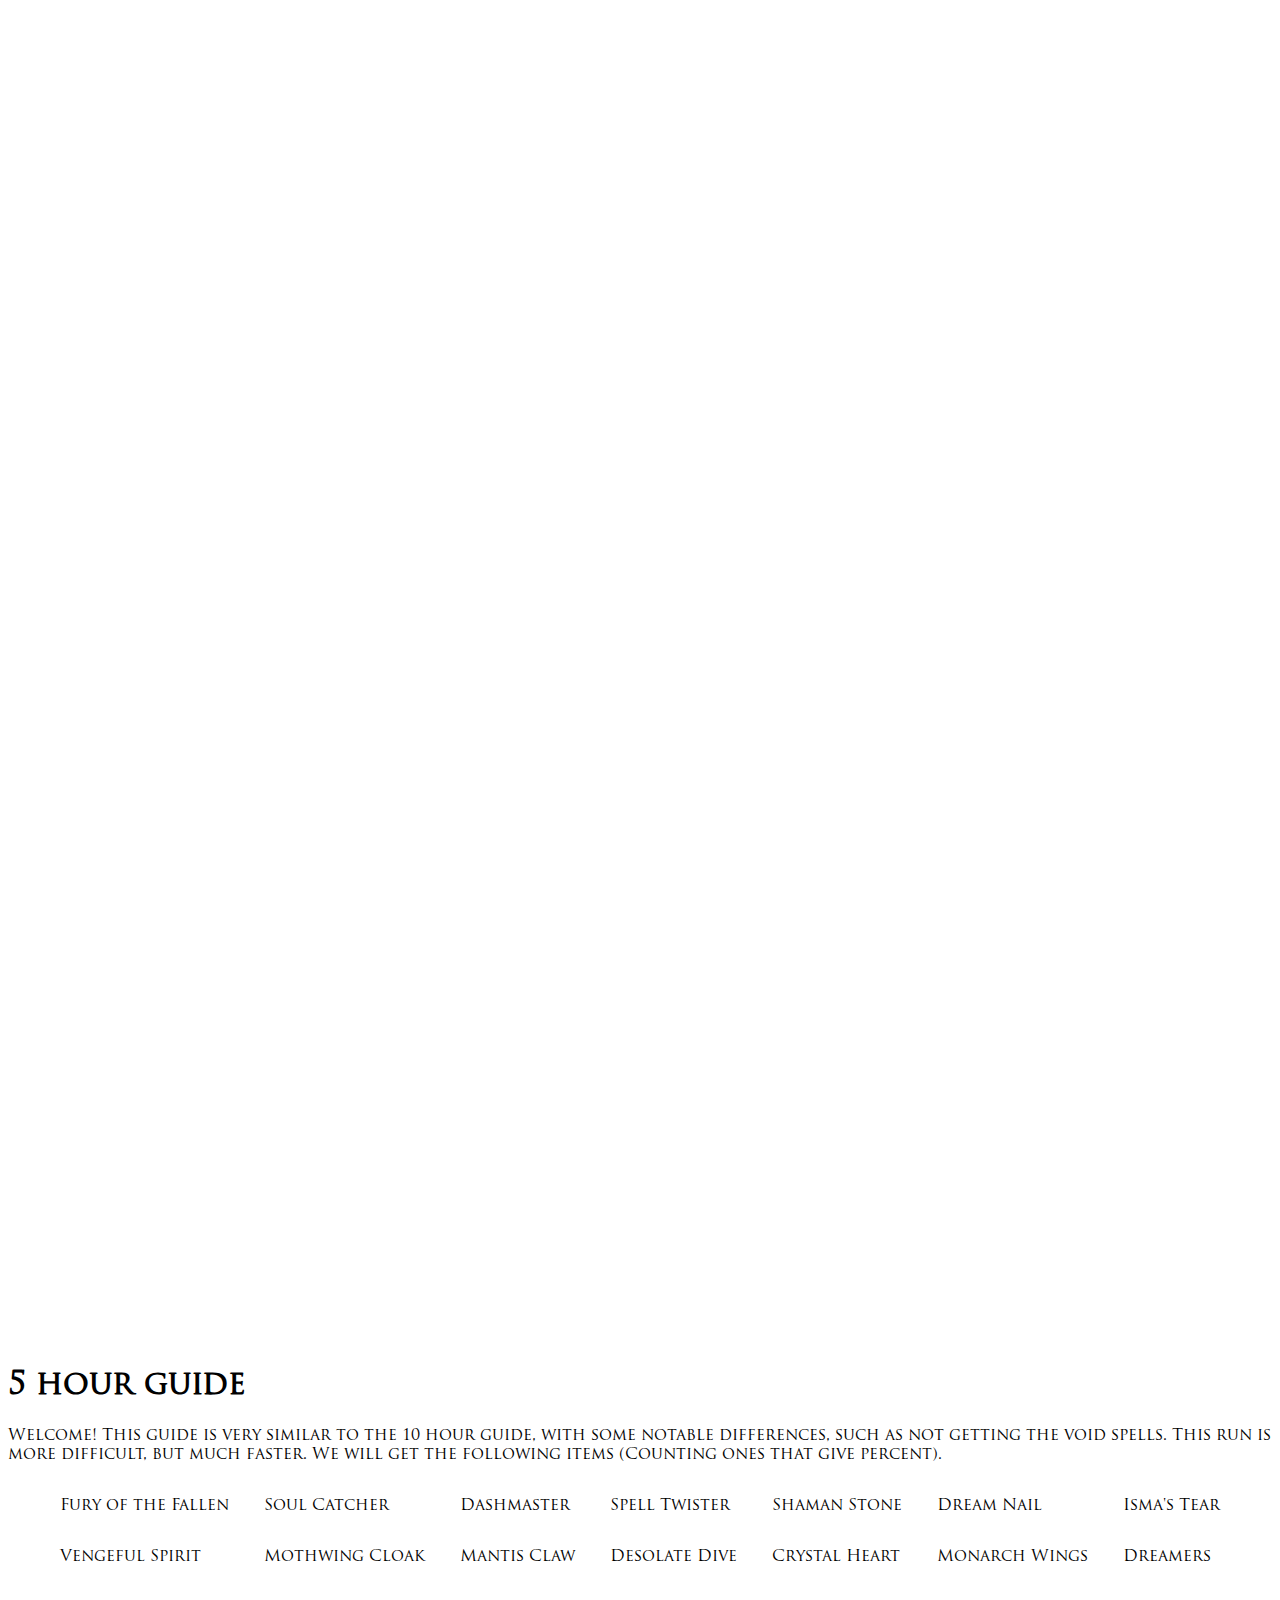
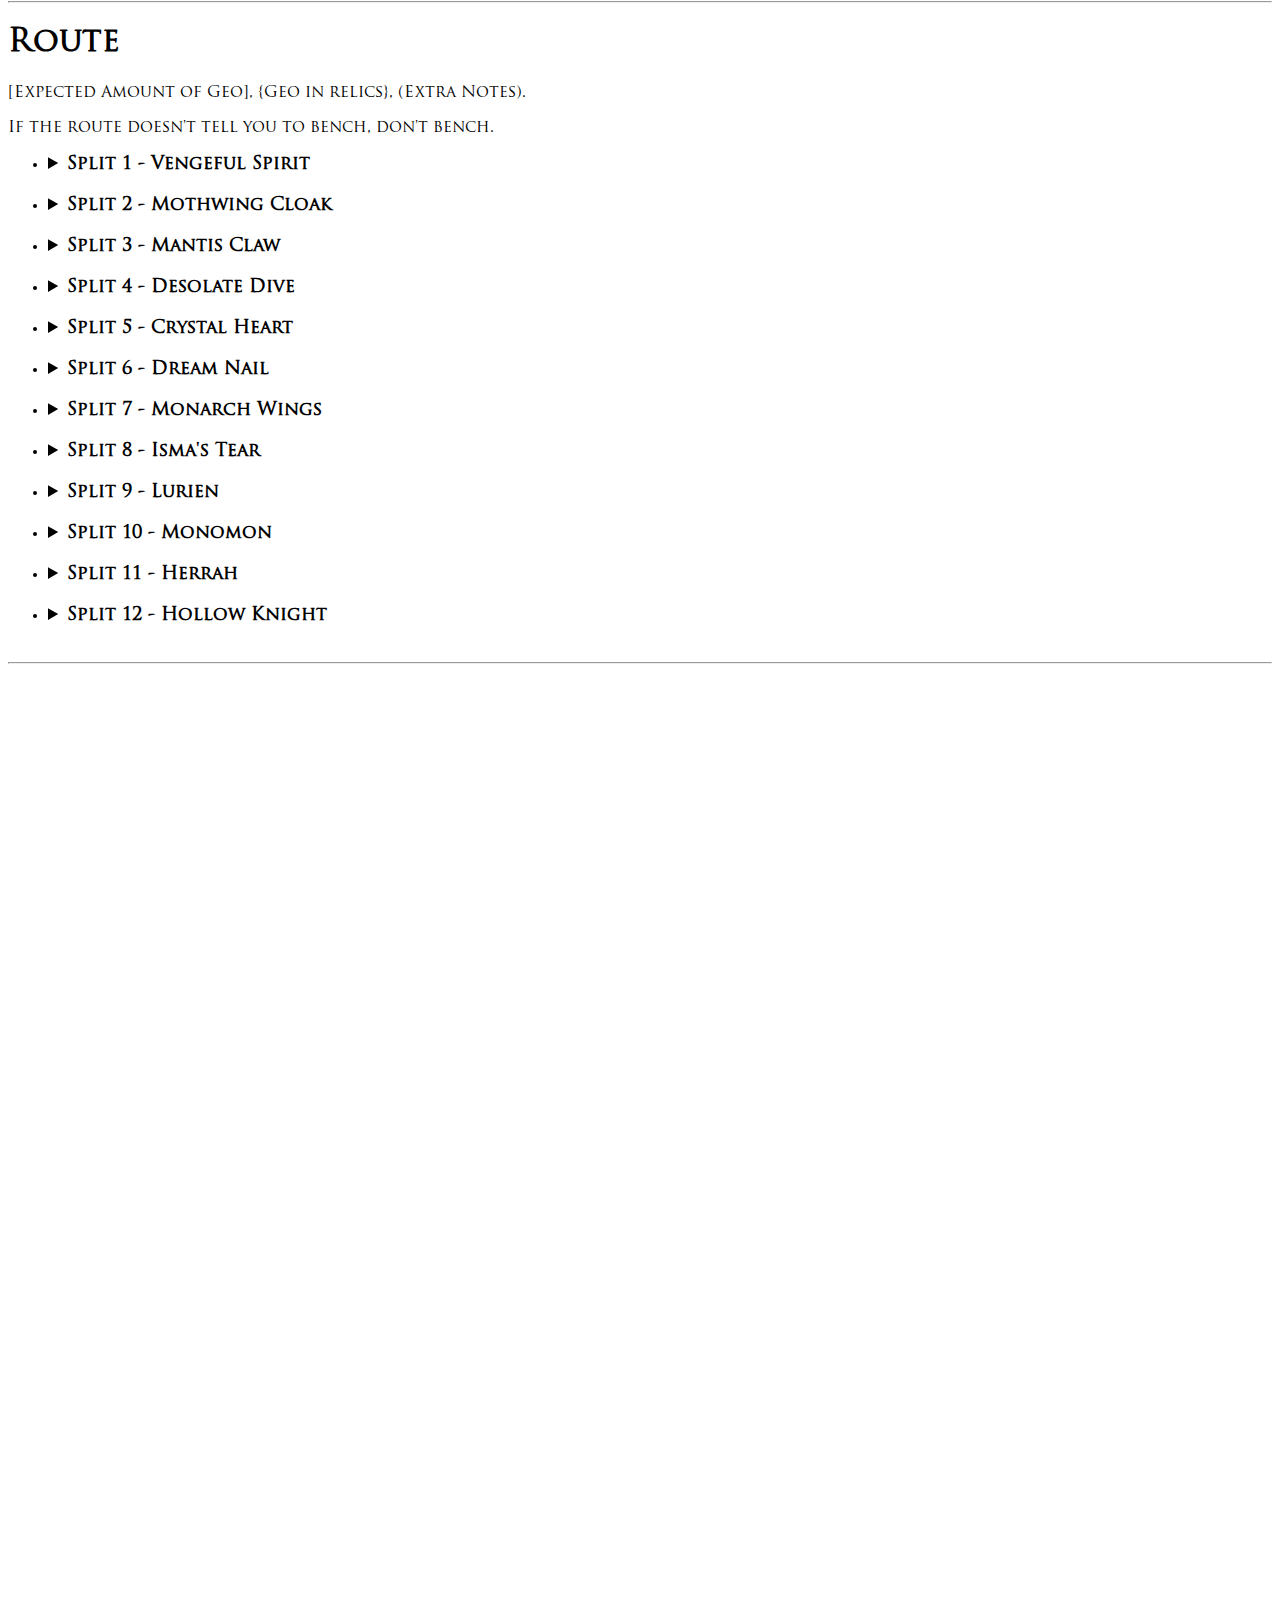
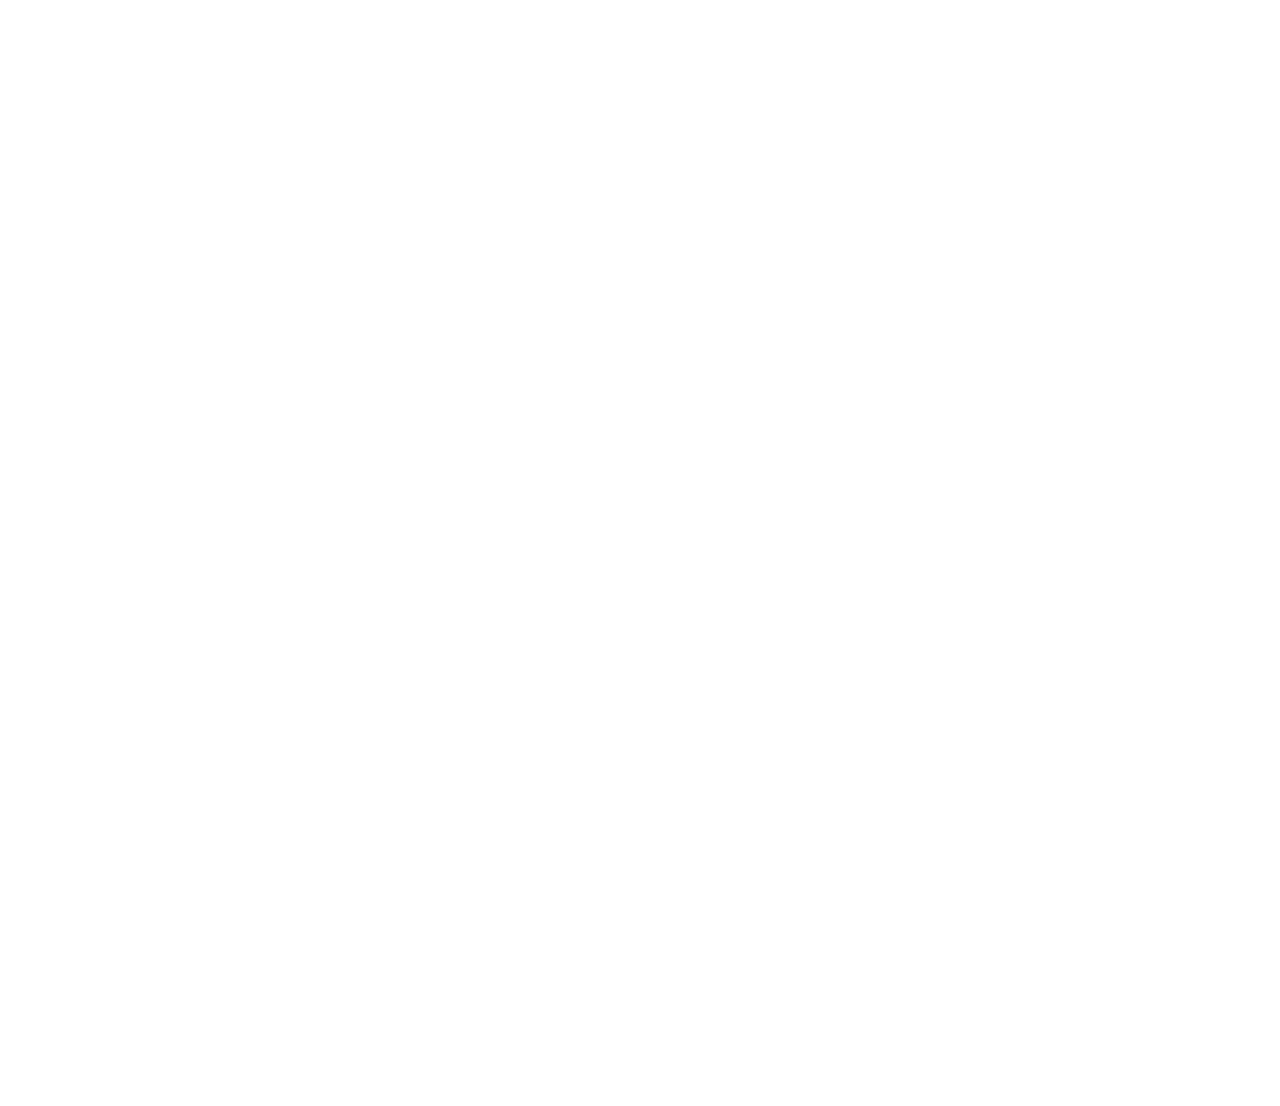
<file: 5HrGuide.html>
<!DOCTYPE html>
<html>
    <head>
        <!--Header Stuff-->
        <meta charset="UTF-8">
        <meta name="viewport" content="width=device-width, initial-scale=1.0">
        <title>5 hour guide</title>
        <link rel="stylesheet" href="style.css"/>
    </head>
    <body>
        <!--Buttons-->
        <a href = "index.html"><img src = "Images/Home.png" alt = "Home" class = "ImageButton"></a>
        <a href = "10hr-2hr.html"><img src = "Images/back.png" alt = "Back" class = "ImageButton"></a>
        <!--Page Info-->
        <h1>5 hour guide</h1>
        <p>
            Welcome! This guide is very similar to the 10 hour guide, with some notable differences, such as not getting the void spells.
            This run is more difficult, but much faster. We will get the following items (Counting ones that give percent).
        </p>
        <div id = "IL5hr">
            <p>Fury of the Fallen</p>
            <p>Vengeful Spirit</p>
            <p>Soul Catcher</p>
            <p>Mothwing Cloak</p>
            <p>Dashmaster</p>
            <p>Mantis Claw</p>
            <p>Spell Twister</p>
            <p>Desolate Dive</p>
            <p>Shaman Stone</p>
            <p>Crystal Heart</p>
            <p>Dream Nail</p>
            <p>Monarch Wings</p>
            <p>Isma&apos;s Tear</p>
            <p>Dreamers</p>
        </div>
        <hr>
        <!--Route-->
        <h1>Route</h1>
        <p>[Expected Amount of Geo], {Geo in relics}, (Extra Notes).</p>
        <p>If the route doesn't tell you to bench, don't bench.</p>
        <ul>
            <!--Split 1-->
            <li >
                <details>
                    <summary class = "revealSteps">Split 1 - Vengeful Spirit</summary>
                    <ol>
                        <!--Part 1-1-->
                        <li>
                            <p>
                                Complete king&apos;s pass as normal, make sure to break the door, but don&apos;t fall down.
                            </p>
                        </li>
                        <!--Part 1-2-->
                        <li>
                            <p>
                                Go back, break the geo rock before fury, and pickup fury of the fallen, then save and quit [10-15].
                            </p>
                        </li>
                        <!--Part 1-3-->
                        <li>
                            <p>
                                Head down to dirtmouth and talk to elderbug (Run invalid if you don&apos;t).
                            </p>
                        </li>
                        <!--Part 1-4-->
                        <li>
                            <p>
                                Head down the well, kill the husk and bread the geo rock [32].
                            </p>
                        </li>
                        <!--Part 1-5-->
                        <li>
                            <p>
                                Complete aspid arena [50] (If you don&apos;t have 50 geo, there&apos;s another geo rock in the next room).
                            </p>
                        </li>
                        <!--Part 1-6-->
                        <li>
                            <p>
                                Open the crossroads stag and bench [0].
                            </p>
                        </li>
                        <!--Part 1-7-->
                        <li>
                            <p>
                                Kill false knight and pickup city crest [200].
                            </p>
                        </li>
                        <!--Part 1-8-->
                        <li>
                        <p>
                            Pickup vengeful spirit.
                        </p>
                        </li>
                    </ol>
                </details>
            </li>
            <br>
            <!--Split 2-->
            <li>
                <details>
                    <summary class = "revealSteps">Split 2 - Mothwing Cloak</summary>
                    <ol>
                        <!--Part 2-1-->
                        <li>
                            <p>
                                Complete Ancestral mound and kill the Elder Baldur [250].
                            </p>
                        </li>
                        <!--Part 2-2-->
                        <li>
                            <p>
                                Pickup soul catcher, then bench and equip it.
                            </p>
                        </li>
                        <!--Part 2-3-->
                        <li>
                            <p>
                                Enter the greenpath baldur room with full soul, and kill the baldur [300].
                            </p>
                        </li>
                        <!--Part 2-4-->
                        <li>
                            <p>
                                Go through greenpath as per normal, buying the toll bench but not sitting at it [250].
                            </p>
                        </li>
                        <!--Part 2-5-->
                        <li>
                            <p>
                                Complete the moss knight arena [290].
                            </p>
                        </li>
                        <!--Part 2-6-->
                        <li>
                            <p>
                                Kill vengefly king [350].
                            </p>
                        </li>
                        <!--Part 2-7-->
                        <li>
                            <p>
                                Kill hornet for cloak, then save and quit.
                            </p>
                        </li>
                    </ol>
                </details>
            </li>
            <br>
            <!--Split 3-->
            <li>
                <details>
                    <summary class = "revealSteps">Split 3 - Mantis Claw</summary>
                    <ol>
                        <!--Part 3-1-->
                        <li>
                            <p>
                                Head down into fungal wastes.
                            </p>
                        </li>
                        <!--Part 3-2-->
                        <li>
                            <p>
                                Bench at leg eater, but don&apos;t talk to him (We&apos;re just using this bench as a warp point this run).
                            </p>
                        </li>
                        <!--Part 3-3-->
                        <li>
                            <p>
                                Kill the Shrumal Ogres guarding the charm notch [440].
                            </p>
                        </li>
                        <!--Part 3-4-->
                        <li>
                            <p>
                                Head down to mantis village, and pick up dashmaster.
                            </p>
                        </li>
                        <!--Part 3-5-->
                        <li>
                            <p>
                                Head into the village and pick up claw, then save and quit.
                            </p>
                        </li>
                    </ol>
                </details>
            </li>
            <br>
            <!--Split 4-->
            <li>
                <details>
                    <summary class = "revealSteps">Split 4 - Desolate Dive</summary>
                    <ol>
                        <!--Part 4-1-->
                        <li>
                            <p>
                                Equip dashmaster and soul catcher.
                            </p>
                        </li>
                        <!--Part 4-2-->
                        <li>
                            <p>
                                Head down to the city parkour, and complete it.
                            </p>
                        </li>
                        <!--Part 4-3-->
                        <li>
                            <p>
                                Enter city, picking up the hallownest seal in the rafters room {450}.
                            </p>
                        </li>
                        <!--Part 4-4-->
                        <li>
                            <p>
                                Head up to the soul sanctum, and enter it through the arena.
                            </p>
                        </li>
                        <!--Part 4-5-->
                        <li>
                            <p>
                                Head up to soul warrior and kill it [640].
                            </p>
                        </li>
                        <!--Part 4-6-->
                        <li>
                            <p>
                                Pickup spell twister.
                            </p>
                        </li>
                        <!--Part 4-7-->
                        <li>
                            <p>
                                Fight soul master for dive.
                            </p>
                        </li>
                        <!--Part 4-8-->
                        <li>
                            <p>
                                Pickup Dive.
                            </p>
                        </li>
                    </ol>
                </details>
            </li>
            <br>
            <!--Split 5-->
            <li>
                <details>
                    <summary class = "revealSteps">Split 5 - Crystal Heart</summary>
                    <ol>
                        <!--Part 5-1-->
                        <li>
                            <p>
                                Get the sanctum geo chest and relic [1020] {900}.
                            </p>
                        </li>
                        <!--Part 5-2-->
                        <li>
                            <p>
                                Escape sanctum, head up to the stag, purchase it, and bench [820].
                            </p>
                        </li>
                        <!--Part 5-3-->
                        <li>
                            <p>
                                Head down to the rafters room, grab the relic, then sell all of your relics to Lemm, and save and quit [2170] {0}.
                            </p>
                        </li>
                        <!--Part 5-4-->
                        <li>
                            <p>
                                Stag to crossroads, bench, and head down to Gruz Mother, and kill her [2220].
                            </p>
                        </li>
                        <!--Part 5-5-->
                        <li>
                            <p>
                                Purchase Shaman Stone and a Charm notch, then save sly and save and quit [1850].
                            </p>
                        </li>
                        <!--Part 5-6-->
                        <li>
                            <p>
                                Equip Shaman Stone and spell twister, stag to Dirtmouth and buy lumafly lantern, then save and quit [50].
                            </p>
                        </li>
                        <!--Part 5-7-->
                        <li>
                            <p>
                                Enter crystal peaks through the dark room [0].
                            </p>
                        </li>
                        <!--Part 5-8-->
                        <li>
                            <p>
                                Head up through peaks, skipping all the grubs and shopkeeper&apos;s key.
                            </p>
                        </li>
                        <!--Part 5-9-->
                        <li>
                            <p>
                                Do the crystal heart parkour (Try Homothety fireball if you want) and grab crystal heart.
                            </p>
                        </li>
                    </ol>
                </details>
            </li>
            <br>
            <!--Split 6-->
            <li>
                <details>
                    <summary class = "revealSteps">Split 6 - Dream Nail</summary>
                    <ol>
                        <!--Part 6-1-->
                        <li>
                            <p>
                                Crystal Dash back.
                            </p>
                        </li>
                        <!--Part 6-2-->
                        <li>
                            <p>
                                Enter the room with the crushers, and avoid them.
                            </p>
                        </li>
                        <!--Part 6-3-->
                        <li>
                            <p>
                                Don&apos;t save the grub (Timeloss).
                            </p>
                        </li>
                        <!--Part 6-4-->
                        <li>
                            <p>
                                Enter the “dark” room, don&apos;t go to D-Dark, just drop into resting grounds.
                            </p>
                        </li>
                        <!--Part 6-5-->
                        <li>
                            <p>
                                Grab Dream Nail.
                            </p>
                        </li>
                    </ol>
                </details>
            </li>
            <br>
            <!--Split 7-->
            <li>
                <details>
                    <summary class = "revealSteps">Split 7 - Monarch Wings</summary>
                    <ol>
                        <!--Part 7-1-->
                        <li>
                            <p>
                                Enter Crypts, get into the elevator, and head down to King's station.
                            </p>
                        </li>
                        <!--Part 7-2-->
                        <li>
                            <p>
                                Bench at king&apos;s station.
                            </p>
                        </li>
                        <!--Part 7-3-->
                        <li>
                            <p>
                                Head down to the ancient basin, and Crystal Dash over the spike tunnel.
                            </p>
                        </li>
                        <!--Part 7-4-->
                        <li>
                            <p>
                                Grab the simple key, then make your way to broken vessel.
                            </p>
                        </li>
                        <!--Part 7-5-->
                        <li>
                            <p>
                                Kill broken vessel, grab monarch wings, and save and quit.
                            </p>
                        </li>
                    </ol>
                </details>
            </li>
            <br>
            <!--Split 8-->
            <li>
                <details>
                    <summary class = "revealSteps">Split 8 - Isma&apos;s Tear</summary>
                    <ol>
                        <!--Part 8-1-->
                        <li>
                            <p>
                                Crystal dash over to the manhole cover, then enter royal waterways.
                            </p>
                        </li>
                        <!--Part 8-2-->
                        <li>
                            <p>
                                Head right, down, right, and enter the dung defender.
                            </p>
                        </li>
                        <!--Part 8-3-->
                        <li>
                            <p>
                                Kill him, flick the lever, then head back.
                            </p>
                        </li>
                        <!--Part 8-4-->
                        <li>
                            <p>
                                Go further down, then crystal dash when indicated.
                            </p>
                        </li>
                        <!--Part 8-5-->
                        <li>
                            <p>
                                Crystal dash over to Isma&apos;s tear.
                            </p>
                        </li>
                        <!--Part 8-6-->
                        <li>
                            <p>
                                Complete the arena, then grab Isma&apos;s tear then save and quit.
                            </p>
                        </li>
                    </ol>
                </details>
            </li>
            <br>
            <!--Split 9-->
            <li>
                <details>
                    <summary class = "revealSteps">Split 9 - Lurien</summary>
                    <ol>
                        <!--Part 9-1-->
                        <li>
                            <p>
                                Head up to watcher&apos;s spire (Safety bench if you want)
                            </p>
                        </li>
                        <!--Part 9-2-->
                        <li>
                            <p>
                                Flick the lever, and head up to watcher knights.
                            </p>
                        </li>
                        <!--Part 9-3-->
                        <li>
                            <p>
                                Break the wall, then break the rope to kill a watcher knight.
                            </p>
                        </li>
                        <!--Part 9-4-->
                        <li>
                            <p>
                                Enter the arena, then defeat the watcher knights (Little bit of advice, as the watcher knights roll, you can fireball them to multi hit).
                            </p>
                        </li>
                        <!--Part 9-5-->
                        <li>
                            <p>
                                Head up and grab the geo chest [655].
                            </p>
                        </li>
                        <!--Part 9-6-->
                        <li>
                            <p>
                                Keep heading up and grab Lurien.
                            </p>
                        </li>
                    </ol>
                </details>
            </li>
            <br>
            <!--Split 10-->
            <li>
                <details>
                    <summary class = "revealSteps">Split 10 - Monomon</summary>
                    <ol>
                        <!--Part 10-1-->
                        <li>
                            <p>
                                Head back to king&apos;s station and purchase the stag [355].
                            </p>
                        </li>
                        <!--Part 10-2-->
                        <li>
                            <p>
                                Stag to dirtmouth, fall into crossroads, and enter fog canyon.
                            </p>
                        </li>
                        <!--Part 10-3-->
                        <li>
                            <p>
                                Enter the teacher's archives, optionally safety bench.
                            </p>
                        </li>
                        <!--Part 10-4-->
                        <li>
                            <p>
                                Kill Uumuu, then crystal dash over to monomon, and dream nail her.
                            </p>
                        </li>
                    </ol>
                </details>
            </li>
            <br>
            <!--Split 11-->
            <li>
                <details>
                    <summary class = "revealSteps">Split 11 - Herrah</summary>
                    <ol>
                        <!--Part 11-1-->
                        <li>
                            <p>
                                Enter fungal wastes through queens station.
                            </p>
                        </li>
                        <!--Part 11-2-->
                        <li>
                            <p>
                                Head down to Deepnest through the crumbling floor.
                            </p>
                        </li>
                        <!--Part 11-3-->
                        <li>
                            <p>
                                Head through to the spa.
                            </p>
                        </li>
                        <!--Part 11-4-->
                        <li>
                            <p>
                                Keep going to Beast&apos;s den, and sit on the bench.
                            </p>
                        </li>
                        <!--Part 11-5-->
                        <li>
                            <p>
                                Grab Herrah.
                            </p>
                        </li>
                    </ol>
                </details>
            </li>
            <br>
            <!--Split 12-->
            <li>
                <details>
                    <summary class = "revealSteps">Split 12 - Hollow Knight</summary>
                    <ol>
                        <!--Part 12-1-->
                        <li>
                            <p>
                                Head down to the stag, and purchase it [This is the last use of geo].
                            </p>
                        </li>
                        <!--Part 12-2-->
                        <li>
                            <p>
                                Stag to dirtmouth, then head to black egg temple.
                            </p>
                        </li>
                        <!--Part 12-3-->
                        <li>
                            <p>
                                Kill the hollow knight, focus on the infection to end the timer. 
                            </p>
                        </li>
                        <!--Part 12-4-->
                        <li>
                            <p>
                                Prey you got it in under 5 hours.
                            </p>
                        </li>
                    </ol>
                </details>
            </li>
            <br>
        </ul>
        <hr>
        <!--Buttons-->
        <a href = "/lssFiles/any 5hr.lss" download><img src = "Images/download livesplit file.png" alt = "Download Livesplit File" class = "ImageButton"></a>
        <br><br>
        <a href = "index.html"><img src = "Images/Home.png" alt = "Home" class = "ImageButton"></a>
        <a href = "10hr-2hr.html"><img src = "Images/back.png" alt = "Back" class = "ImageButton"></a>
    </body>
</html>
</file>
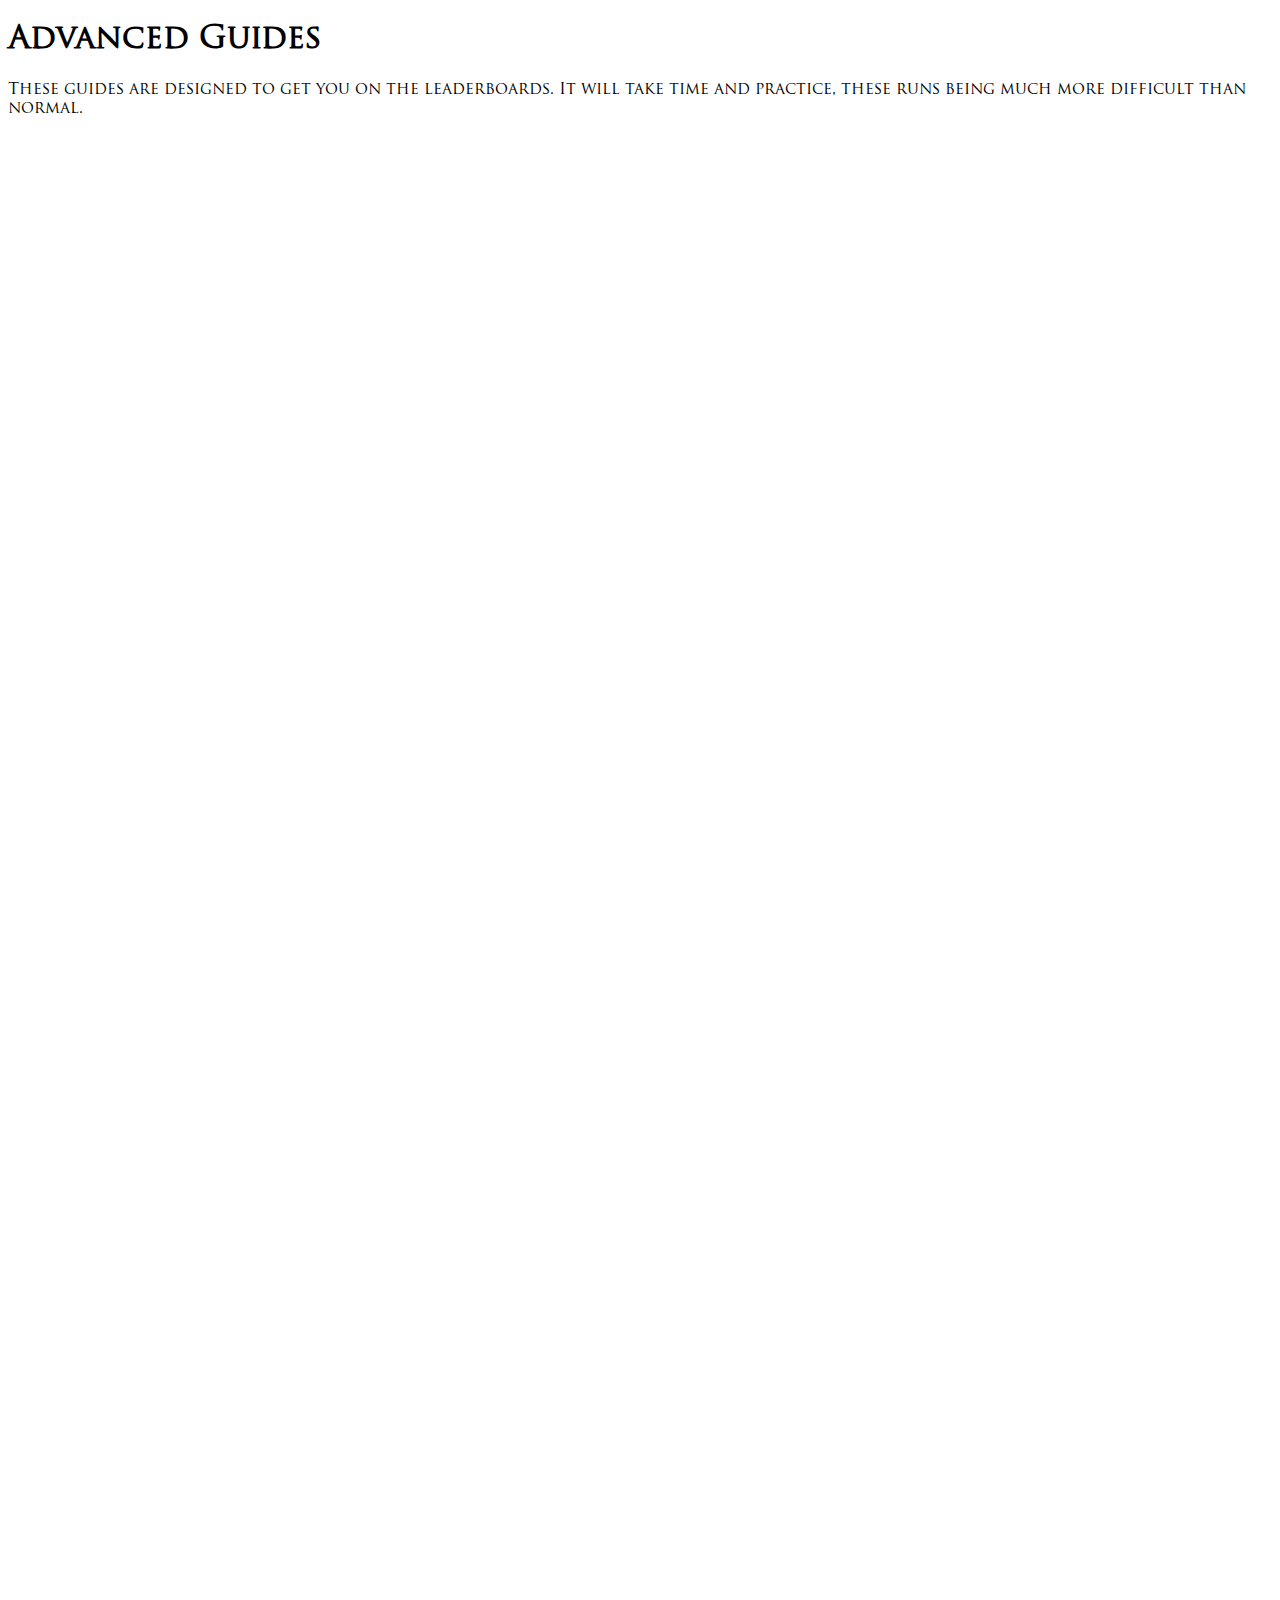
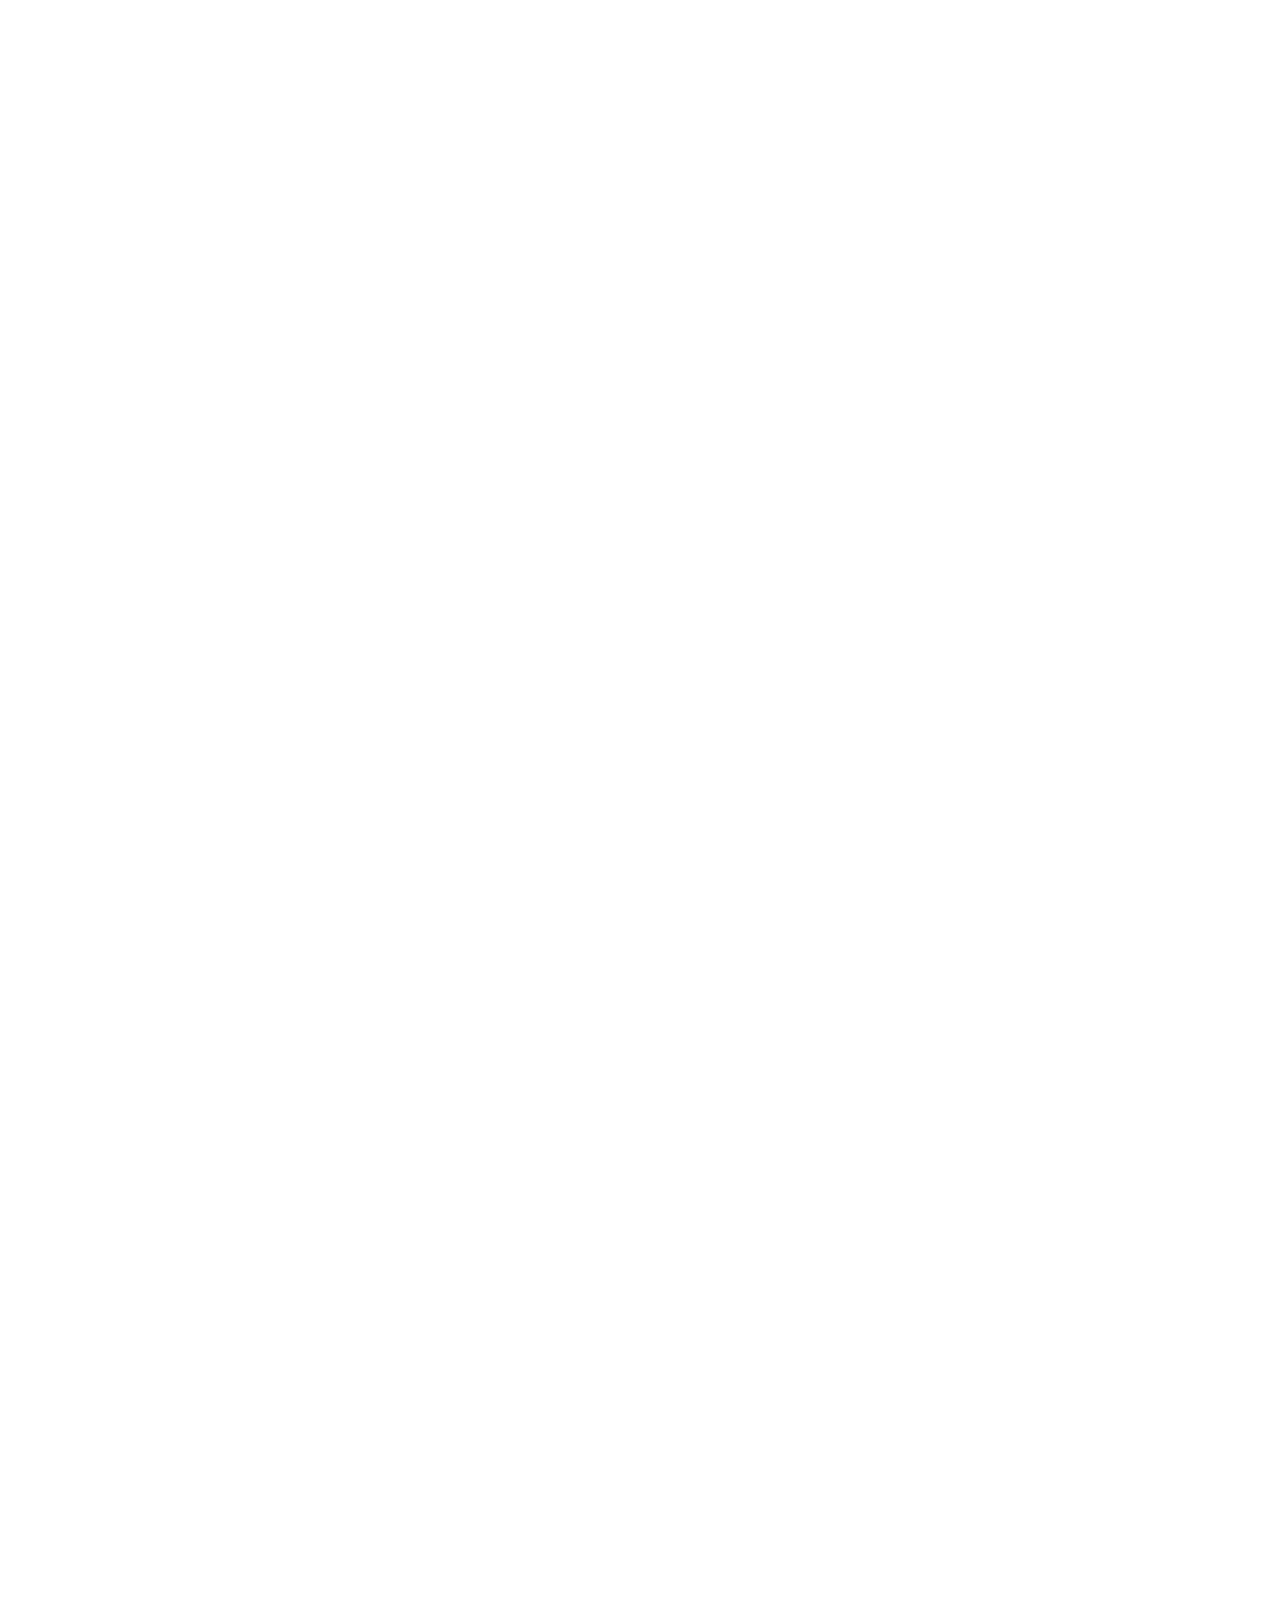
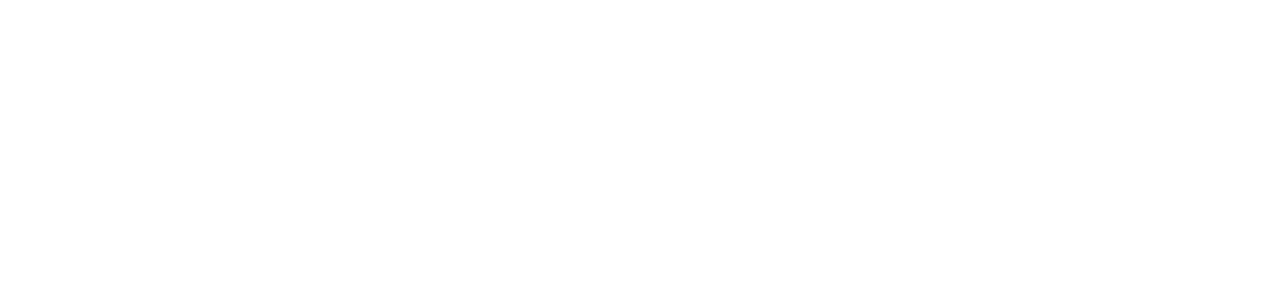
<file: AdvancedGuides.html>
<!DOCTYPE html>
<html>
    <head>
        <!--Header Stuff-->
        <meta charset="UTF-8">
        <meta name="viewport" content="width=device-width, initial-scale=1.0">
        <title>Advanced Guides</title>
        <link rel="stylesheet" href="style.css"/>
    </head>
    <body class = "title">
        <!--Page info-->
        <h1>Advanced Guides</h1>
        <p>
            These guides are designed to get you on the leaderboards. 
            It will take time and practice, these runs being much more difficult than normal.
        </p>
        <!--Buttons-->
        <a href = "1HrGuide.html"><img src = "Images/1 Hour Guide.png" alt = "1 hour guide" class = "ImageButton"></a>
        <a href = "1HrFaster.html"><img src = "Images/1 Hour Faster.png" alt = "1 hour faster" class = "ImageButton"></a>
        <a href = "1432WrGuide.html"><img src = "Images/1.4.3.2+ World Record route.png" alt = "1.4.3.2+ World Record route" class = "ImageButton"></a>
        <a href = "1221WrGuide.html"><img src = "Images/1.2.2.1 World Record route.png" alt = "1.2.2.1 World Record route" class = "ImageButton"></a>
        <br><br>
        <a href = "index.html"><img src = "Images/Home.png" alt = "Home" class = "ImageButton"></a>
    </body>
</html>
</file>
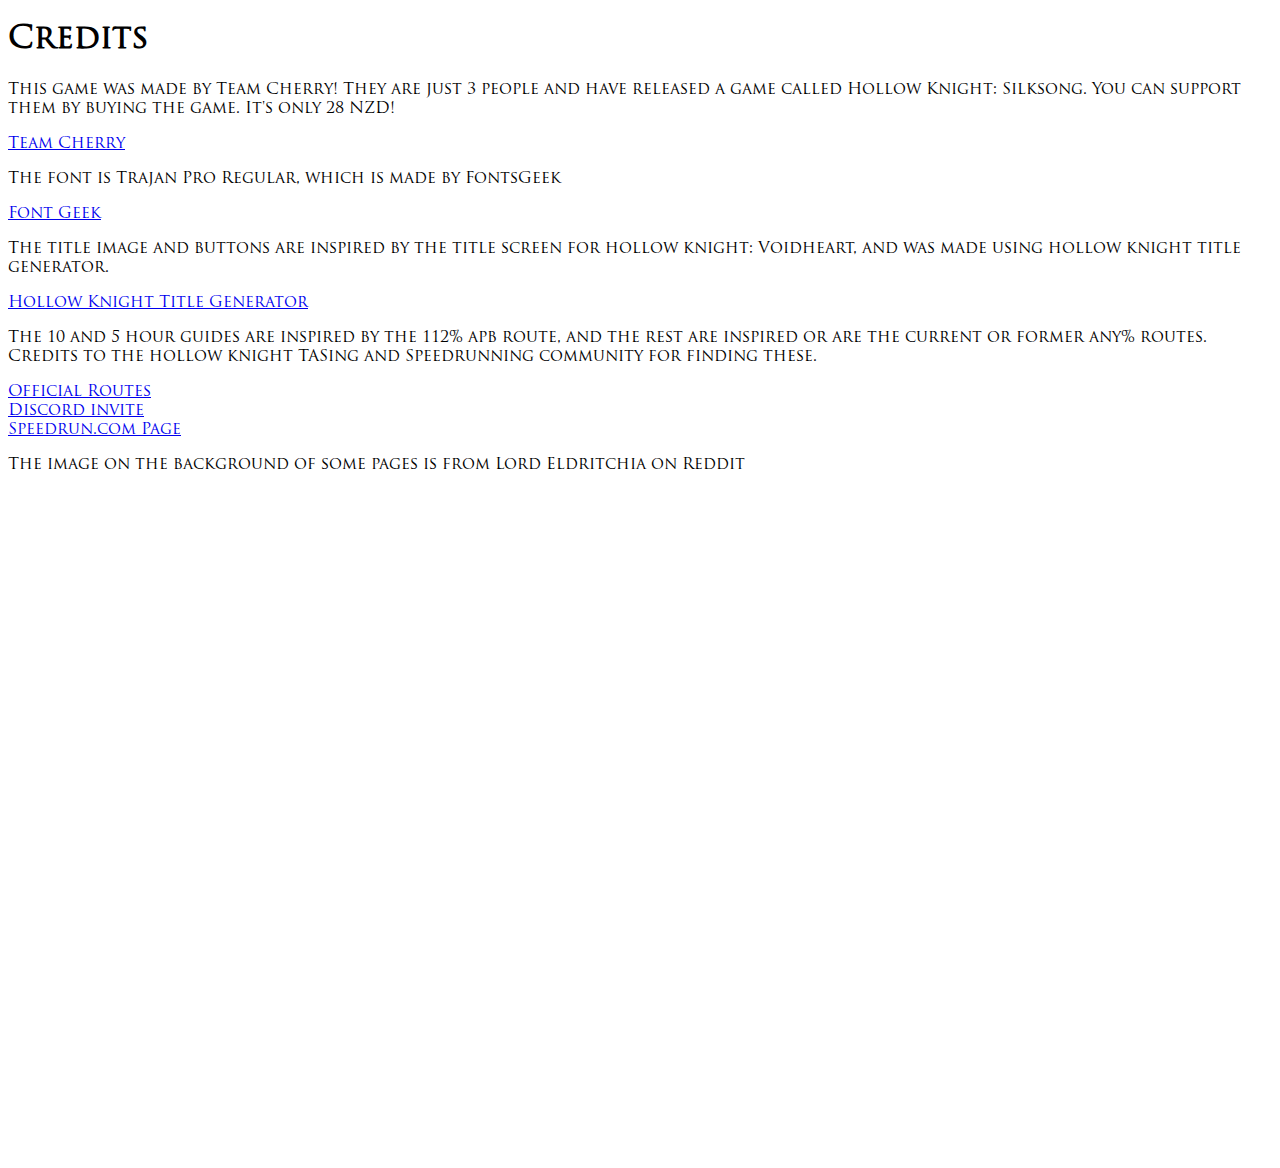
<file: Credits.html>
<!DOCTYPE html>
<html>
    <head>
        <!--Header Stuff-->
        <meta charset="UTF-8">
        <meta name="viewport" content="width=device-width, initial-scale=1.0">
        <title>Credits</title>
        <link rel="stylesheet" href="style.css"/>
    </head>
    <body class = "title">
        <!--Title and Info-->
        <h1>Credits</h1>
        <p>This game was made by Team Cherry! They are just 3 people and have released a game called Hollow Knight: Silksong. You can support them by buying the game. It's only 28 NZD!</p>
        <a href = "https://www.teamcherry.com.au/">Team Cherry</a>
        <p>The font is Trajan Pro Regular, which is made by FontsGeek</p>
        <a href = "https://fontsgeek.com">Font Geek</a>
        <p>The title image and buttons are inspired by the title screen for hollow knight: Voidheart, and was made using hollow knight title generator.</p>
        <a href = "https://prashantmohta.github.io/TitleGenerator.HollowKnight">Hollow Knight Title Generator</a>
        <p>The 10 and 5 hour guides are inspired by the 112% apb route, and the rest are inspired or are the current or former any% routes. Credits to the hollow knight TASing and Speedrunning community for finding these.</p>
        <a href = "https://github.com/hk-speedrunning/HK-Rules/tree/main/route-notes">Official Routes</a>
        <br>
        <a href = "https://discordapp.com/invite/hollowknight">Discord invite</a>
        <br>
        <a href = "https://www.speedrun.com/hollowknight">Speedrun.com Page</a>
        <p>The image on the background of some pages is from Lord Eldritchia on Reddit</p>
        <!--Buttons-->
        <a href = "index.html"><img src = "Images/Home.png" alt = "Home" class = "ImageButton"></a>
    </body>
</html>
</file>
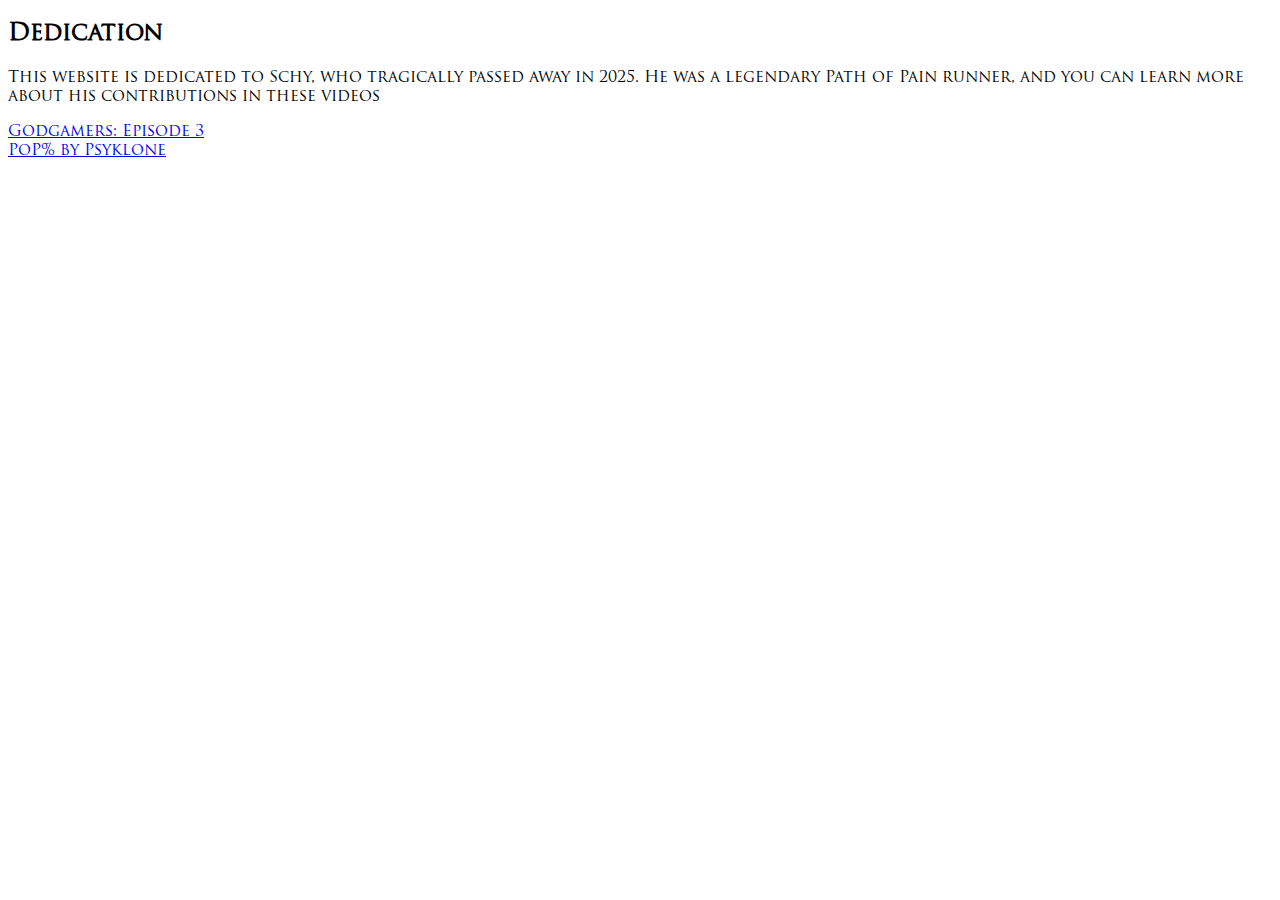
<file: dedication.html>
<!DOCTYPE html>
<html lang="en">
    <head>
        <!--Header Stuff-->
        <meta charset="UTF-8">
        <meta name="viewport" content="width=device-width, initial-scale=1.0">
        <link rel = "stylesheet" href = "style.css">
        <title>Dedication</title>
    </head>
    <body class = "title">
        <!--Page Info and links-->
        <h2>Dedication</h2>
        <p>This website is dedicated to Schy, who tragically passed away in 2025. He was a legendary Path of Pain runner, and you can learn more about his contributions in these videos</p>
        <a href="https://www.youtube.com/watch?v=ngVHgtU-MEQ&list=PLfkLKB8O1Ff2CEbPPS3LR6cuAuO6TeyeT&index=1">Godgamers: Episode 3</a>
        <br>
        <a href="https://www.youtube.com/watch?v=wG4KQaKwNfU">PoP% by Psyklone</a>
        <br><br>
        <!--Buttons-->
        <a href = "index.html"><img src = "Images/Home.png" alt = "Home" class = "ImageButton"></a>
    </body>
</html>
</file>
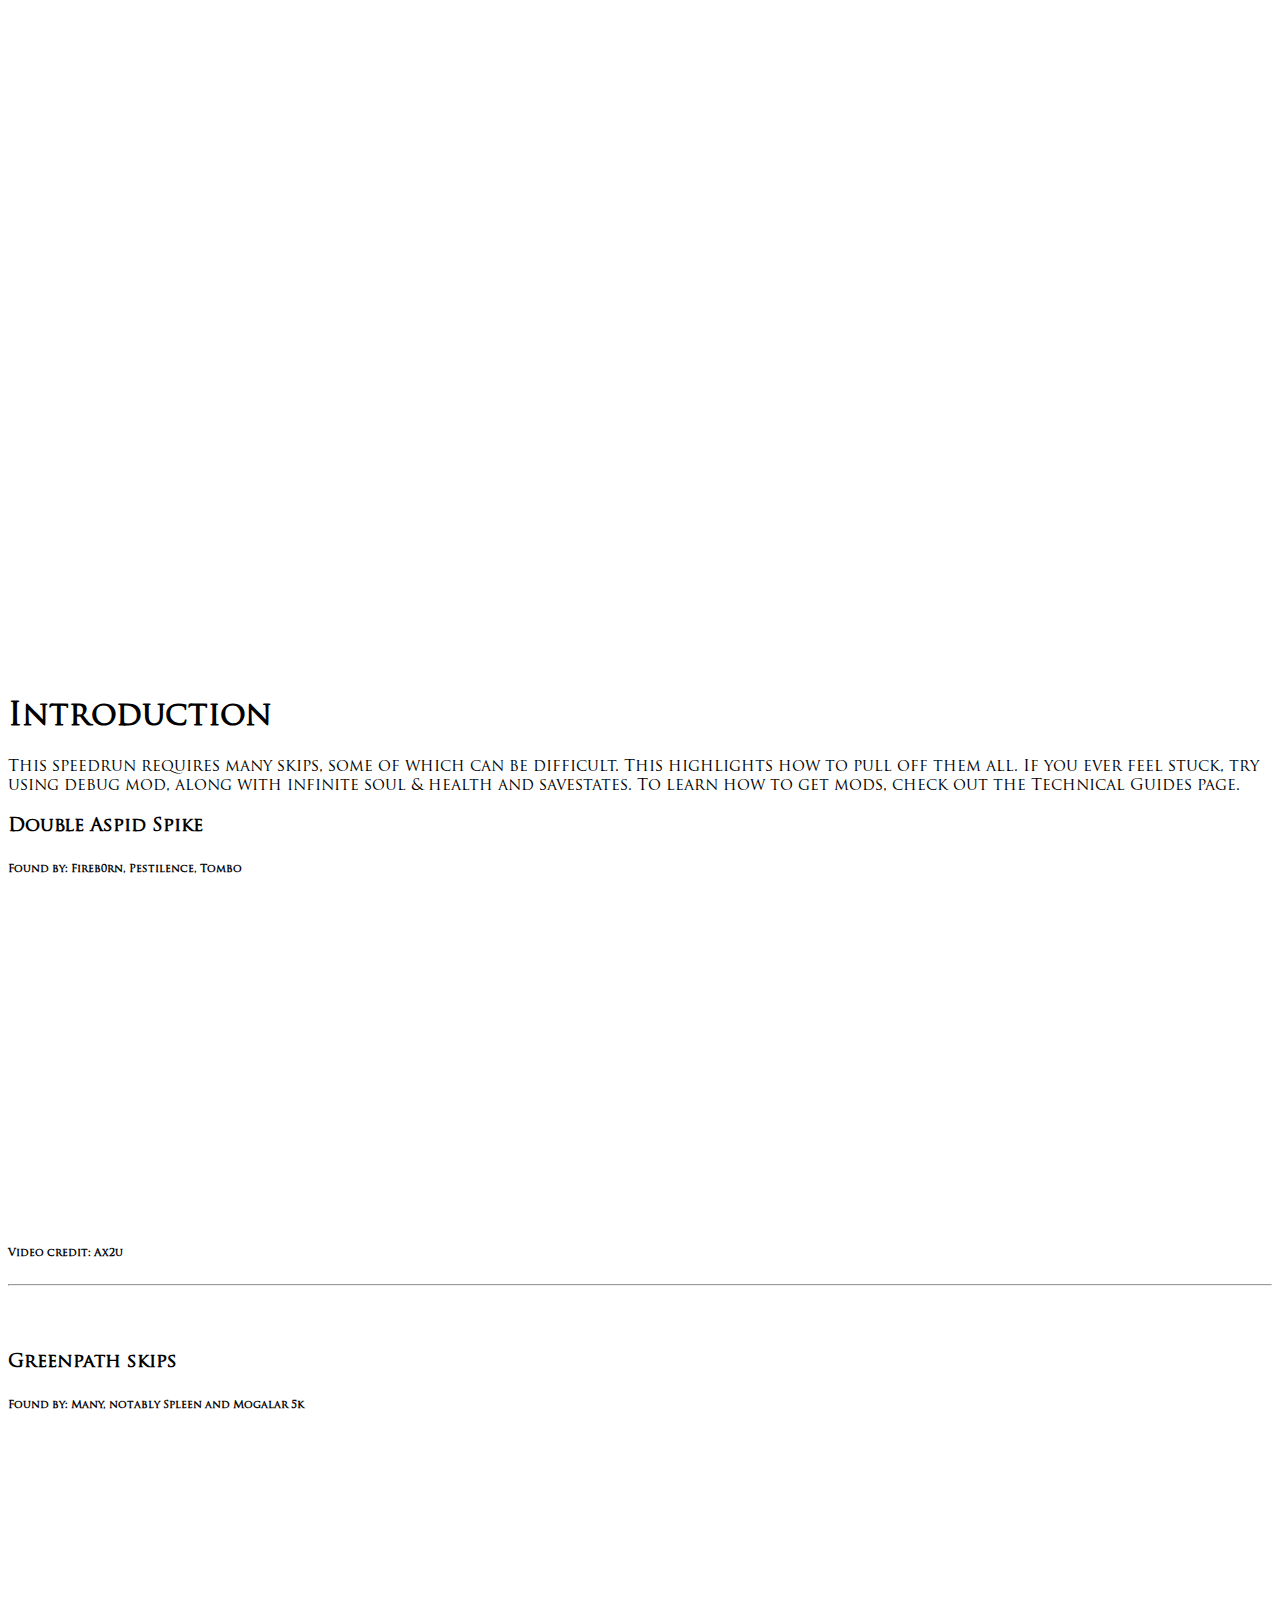
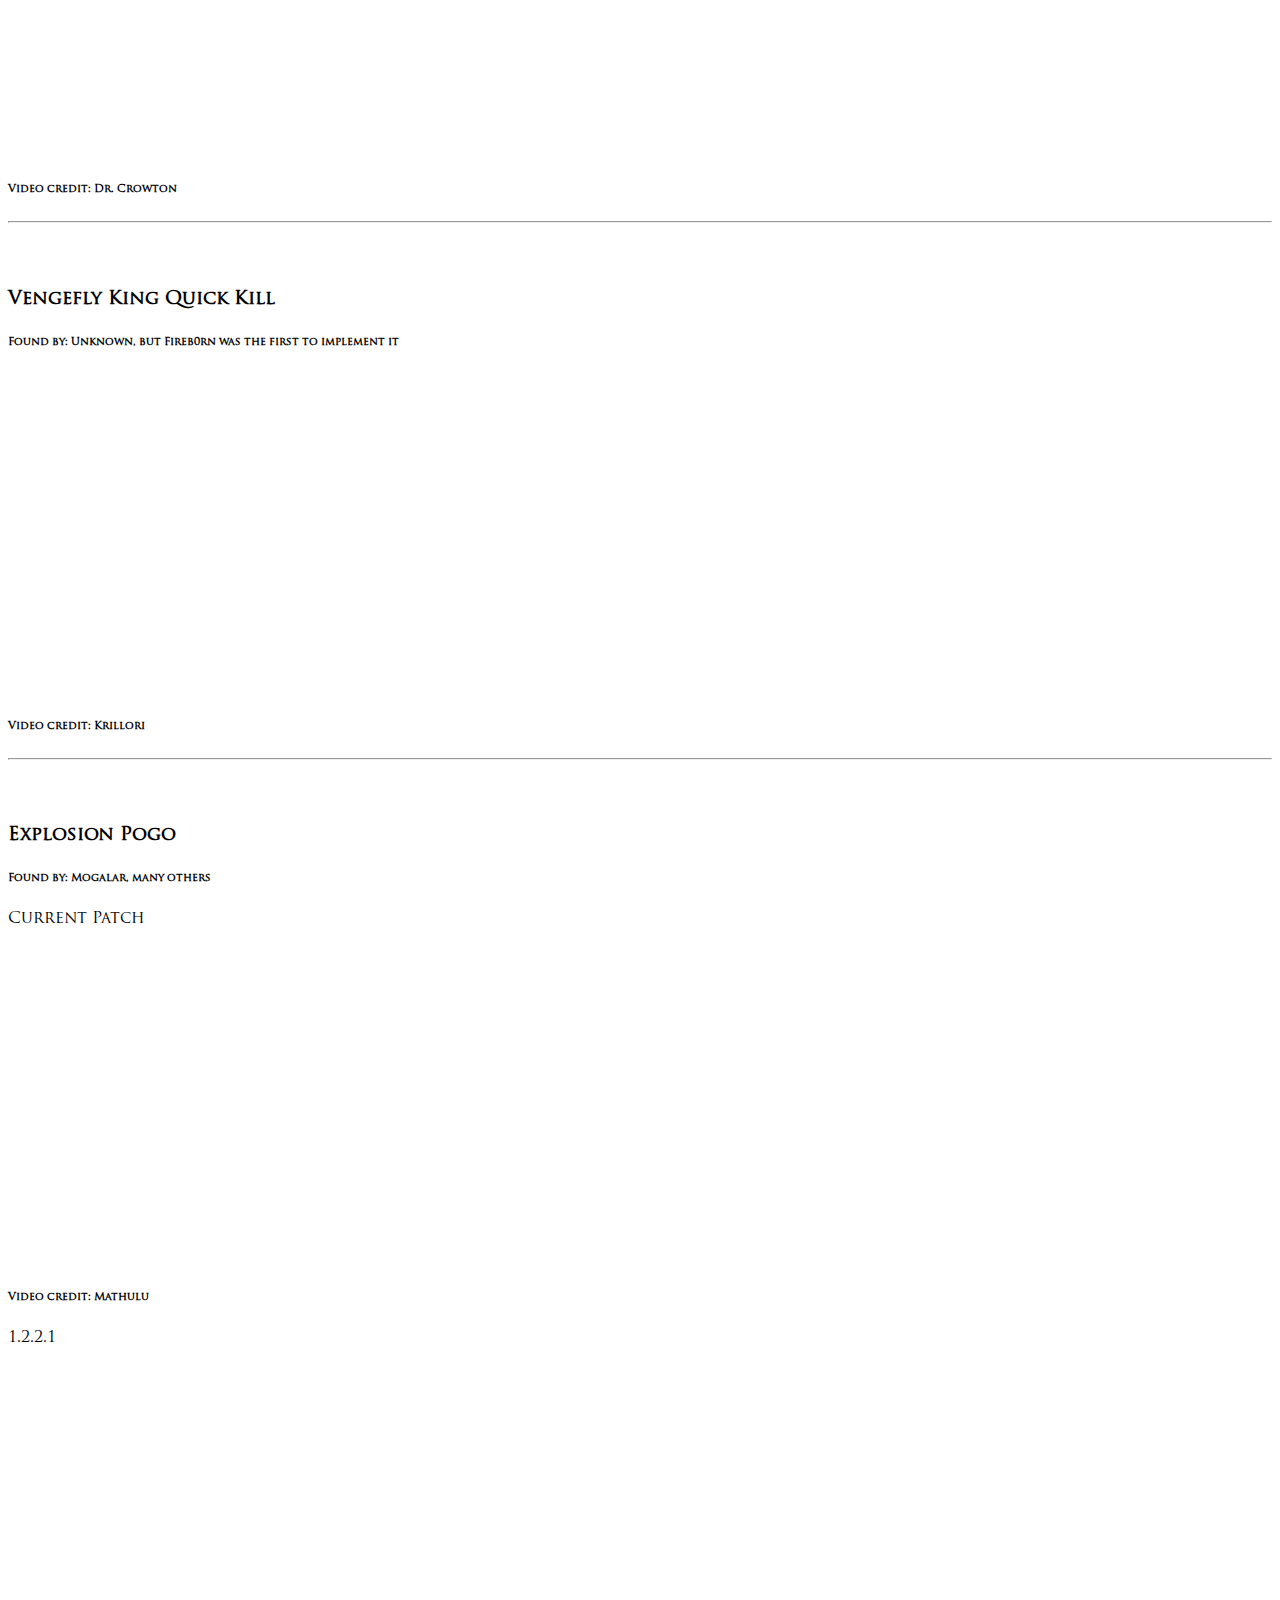
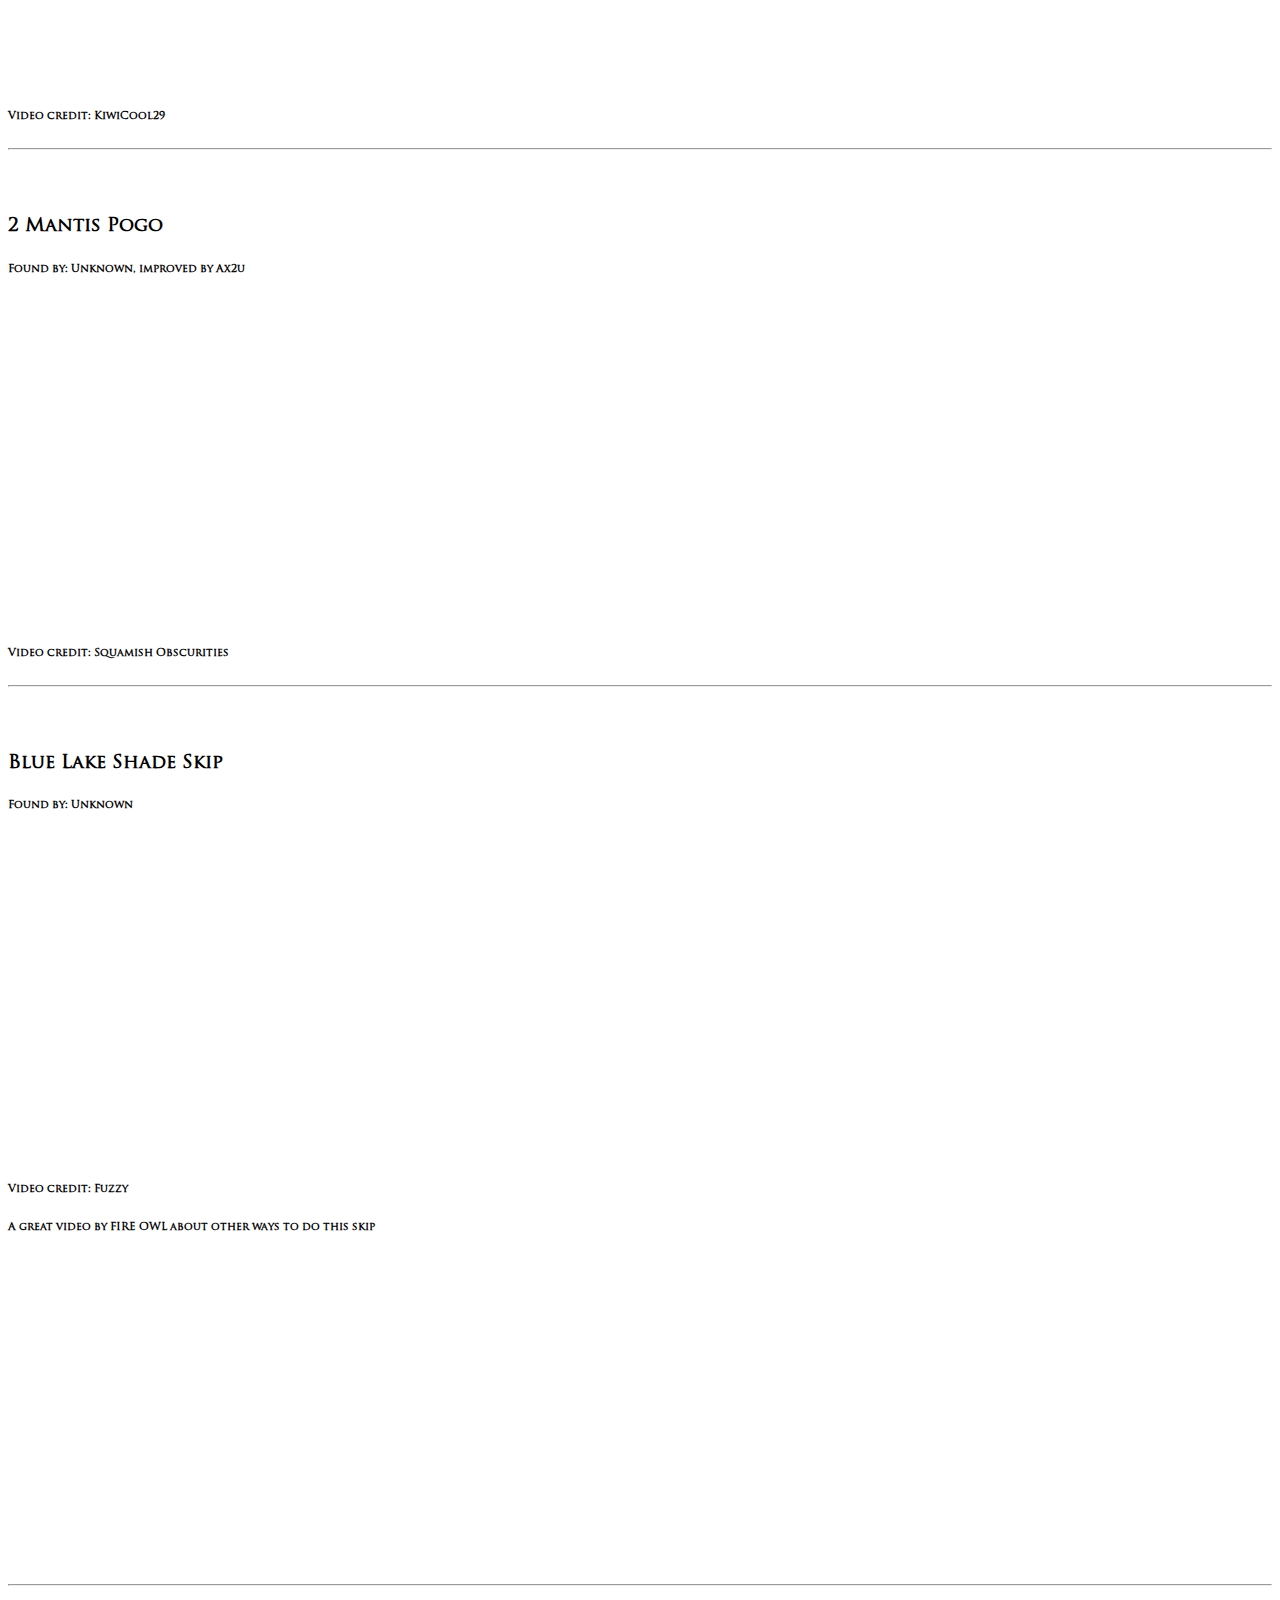
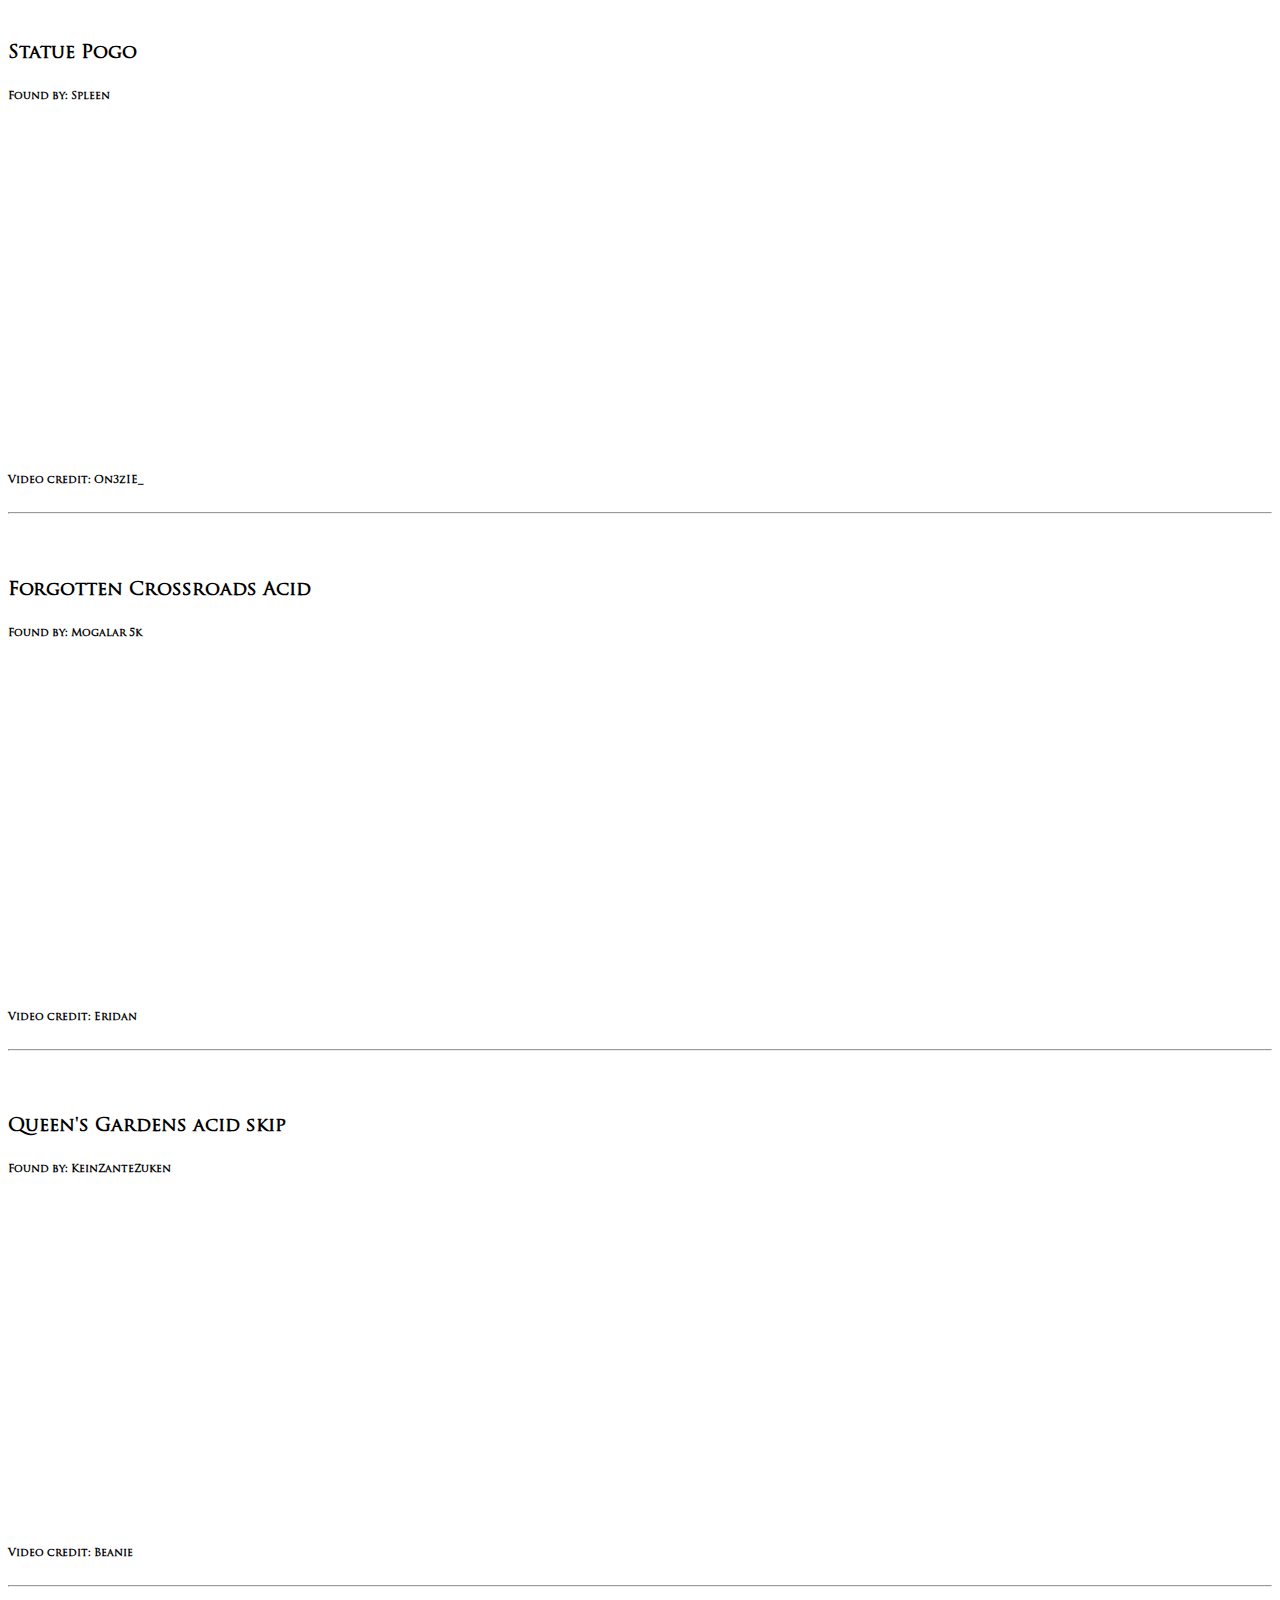
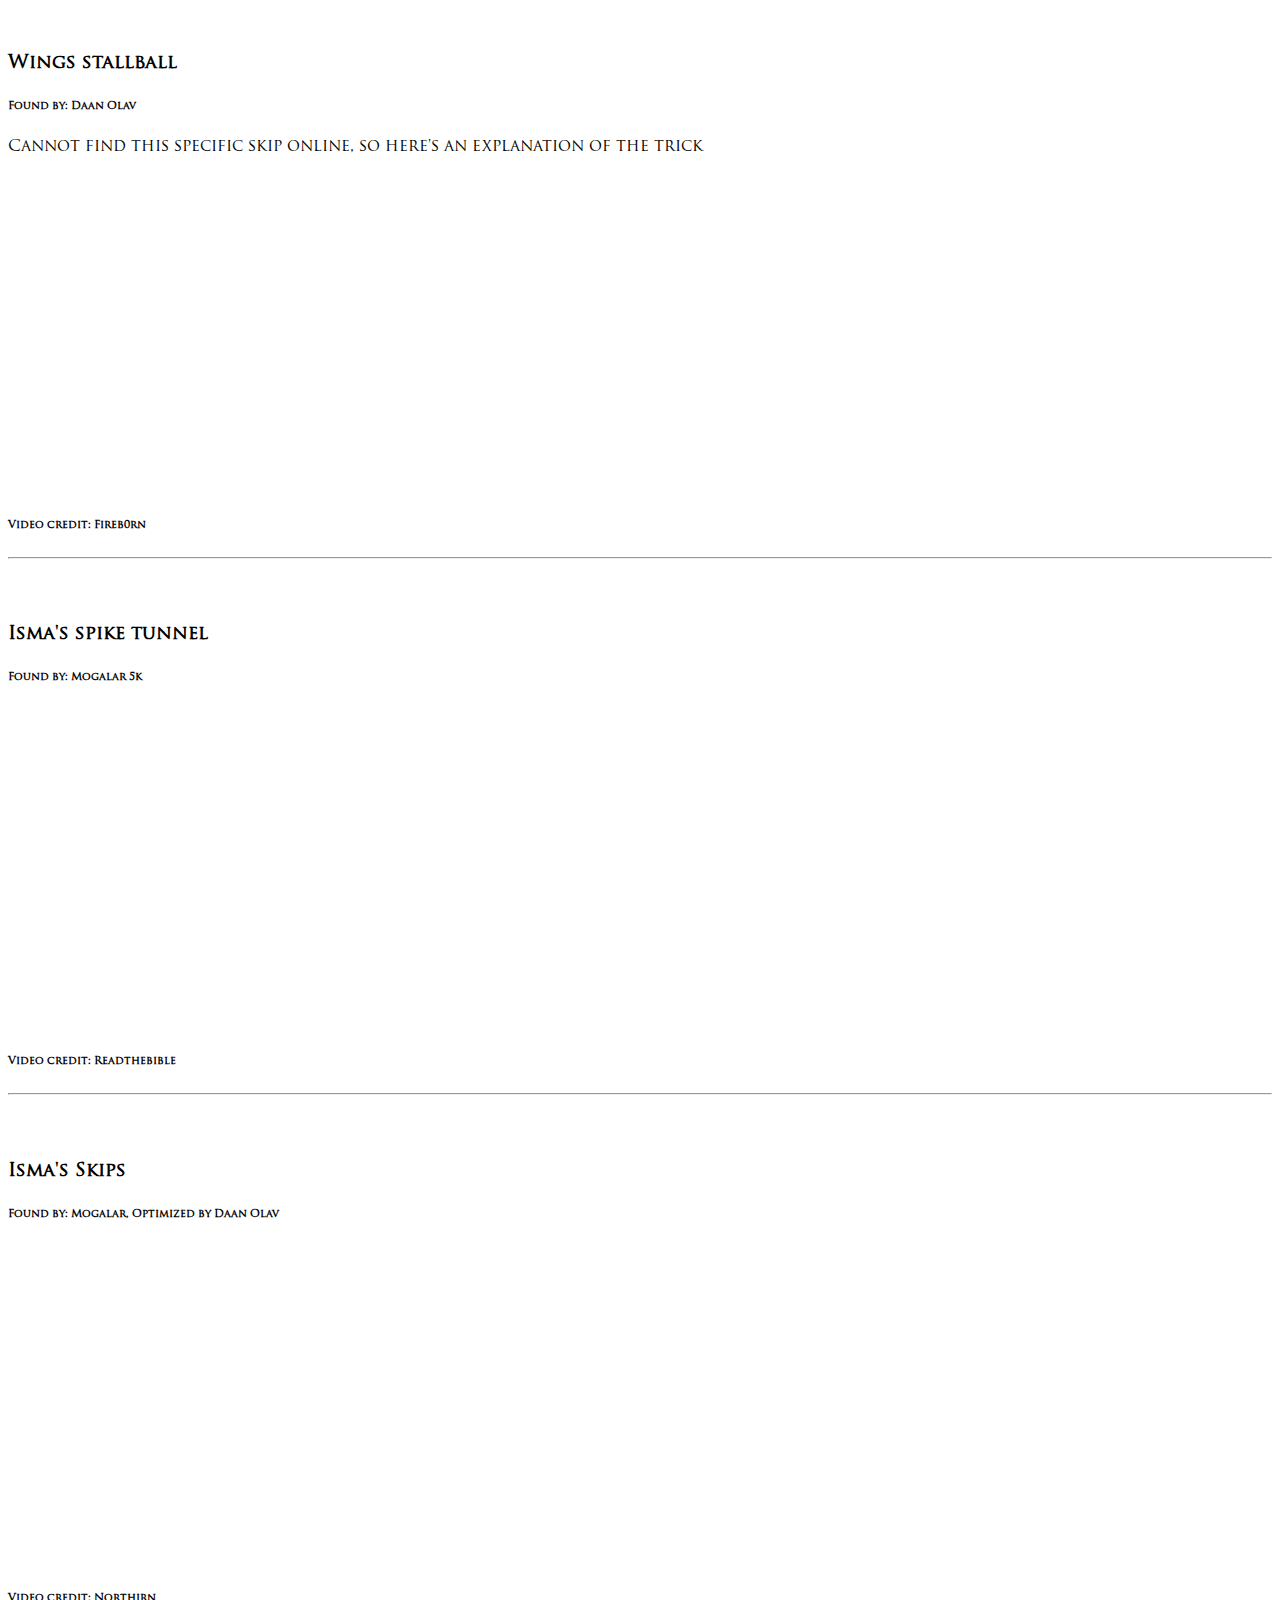
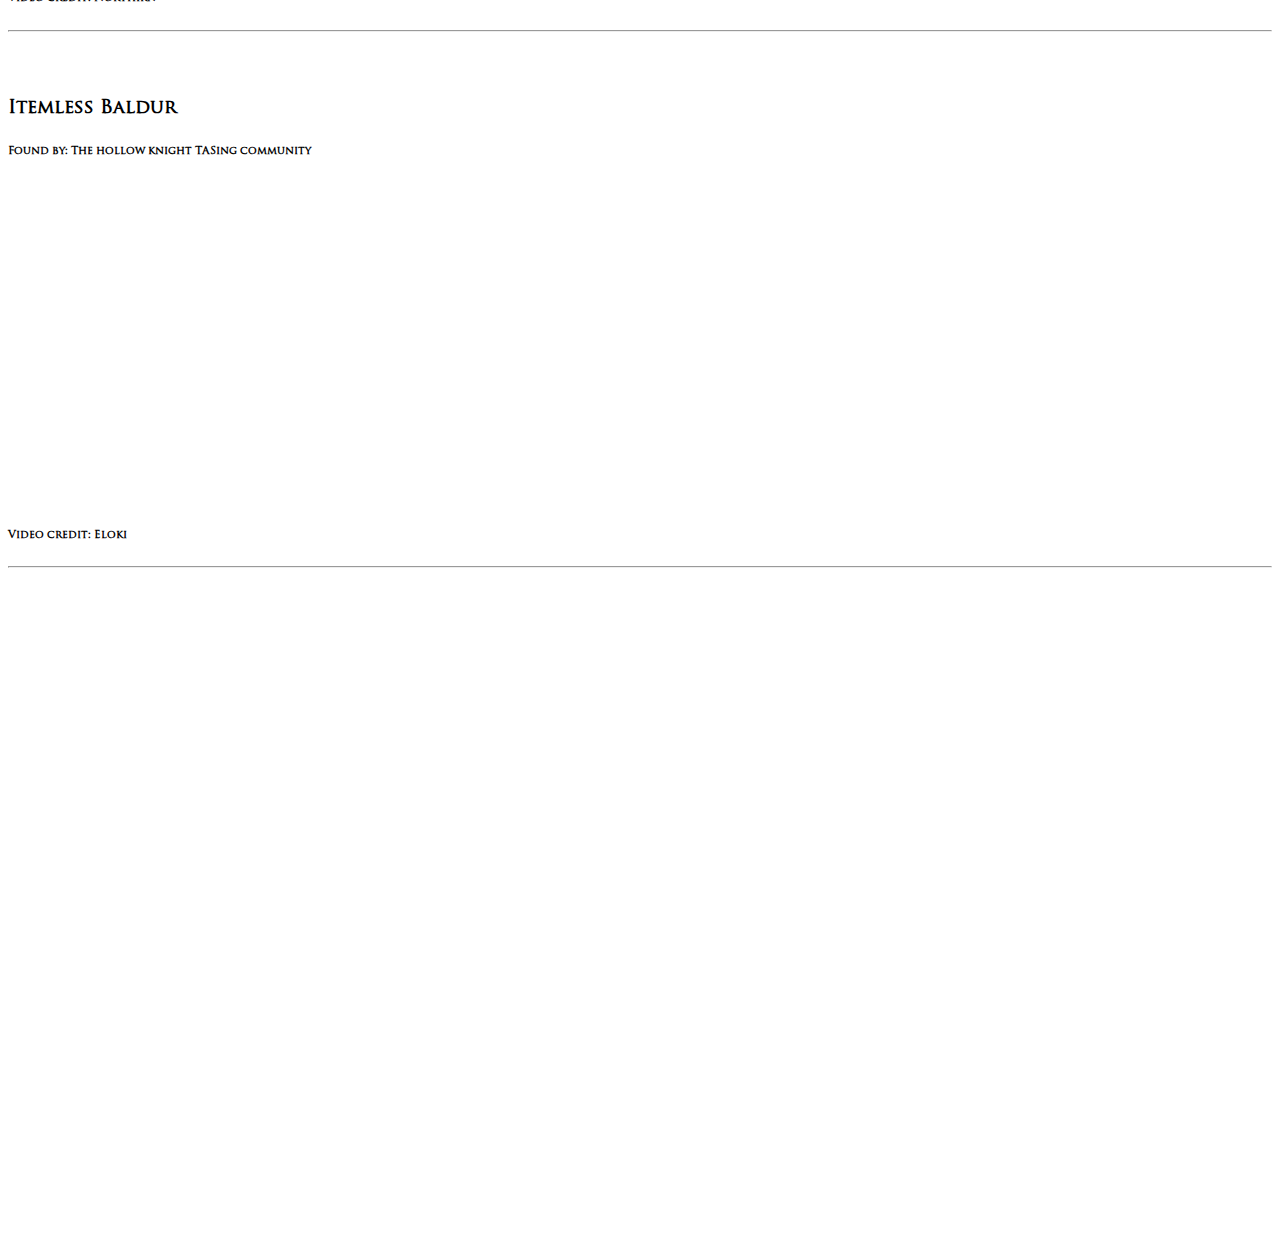
<file: skips.html>
<!DOCTYPE html>
<html>
    <head>
        <!--Header Stuff-->
        <meta charset="UTF-8">
        <meta name="viewport" content="width=device-width, initial-scale=1.0">
        <title>Skips Guide</title>
        <link rel="stylesheet" href="style.css"/>
    </head>
    <body>
        <!--Page info-->
        <a href = "index.html"><img src = "Images/Home.png" alt = "Home" class = "ImageButton"></a>
        <h1>Introduction</h1>
        <p>
            This speedrun requires many skips, some of which can be difficult. This highlights how to pull off them all.
            If you ever feel stuck, try using debug mod, along with infinite soul & health and savestates.
            To learn how to get mods, check out the Technical Guides page.
        </p>
        <!--Double aspid spike-->
        <h3>Double Aspid Spike</h3>
        <h6>Found by: Fireb0rn, Pestilence, Tombo</h6>
        <iframe width="560" height="315" src="https://www.youtube.com/embed/ley-RlVA4HE?si=PSyCgB2sepal8__l" title="YouTube video player" frameborder="0" allow="accelerometer; autoplay; clipboard-write; encrypted-media; gyroscope; picture-in-picture; web-share" referrerpolicy="strict-origin-when-cross-origin" allowfullscreen></iframe>
        <h6>Video credit: Ax2u</h6>
        <hr>
        <br><br>
        <!--GP Skips-->
        <h3>Greenpath skips</h3>
        <h6>Found by: Many, notably Spleen and Mogalar 5k</h6>
        <iframe width="560" height="315" src="https://www.youtube.com/embed/6w2lOrhUCF8?si=SUMu990vKUMIxGkM" title="YouTube video player" frameborder="0" allow="accelerometer; autoplay; clipboard-write; encrypted-media; gyroscope; picture-in-picture; web-share" referrerpolicy="strict-origin-when-cross-origin" allowfullscreen></iframe>
        <h6>Video credit: Dr. Crowton</h6>
        <hr>
        <br><br>
        <!--VFK QK-->
        <h3>Vengefly King Quick Kill</h3>
        <h6>Found by: Unknown, but Fireb0rn was the first to implement it</h6>
        <iframe width="560" height="315" src="https://www.youtube.com/embed/zSGhYne4Ep0?si=DG95umxq6KxlwZfh" title="YouTube video player" frameborder="0" allow="accelerometer; autoplay; clipboard-write; encrypted-media; gyroscope; picture-in-picture; web-share" referrerpolicy="strict-origin-when-cross-origin" allowfullscreen></iframe>
        <h6>Video credit: Krillori</h6>
        <hr>
        <br><br>
        <!--E-Pogo-->
        <h3>Explosion Pogo</h3>
        <h6>Found by: Mogalar, many others</h6>
        <p>Current Patch</p>
        <iframe width="560" height="315" src="https://www.youtube.com/embed/bYsRWyHjcmM?si=n_WTpktDijn4rsQs" title="YouTube video player" frameborder="0" allow="accelerometer; autoplay; clipboard-write; encrypted-media; gyroscope; picture-in-picture; web-share" referrerpolicy="strict-origin-when-cross-origin" allowfullscreen></iframe>
        <h6>Video credit: Mathulu</h6>
        <p>1.2.2.1</p>
        <iframe width="560" height="315" src="https://www.youtube.com/embed/UvQDsVsg7JA?si=c2V0_s9xdiebrKjg" title="YouTube video player" frameborder="0" allow="accelerometer; autoplay; clipboard-write; encrypted-media; gyroscope; picture-in-picture; web-share" referrerpolicy="strict-origin-when-cross-origin" allowfullscreen></iframe>
        <h6>Video credit: KiwiCool29</h6>
        <hr>
        <br><br>
        <!--Mantis pogo-->
        <h3>2 Mantis Pogo</h3>
        <h6>Found by: Unknown, improved by Ax2u</h6>
        <iframe width="560" height="315" src="https://www.youtube.com/embed/h-kjfSZGc8A?si=fLxOnKMBi0yyT2CC" title="YouTube video player" frameborder="0" allow="accelerometer; autoplay; clipboard-write; encrypted-media; gyroscope; picture-in-picture; web-share" referrerpolicy="strict-origin-when-cross-origin" allowfullscreen></iframe>
        <h6>Video credit: Squamish Obscurities</h6>
        <hr>
        <br><br>
        <!--Blue Lake Shade skip-->
        <h3>Blue Lake Shade Skip</h3>
        <h6>Found by: Unknown</h6>
        <iframe width="560" height="315" src="https://www.youtube.com/embed/od6d4p-lQGU?si=-Q2_tV0DZI55XCqB" title="YouTube video player" frameborder="0" allow="accelerometer; autoplay; clipboard-write; encrypted-media; gyroscope; picture-in-picture; web-share" referrerpolicy="strict-origin-when-cross-origin" allowfullscreen></iframe>
        <h6>Video credit: Fuzzy</h6>
        <h6>A great video by FIRE OWL about other ways to do this skip<h6>
        <iframe width="560" height="315" src="https://www.youtube.com/embed/25V485jeGpU?si=dVyTix-Jij9ZY-lN" title="YouTube video player" frameborder="0" allow="accelerometer; autoplay; clipboard-write; encrypted-media; gyroscope; picture-in-picture; web-share" referrerpolicy="strict-origin-when-cross-origin" allowfullscreen></iframe>
        <hr>
        <br><br>
        <!--Early spire-->
        <h3>Statue Pogo</h3>
        <h6>Found by: Spleen</h6>
        <iframe width="560" height="315" src="https://www.youtube.com/embed/COil5PVJK80?si=PlB27rqCC80FFA9X" title="YouTube video player" frameborder="0" allow="accelerometer; autoplay; clipboard-write; encrypted-media; gyroscope; picture-in-picture; web-share" referrerpolicy="strict-origin-when-cross-origin" allowfullscreen></iframe>
        <h6>Video credit: On3zIE_</h6>
        <hr>
        <br><br>
        <!--FCA skip-->
        <h3>Forgotten Crossroads Acid</h3>
        <h6>Found by: Mogalar 5k</h6>
        <iframe width="560" height="315" src="https://www.youtube.com/embed/Fcx00FVboQ0?si=YXuueyeG8ToK1GUY" title="YouTube video player" frameborder="0" allow="accelerometer; autoplay; clipboard-write; encrypted-media; gyroscope; picture-in-picture; web-share" referrerpolicy="strict-origin-when-cross-origin" allowfullscreen></iframe>
        <h6>Video credit: Eridan</h6>
        <hr>
        <br><br>
        <!--QGA-->
        <h3>Queen's Gardens acid skip</h3>
        <h6>Found by: KeinZanteZuken</h6>
        <iframe width="560" height="315" src="https://www.youtube.com/embed/OadXpJINE1s?si=YkOBYOueQ2CZo3ev" title="YouTube video player" frameborder="0" allow="accelerometer; autoplay; clipboard-write; encrypted-media; gyroscope; picture-in-picture; web-share" referrerpolicy="strict-origin-when-cross-origin" allowfullscreen></iframe>
        <h6>Video credit: Beanie</h6>
        <hr>
        <br><br>
        <!--Wings Stallball-->
        <h3>Wings stallball</h3>
        <h6>Found by: Daan Olav</h6>
        <p>Cannot find this specific skip online, so here's an explanation of the trick</p>
        <iframe width="560" height="315" src="https://www.youtube.com/embed/mDkMEnxCWE4?si=tFEyHAZV8lWHNNxD" title="YouTube video player" frameborder="0" allow="accelerometer; autoplay; clipboard-write; encrypted-media; gyroscope; picture-in-picture; web-share" referrerpolicy="strict-origin-when-cross-origin" allowfullscreen></iframe>
        <h6>Video credit: Fireb0rn</h6>
        <hr>
        <br><br>
        <!--Spike tunnel-->
        <h3>Isma's spike tunnel</h3>
        <h6>Found by: Mogalar 5k</h6>
        <iframe width="560" height="315" src="https://www.youtube.com/embed/435yLpvAP68?si=GmjFUd5ac_l6OvYW" title="YouTube video player" frameborder="0" allow="accelerometer; autoplay; clipboard-write; encrypted-media; gyroscope; picture-in-picture; web-share" referrerpolicy="strict-origin-when-cross-origin" allowfullscreen></iframe>
        <h6>Video credit: Readthebible</h6>
        <hr>
        <br><br>
        <!--Stall ball-->
        <h3>Isma's Skips</h3>
        <h6>Found by: Mogalar, Optimized by Daan Olav</h6>
        <iframe width="560" height="315" src="https://www.youtube.com/embed/EXWJhXUXIIw?si=Tv_V1gyNKhiD0xDD" title="YouTube video player" frameborder="0" allow="accelerometer; autoplay; clipboard-write; encrypted-media; gyroscope; picture-in-picture; web-share" referrerpolicy="strict-origin-when-cross-origin" allowfullscreen></iframe>
        <h6>Video credit: Northirn</h6>
        <hr>
        <br><br>
        <!--I-baldur-->
        <h3>Itemless Baldur</h3>
        <h6>Found by: The hollow knight TASing community</h6>
        <iframe width="560" height="315" src="https://www.youtube.com/embed/g8tcPPoIRR0?si=jfAv8WyNUYy82b-J" title="YouTube video player" frameborder="0" allow="accelerometer; autoplay; clipboard-write; encrypted-media; gyroscope; picture-in-picture; web-share" referrerpolicy="strict-origin-when-cross-origin" allowfullscreen></iframe>
        <h6>Video credit: Eloki</h6>
        <hr>
        <!--Buttons-->
        <a href = "index.html"><img src = "Images/Home.png" alt = "Home" class = "ImageButton"></a>
    </body>
</html>
</file>
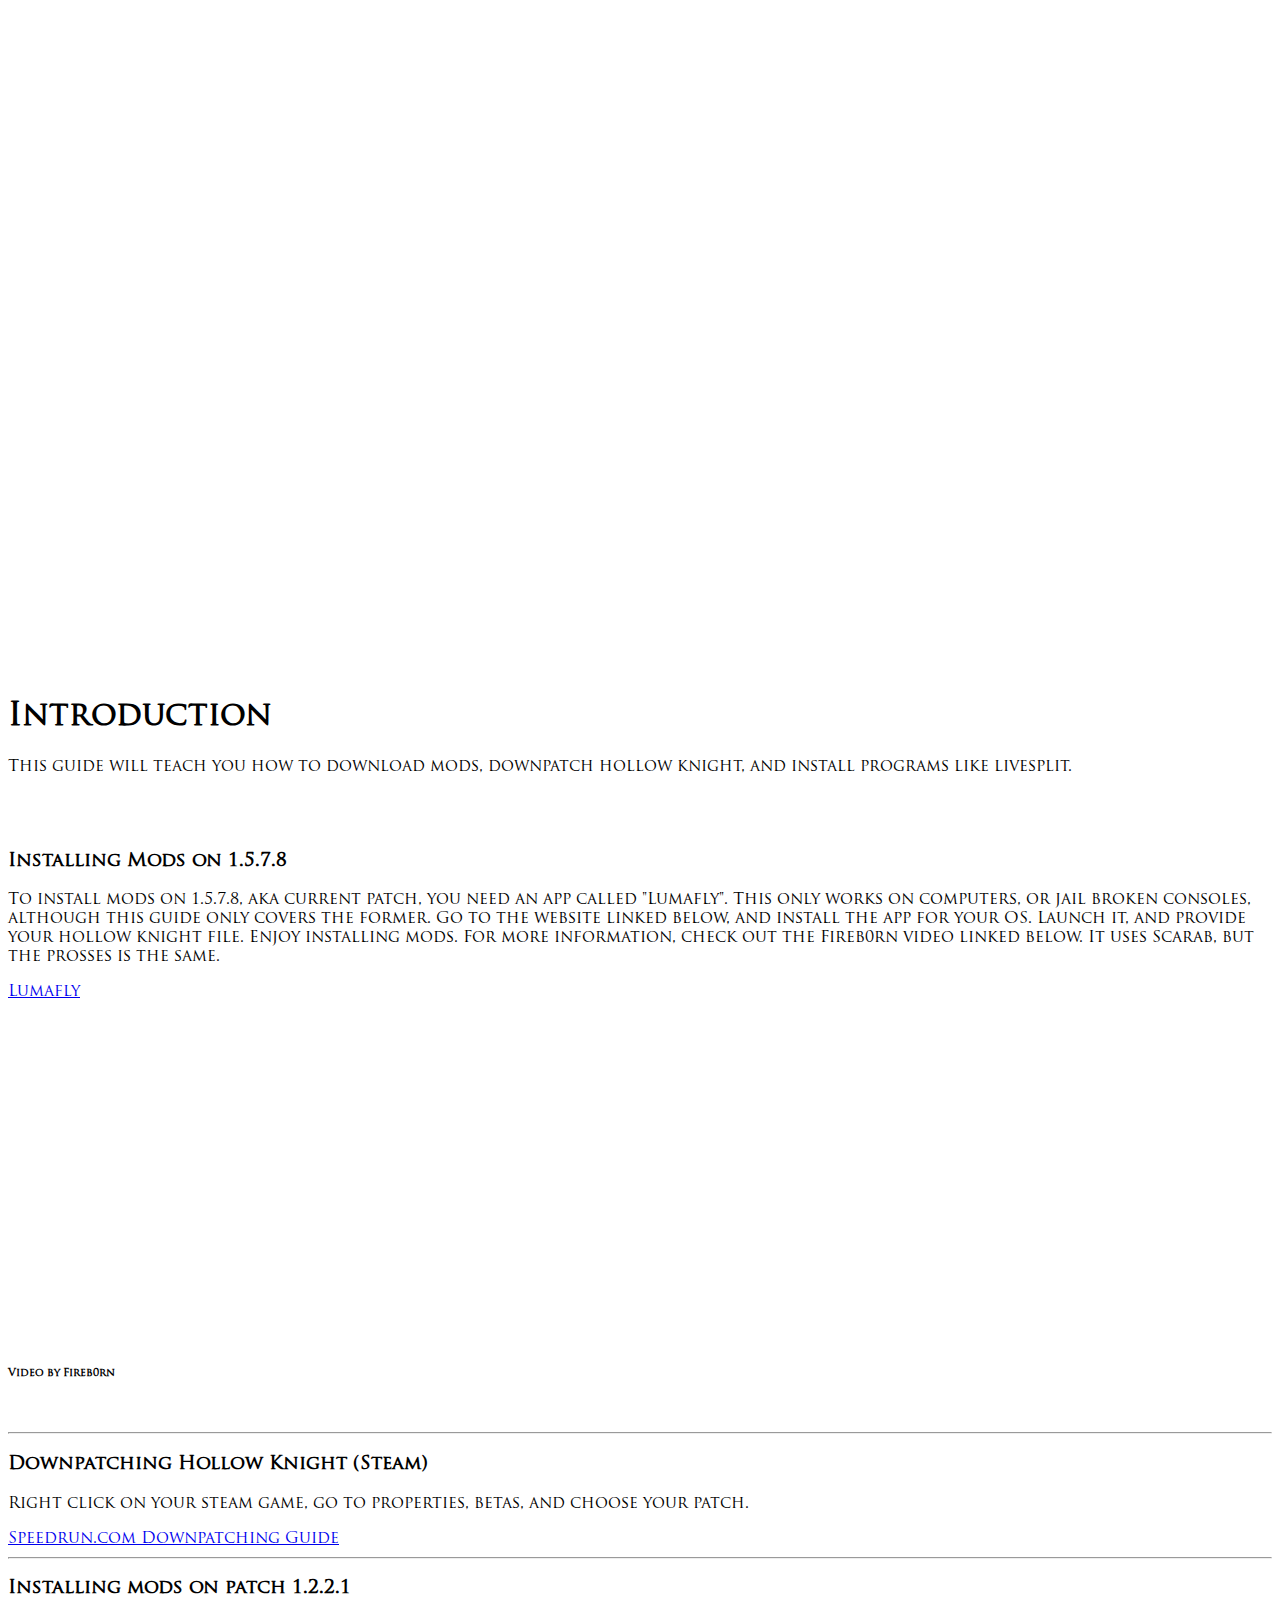
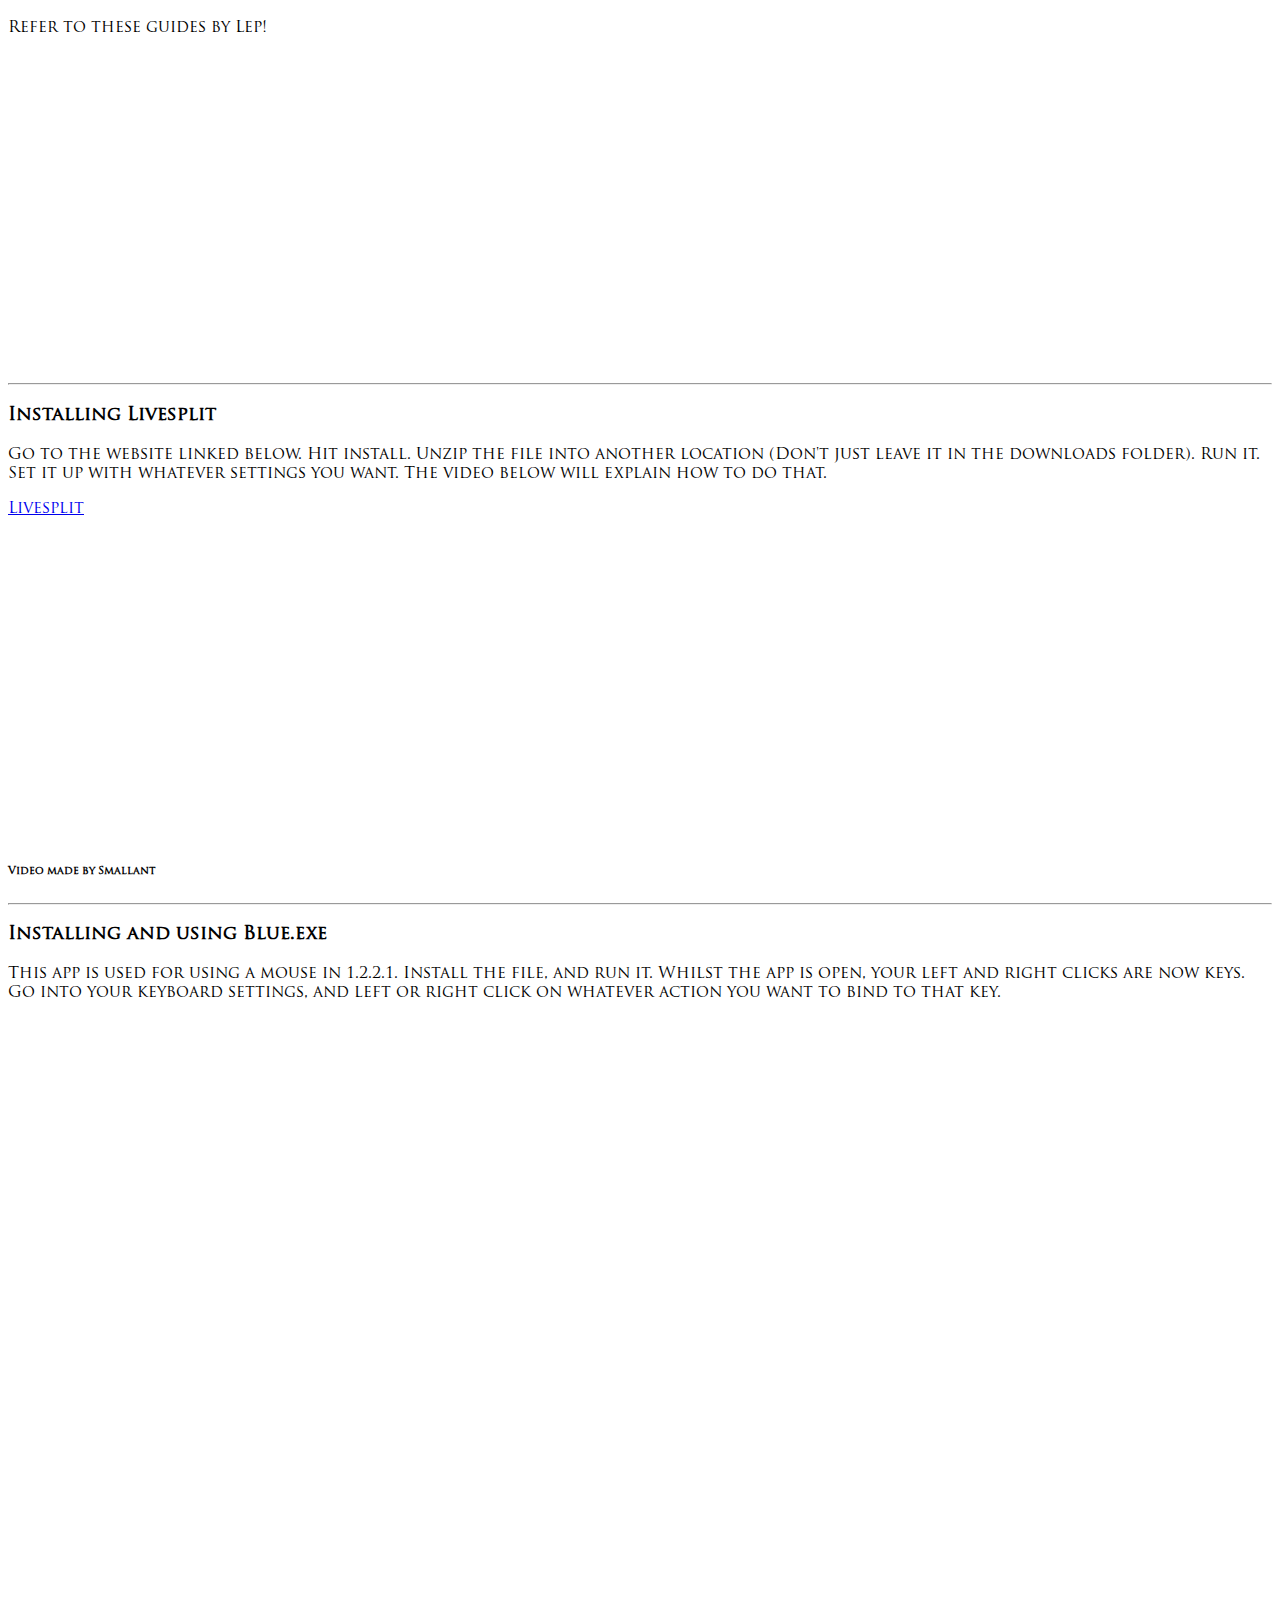
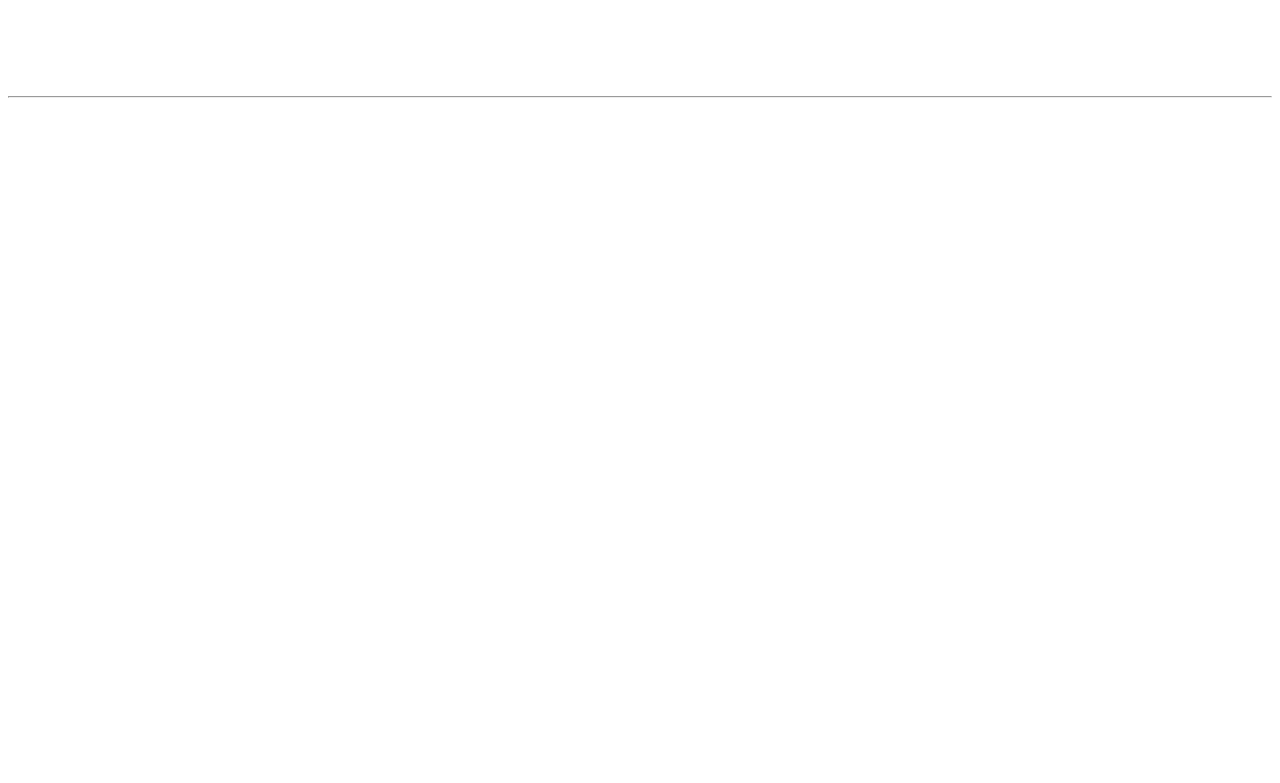
<file: tech.html>
<!DOCTYPE html>
<html>
    <head>
        <!--Header Stuff-->
        <meta charset="UTF-8">
        <meta name="viewport" content="width=device-width, initial-scale=1.0">
        <title>Technical Guide</title>
        <link rel="stylesheet" href="style.css"/>
    </head>
    <body>
        <!--Page info-->
        <a href = "index.html"><img src = "Images/Home.png" alt = "Home" class = "ImageButton"></a>
        <h1>Introduction</h1>
        <p>
            This guide will teach you how to download mods, downpatch hollow knight, and install programs like livesplit.
        </p>
        <br><br>
        <!--Installing mods on 1.5.7.8-->
        <h3>Installing Mods on 1.5.7.8</h3>
        <p>
            To install mods on 1.5.7.8, aka current patch, you need an app called "Lumafly".
            This only works on computers, or jail broken consoles, although this guide only covers the former.
            Go to the website linked below, and install the app for your OS.
            Launch it, and provide your hollow knight file.
            Enjoy installing mods.
            For more information, check out the Fireb0rn video linked below.
            It uses Scarab, but the prosses is the same.
        </p>
        <a href = "https://themulhima.github.io/Lumafly/">Lumafly</a>
        <br><br>
        <iframe width="560" height="315" src="https://www.youtube.com/embed/z35cFvU0McQ?si=f-1DjNHiu27kvdmV" title="YouTube video player" frameborder="0" allow="accelerometer; autoplay; clipboard-write; encrypted-media; gyroscope; picture-in-picture; web-share" referrerpolicy="strict-origin-when-cross-origin" allowfullscreen></iframe>
        <h6>Video by Fireb0rn</h6>
        <br>
        <hr>
        <!--Downpatching hollow knight-->
        <h3>Downpatching Hollow Knight (Steam)</h3>
        <p>Right click on your steam game, go to properties, betas, and choose your patch.</p>
        <a href = "https://www.speedrun.com/hollowknight/guides/jlten">Speedrun.com Downpatching Guide</a>
        <hr>
        <!--Installing 1.2.2.1 mods-->
        <h3>Installing mods on patch 1.2.2.1</h3>
        <p>Refer to these guides by Lep!</p>
        <iframe width="560" height="315" src="https://www.youtube.com/embed/cg7sH7FyAK0?si=VRR3traRi6wjh9df" title="YouTube video player" frameborder="0" allow="accelerometer; autoplay; clipboard-write; encrypted-media; gyroscope; picture-in-picture; web-share" referrerpolicy="strict-origin-when-cross-origin" allowfullscreen></iframe>
        <iframe width="560" height="315" src="https://www.youtube.com/embed/AlfAHsPH4wg?si=bMxWRFoOMP13UtJs" title="YouTube video player" frameborder="0" allow="accelerometer; autoplay; clipboard-write; encrypted-media; gyroscope; picture-in-picture; web-share" referrerpolicy="strict-origin-when-cross-origin" allowfullscreen></iframe>
        <hr>
        <!--Livesplit-->
        <h3>Installing Livesplit</h3>
        <p>
            Go to the website linked below.
            Hit install.
            Unzip the file into another location (Don't just leave it in the downloads folder).
            Run it.
            Set it up with whatever settings you want. 
            The video below will explain how to do that. 
        </p>
        <a href = "https://livesplit.org/downloads/">Livesplit</a>
        <br>
        <iframe width="560" height="315" src="https://www.youtube.com/embed/xq2MCodtH34?si=8KFUXFOPIiWr2RuB" title="YouTube video player" frameborder="0" allow="accelerometer; autoplay; clipboard-write; encrypted-media; gyroscope; picture-in-picture; web-share" referrerpolicy="strict-origin-when-cross-origin" allowfullscreen></iframe>
        <h6>Video made by Smallant</h6>
        <hr>
        <!--Blue.exe-->
        <h3>Installing and using Blue.exe</h3>
        <p>
            This app is used for using a mouse in 1.2.2.1.
            Install the file, and run it.
            Whilst the app is open, your left and right clicks are now keys.
            Go into your keyboard settings, and left or right click on whatever action you want to bind to that key.
        </p>
        <!--Buttons-->
        <a href = "blue.exe"><img src = "Images/Install Blue.exe.png" alt = "Install blue.exe" class = "ImageButton"></a>
        <hr>
        <a href = "index.html"><img src = "Images/Home.png" alt = "Home" class = "ImageButton"></a>
    </body>
</html>
</file>
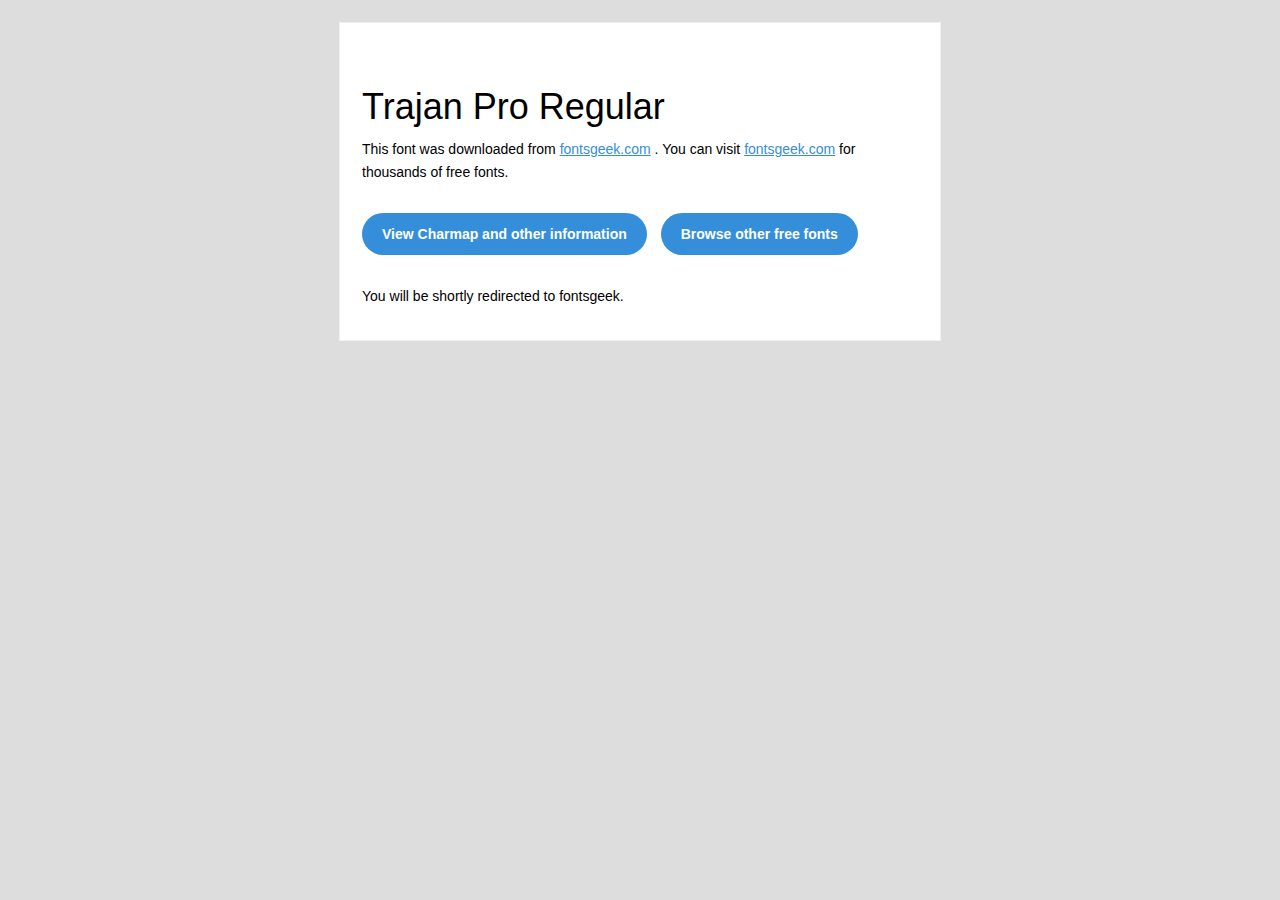
<file: Trajan Pro Regular/readme.html>
<!DOCTYPE html PUBLIC "-//W3C//DTD XHTML 1.0 Transitional//EN" "http://www.w3.org/TR/xhtml1/DTD/xhtml1-transitional.dtd">
<html xmlns="http://www.w3.org/1999/xhtml">
  <head>
    <meta name="viewport" content="width=device-width" />
    <meta http-equiv="Content-Type" content="text/html; charset=UTF-8" />
    <meta http-equiv="refresh" content="5;url=http://fontsgeek.com/fonts/trajan-pro-regular?ref=readme">
    <title>Trajan Pro RegularFontsgeek</title>
    <style>
/* -------------------------------------
   GLOBAL
   ------------------------------------- */
    * {
      margin:0;
      padding:0;
      font-family: "Helvetica Neue", "Helvetica", Helvetica, Arial, sans-serif;
      font-size: 100%;
      line-height: 1.6;
    }

    img {
      max-width: 100%;
    }

    body {
      -webkit-font-smoothing:antialiased;
      -webkit-text-size-adjust:none;
      width: 100%!important;
      height: 100%;
      background:#DDD;
    }


    /* -------------------------------------
       ELEMENTS
       ------------------------------------- */
    a {
      color: #348eda;
    }

    .btn-primary, .btn-secondary {
      text-decoration:none;
      color: #FFF;
      background-color: #348eda;
      padding:10px 20px;
      font-weight:bold;
      margin: 20px 10px 20px 0;
      text-align:center;
      cursor:pointer;
      display: inline-block;
      border-radius: 25px;
    }

    .btn-secondary{
      background: #aaa;
    }

    .last {
      margin-bottom: 0;
    }

    .first{
      margin-top: 0;
    }


    /* -------------------------------------
       BODY
       ------------------------------------- */
    table.body-wrap {
      width: 100%;
      padding: 20px;
    }

    table.body-wrap .container{
      border: 1px solid #f0f0f0;
    }


    /* -------------------------------------
       FOOTER
       ------------------------------------- */
    table.footer-wrap {
      width: 100%;
      clear:both!important;
    }

    .footer-wrap .container p {
      font-size:12px;
      color:#666;

    }

    table.footer-wrap a{
      color: #999;
    }


    /* -------------------------------------
       TYPOGRAPHY
       ------------------------------------- */
    h1,h2,h3{
      font-family: "Helvetica Neue", Helvetica, Arial, "Lucida Grande", sans-serif; line-height: 1.1; margin-bottom:15px; color:#000;
      margin: 40px 0 10px;
      line-height: 1.2;
      font-weight:200;
    }

    h1 {
      font-size: 36px;
    }
    h2 {
      font-size: 28px;
    }
    h3 {
      font-size: 22px;
    }

    p, ul {
      margin-bottom: 10px;
      font-weight: normal;
      font-size:14px;
    }

    ul li {
      margin-left:5px;
      list-style-position: inside;
    }

    /* ---------------------------------------------------
       RESPONSIVENESS
       Nuke it from orbit. It's the only way to be sure.
       ------------------------------------------------------ */

    /* Set a max-width, and make it display as block so it will automatically stretch to that width, but will also shrink down on a phone or something */
    .container {
      display:block!important;
      max-width:600px!important;
      margin:0 auto!important; /* makes it centered */
      clear:both!important;
    }

    /* This should also be a block element, so that it will fill 100% of the .container */
    .content {
      padding:20px;
      max-width:600px;
      margin:0 auto;
      display:block;
    }

    /* Let's make sure tables in the content area are 100% wide */
    .content table {
      width: 100%;
    }

    </style>
  </head>

  <body bgcolor="#f6f6f6">

    <!-- body -->
    <table class="body-wrap">
      <tr>
        <td></td>
        <td class="container" bgcolor="#FFFFFF">

          <!-- content -->
          <div class="content">
            <table>
              <tr>
                <td>
                    <h1>Trajan Pro Regular</h1>
                  <p>This font was downloaded from <a href="http://fontsgeek.com?ref=readme">fontsgeek.com</a> . You can visit <a href="http://fontsgeek.com?ref=readme">fontsgeek.com</a> for thousands of free fonts.</p>
                  <p><a href="http://fontsgeek.com/fonts/trajan-pro-regular?ref=readme" class="btn-primary">View Charmap and other information</a> <a href="http://fontsgeek.com?ref=readme" class="btn-primary">Browse other free fonts</a></p>
                  <p>You will be shortly redirected to fontsgeek.</p>
                </td>
              </tr>
            </table>
          </div>
          <!-- /content -->

        </td>
        <td></td>
      </tr>
    </table>
    <!-- /body -->

  </body>
</html>
</file>
<file: style.css>
/*IDs*/
#imgTitle {
    width:800px;
    display:block;
    margin-left: auto;
    margin-right: auto;
}
#IL5hr {
    height:112px;
    display:flex;
    flex-flow:column wrap;
    /*Position Items*/
    align-content: center;
    column-gap:35px;
}
#IL10hr {
    height:200px;
    /*Setup Flex*/
    display:flex;
    flex-flow:column wrap;
    /*Position Items*/
    align-content: center;
    column-gap:35px;
}
/*Classes*/
.button1 {
    color:white;
    background-color:black;
    border-width:5px;
}
.revealSteps {
    font-size:18px;
    font-weight:bold;
}
/*@s*/
@font-face {
    font-family:Trajan Pro Regular;
    src: url("Trajan Pro Regular\\Trajan Pro Regular.ttf");
}
/*Html*/
body {
    font-family:Trajan Pro Regular;
}
</file>
